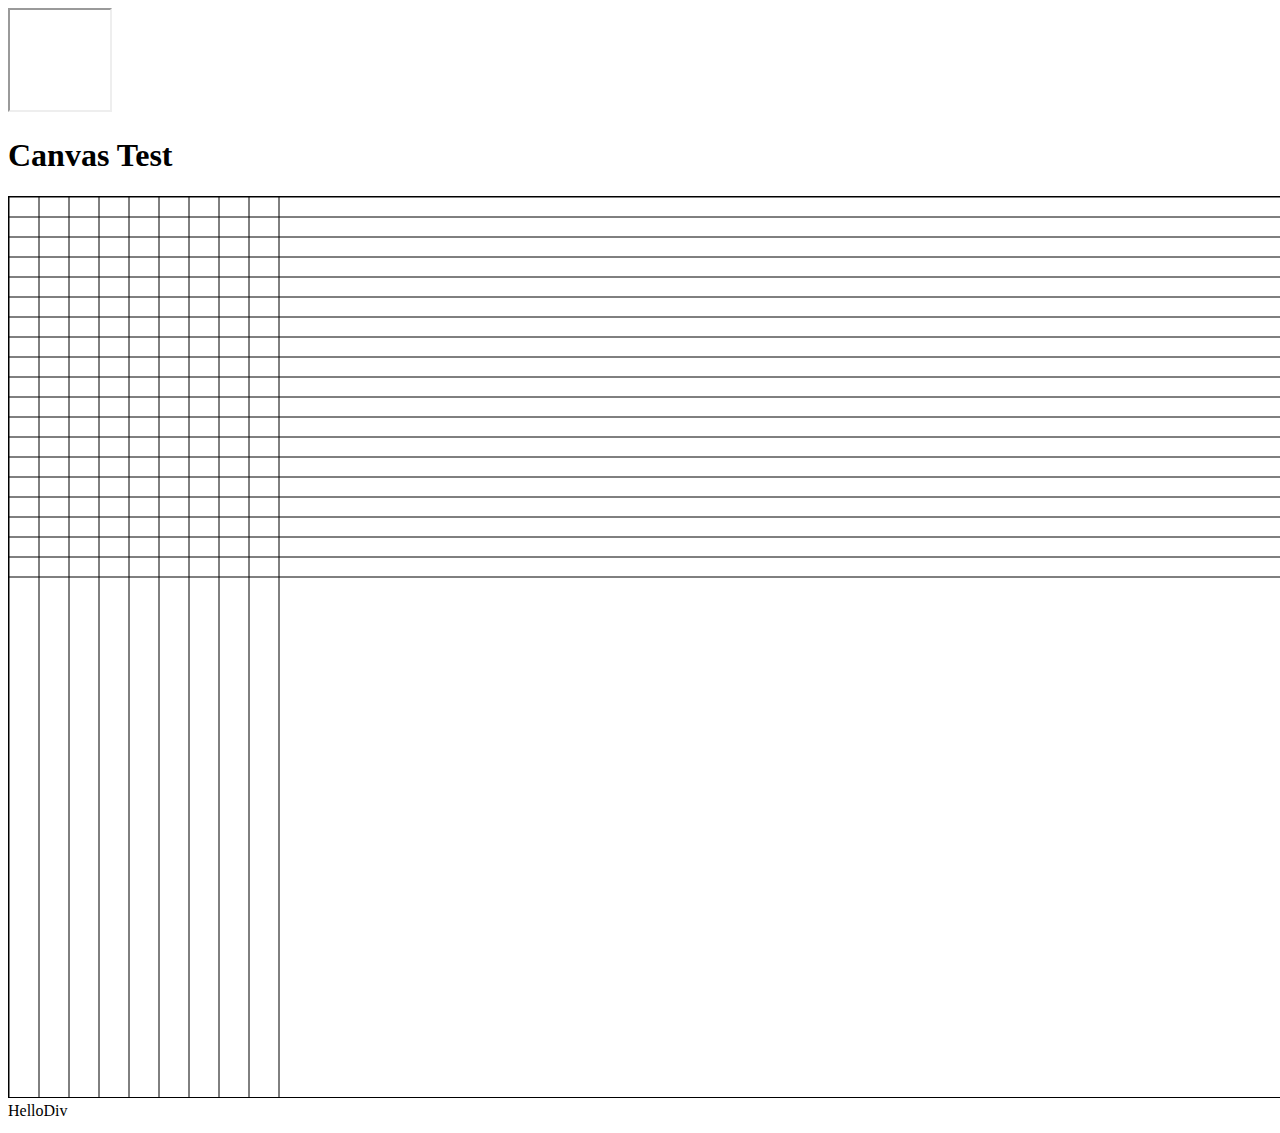
<file: assets/www/index.html>
<!DOCTYPE HTML>
<html>
	<meta charset="UTF-8" />
	<head>
		<title>HelloHtml5</title>
		<script type="text/javascript" charset="utf-8" src="phonegap.js"></script>
	</head>
	<body>
		<iframe width="100" height="100" scrolling="auto"></iframe>
		<h1>Canvas Test</h1>
		<canvas id="canvas"  style="border: 1px solid;" width="800" height="600">
			<p>
				Canvas画布
			</p>
		</canvas>
		<script type="text/javascript" src="draw.js">
		</script>
		<div class="testdiv" style="width: 2.75em; height: 1.45em;">HelloDiv</div>
	</body>
</html>
</file>
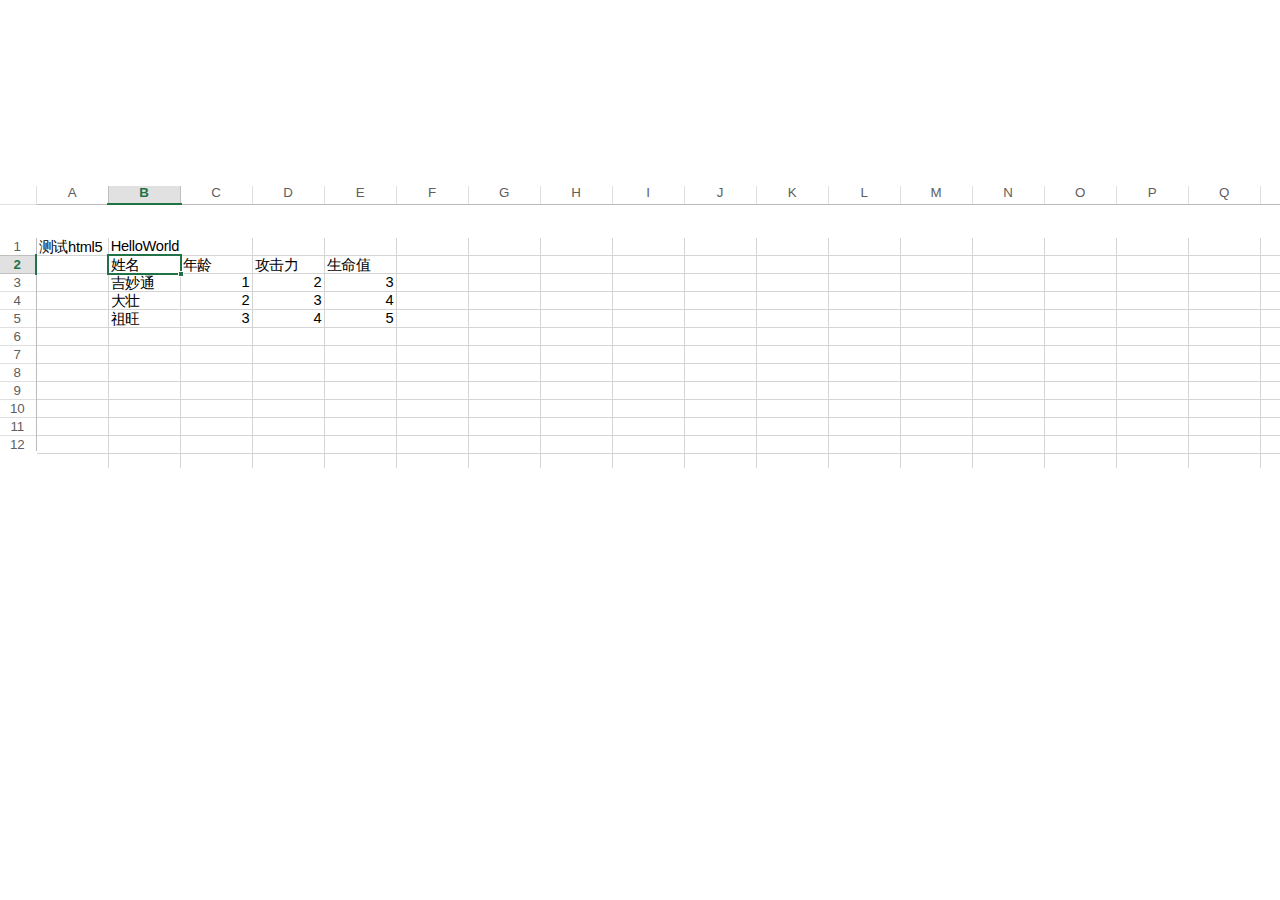
<file: assets/www/excelwebapp.html>
<!DOCTYPE html>
<html>
	<meta charset="UTF-8"/>
	<head>
		<style>
			html, body {
				overflow: hidden;
				padding-top: 0px;
				padding-right: 0px;
				padding-bottom: 0px;
				padding-left: 0px;
				margin-top: 0px;
				margin-right: 0px;
				margin-bottom: 0px;
				margin-left: 0px;
			}
			body, div.ewaContainer {
				left: 0px;
				top: 0px;
				right: 0px;
				bottom: 0px;
				position: absolute;
			}
			div.ewaContainer {
				top: 0px;
				overflow: hidden;
			}
			.ewafo {
				overflow: visible;
				position: absolute;
				z-index: 50;
			}
			.ewa-fo-img-div, .ewa-fo-webextension-div {
				left: 0px;
				top: 0px;
				width: 100%;
				height: 100%;
				overflow: hidden;
				position: absolute;
			}
			.ewa-fo-sel {
				left: -1px;
				top: -1px;
				overflow: visible;
				border-top-color: #336699;
				border-right-color: #336699;
				border-bottom-color: #336699;
				border-left-color: #336699;
				border-top-width: 1px;
				border-right-width: 1px;
				border-bottom-width: 1px;
				border-left-width: 1px;
				border-top-style: solid;
				border-right-style: solid;
				border-bottom-style: solid;
				border-left-style: solid;
				position: absolute;
			}
			.ewa-fo-drag-cursor {
				cursor: move;
			}
			.ewr-sheetcontainer, .ewr-rowhdrcontainer, .ewr-colhdrcontainer {
				position: relative;
			}
			.ewr-sheetcontainer, .ewa-chrtloading, .ewr-emptycontarea {
				overflow: auto;
			}
			.ewr-grdcontarea-ltr .ewr-sheettable {
				text-align: left;
				position: relative;
			}
			.ewr-sheettable {
				background-color: white;
			}
			.ewr-glcontainer-ltr {
				left: 0px;
				top: 0px;
				width: inherit;
				height: inherit;
				position: absolute;
			}
			.ewr-glc-ltr {
				height: inherit;
				border-right-color: #d4d4d4;
				border-right-width: 1px;
				border-right-style: solid;
				position: absolute;
			}
			.ewr-glr {
				width: inherit;
				border-bottom-color: #d4d4d4;
				border-bottom-width: 1px;
				border-bottom-style: solid;
				position: absolute;
			}
			.ewr-nglr {
				width: inherit;
				position: absolute;
			}
			.ewr-ca {
				height: inherit;
				position: absolute;
			}
			.ewr-vam {
				height: inherit;
				vertical-align: middle;
				display: table-cell;
				position: relative;
			}
			.ewr-grdusedrange {
				width: 1px;
				height: 1px;
				visibility: hidden;
				position: absolute;
			}
			.ewr-grdblkcontainer {
				outline-style: none;
			}
			.ewr-grdblkflowpush {
				width: 1px;
				height: 1px;
			}
			.ewr-grdblkflowpush, .ewr-grdblkflow, .ewr-grdblk, .ewr-grdblkpush, .grdblkflowclip {
				padding-top: 0px;
				padding-right: 0px;
				padding-bottom: 0px;
				padding-left: 0px;
				margin-top: 0px;
				margin-right: 0px;
				margin-bottom: 0px;
				margin-left: 0px;
				border-top-color: currentColor;
				border-right-color: currentColor;
				border-bottom-color: currentColor;
				border-left-color: currentColor;
				border-top-width: 0px;
				border-right-width: 0px;
				border-bottom-width: 0px;
				border-left-width: 0px;
				border-top-style: none;
				border-right-style: none;
				border-bottom-style: none;
				border-left-style: none;
			}
			.ewr-grdblkflow, .ewr-grdblk {
				position: relative;
			}
			.ewr-grdblkpush {
				height: 1px;
			}
			.ewr-sheetcontainer .ewr-grdblkflow, .ewr-sheetcontainer .ewr-grdblkflowclip, .ewr-sheetcontainer .ewr-grdblk {
				overflow: hidden;
			}
			.ewr-grdblkflowclip {
				width: 5000000px;
			}
			.ewr-rowhdrcontainer .ewr-grdblk {
				float: none;
			}
			.ewr-grdcontarea-ltr .ewr-grdblk, .ewr-grdcontarea-ltr .ewr-grdblkpush {
				float: left;
				direction: ltr;
			}
			.cv-nwl {
				overflow: hidden;
				padding-left: 2px;
				white-space: nowrap;
			}
			.ie9plus div.cv-nwl {
				letter-spacing: -0.02em;
			}
			.cv-nwr {
				overflow: hidden;
				padding-right: 2px;
				white-space: nowrap;
			}
			.ewr-hdrcornercontainer, .ewr-rowhdrcontainer {
				width: 2.75em;
			}
			.ewr-hdrcornercontainer, .ewr-colhdrcontainer {
				height: 1.45em;
			}
			.ewr-rowhdrcontainer, .ewr-colhdrcontainer, .ewr-hdrcornercontainer {
				color: #5e5e5e;
				overflow: hidden;
				padding-top: 0px;
				padding-right: 0px;
				padding-bottom: 0px;
				padding-left: 0px;
				font-family: "Microsoft Yahei UI", "Microsoft Yahei", "΢???ź?", SimSun, "????", sans-serif;
				font-size: 10pt;
			}
			.ewr-rowhdrcontainer {
				padding-top: 2px;
				margin-top: -2px;
			}
			.ewr-colhdrcontainer-brdr {
				top: -1px;
				width: inherit;
				height: inherit;
				border-bottom-color: #bbbbbb;
				border-bottom-width: 1px;
				border-bottom-style: solid;
				position: relative;
			}
			.ewr-grdcontarea-ltr .ewr-rowhdrcontainer-brdr {
				left: -1px;
				width: inherit;
				height: inherit;
				border-right-color: #bbbbbb;
				border-right-width: 1px;
				border-right-style: solid;
				position: relative;
			}
			.ewr-hdrcornercontainer {
				border-top-color: #dfdfdf;
				border-right-color: #dfdfdf;
				border-bottom-color: #dfdfdf;
				border-left-color: #dfdfdf;
				border-top-width: 0px;
				border-right-width: 0px;
				border-bottom-width: 0px;
				border-left-width: 0px;
				border-top-style: solid;
				border-right-style: solid;
				border-bottom-style: solid;
				border-left-style: solid;
			}
			.ewr-grdcontarea-ltr .ewr-hdrcornercontainer {
				margin-top: -1px;
				margin-right: 0px;
				margin-bottom: 0px;
				margin-left: -1px;
				border-top-width: 0px;
				border-right-width: 1px;
				border-bottom-width: 1px;
				border-left-width: 0px;
			}
			.ewr-hdrcornercontainer .ewr-grdblk, .ewr-rowhdrcontainer .ewr-grdblkflowclip, .ewr-rowhdrcontainer .ewr-grdblkflow, .ewr-rowhdrcontainer .ewr-grdblk, .ewrch-row-nosel, .ewrch-row-cellsel, .ewrch-row-sel {
				width: 100%;
			}
			.ewr-hdrcornercontainer .ewr-grdblk, .ewr-colhdrcontainer .ewr-grdblkflowclip, .ewr-colhdrcontainer .ewr-grdblkflow, .ewr-colhdrcontainer .ewr-grdblk, .ewrch-col-nosel, .ewrch-col-cellsel, .ewrch-col-sel {
				height: inherit;
			}
			.ewr-chc {
				height: inherit;
				text-align: center;
				overflow: hidden;
				position: relative;
			}
			.ewr-rhc {
				width: 100%;
				text-align: center;
				bottom: 0px;
				overflow: hidden;
				padding-bottom: 1px;
				position: absolute;
				max-height: 100%;
			}
			.ewrch-row-nosel, .ewrch-row-cellsel, .ewrch-row-sel, .ewrch-col-nosel, .ewrch-col-cellsel, .ewrch-col-sel, .ewrch-empty {
				border-top-color: currentColor;
				border-right-color: currentColor;
				border-bottom-color: currentColor;
				border-left-color: currentColor;
				border-top-width: 0px;
				border-right-width: 0px;
				border-bottom-width: 0px;
				border-left-width: 0px;
				border-top-style: solid;
				border-right-style: solid;
				border-bottom-style: solid;
				border-left-style: solid;
				position: absolute;
				cursor: pointer;
			}
			.ewrch-row-nosel, .ewrch-col-nosel {
				border-top-color: #dfdfdf;
				border-right-color: #dfdfdf;
				border-bottom-color: #dfdfdf;
				border-left-color: #dfdfdf;
			}
			.ewrch-row-cellsel, .ewrch-col-cellsel {
				border-top-color: #bfbfbf;
				border-right-color: #bfbfbf;
				border-bottom-color: #bfbfbf;
				border-left-color: #bfbfbf;
				background-color: rgb(225, 225, 225);
			}
			.ewrch-row-nosel, .ewrch-row-cellsel, .ewrch-row-sel {
				border-bottom-width: 1px;
			}
			.ewrch-col-nosel, .ewrch-col-cellsel, .ewrch-col-sel {
				display: inline-block;
			}
			.ewr-grdcontarea-ltr .ewrch-col-nosel, .ewr-grdcontarea-ltr .ewrch-col-cellsel, .ewr-grdcontarea-ltr .ewrch-col-sel {
				border-right-width: 1px;
			}
			.ewrch-row-cellsel, .ewrch-col-cellsel, .ewrch-row-sel, .ewrch-col-sel {
				color: #217346;
				font-weight: bold;
			}
			.ewrch-row-pre-cellsel, .ewrch-col-pre-cellsel {
				border-top-color: #bfbfbf;
				border-right-color: #bfbfbf;
				border-bottom-color: #bfbfbf;
				border-left-color: #bfbfbf;
			}
			.ewa-colresizer, .ewa-rowresizer {
				border-top-color: #56758c;
				border-right-color: #56758c;
				border-bottom-color: #56758c;
				border-left-color: #56758c;
				border-top-style: dotted;
				border-right-style: dotted;
				border-bottom-style: dotted;
				border-left-style: dotted;
				position: absolute;
				z-index: 98;
				background-color: transparent;
			}
			.ewr-grdcontarea-ltr .ewa-colresizer {
				width: 0px;
				margin-left: -1px;
				border-top-width: 0px;
				border-right-width: 1px;
				border-bottom-width: 0px;
				border-left-width: 1px;
				cursor: col-resize;
			}
			.ewa-rowresizer {
				height: 0px;
				margin-top: -1px;
				border-top-width: 1px;
				border-right-width: 0px;
				border-bottom-width: 1px;
				border-left-width: 0px;
				cursor: row-resize;
			}
			.ewr-grdcontarea-ltr .ewrol-rmax0 {
				padding-left: 0px;
			}
			.ewrol-cmax0 {
				padding-top: 0px;
			}
			.ewr-grdcontarea-ltr .ewrol-rl0.ewrol-btn {
				left: 1px;
			}
			.ewr-grdcontarea-ltr .ewrol-rl1.ewrol-btn {
				left: 13px;
			}
			.ewr-grdcontarea-ltr .ewrol-rl2.ewrol-btn {
				left: 25px;
			}
			.ewr-grdcontarea-ltr .ewrol-rl3.ewrol-btn {
				left: 37px;
			}
			.ewr-grdcontarea-ltr .ewrol-rl4.ewrol-btn {
				left: 49px;
			}
			.ewr-grdcontarea-ltr .ewrol-rl5.ewrol-btn {
				left: 61px;
			}
			.ewr-grdcontarea-ltr .ewrol-rl6.ewrol-btn {
				left: 73px;
			}
			.ewr-grdcontarea-ltr .ewrol-rl7.ewrol-btn {
				left: 85px;
			}
			.ewr-grdcontarea-ltr .ewrol-rl0 {
				left: 7px;
			}
			.ewr-grdcontarea-ltr .ewrol-rl1 {
				left: 19px;
			}
			.ewr-grdcontarea-ltr .ewrol-rl2 {
				left: 31px;
			}
			.ewr-grdcontarea-ltr .ewrol-rl3 {
				left: 43px;
			}
			.ewr-grdcontarea-ltr .ewrol-rl4 {
				left: 55px;
			}
			.ewr-grdcontarea-ltr .ewrol-rl5 {
				left: 67px;
			}
			.ewr-grdcontarea-ltr .ewrol-rl6 {
				left: 79px;
			}
			.ewr-grdcontarea-ltr .ewrol-rl7 {
				left: 91px;
			}
			.ewrol-cl0.ewrol-btn {
				top: 1px;
			}
			.ewrol-cl1.ewrol-btn {
				top: 13px;
			}
			.ewrol-cl2.ewrol-btn {
				top: 25px;
			}
			.ewrol-cl3.ewrol-btn {
				top: 37px;
			}
			.ewrol-cl4.ewrol-btn {
				top: 49px;
			}
			.ewrol-cl5.ewrol-btn {
				top: 61px;
			}
			.ewrol-cl6.ewrol-btn {
				top: 73px;
			}
			.ewrol-cl7.ewrol-btn {
				top: 85px;
			}
			.ewrol-cl0 {
				top: 7px;
			}
			.ewrol-cl1 {
				top: 19px;
			}
			.ewrol-cl2 {
				top: 31px;
			}
			.ewrol-cl3 {
				top: 43px;
			}
			.ewrol-cl4 {
				top: 55px;
			}
			.ewrol-cl5 {
				top: 67px;
			}
			.ewrol-cl6 {
				top: 79px;
			}
			.ewrol-cl7 {
				top: 91px;
			}
			a.ewrol-btn:link {
				width: 11px;
				height: 11px;
				text-align: center;
				color: #5e5e5e;
				font-family: Tahoma;
				font-size: 6pt;
				font-weight: bold;
				border-top-color: #aaaeb1;
				border-right-color: #aaaeb1;
				border-bottom-color: #aaaeb1;
				border-left-color: #aaaeb1;
				border-top-width: 1px;
				border-right-width: 1px;
				border-bottom-width: 1px;
				border-left-width: 1px;
				border-top-style: solid;
				border-right-style: solid;
				border-bottom-style: solid;
				border-left-style: solid;
				background-color: rgb(255, 255, 255);
			}
			.ewrol-rl0.ewrol-btn, .ewrol-rl1.ewrol-btn, .ewrol-rl2.ewrol-btn, .ewrol-rl3.ewrol-btn, .ewrol-rl4.ewrol-btn, .ewrol-rl5.ewrol-btn, .ewrol-rl6.ewrol-btn, .ewrol-rl7.ewrol-btn {
				top: 50%;
				margin-top: -6px;
			}
			.ewrol-cl0.ewrol-btn, .ewrol-cl1.ewrol-btn, .ewrol-cl2.ewrol-btn, .ewrol-cl3.ewrol-btn, .ewrol-cl4.ewrol-btn, .ewrol-cl5.ewrol-btn, .ewrol-cl6.ewrol-btn, .ewrol-cl7.ewrol-btn {
				left: 50%;
				margin-left: -6px;
			}
			.ewrol-rmax0 .ewrol-rl0.ewrol-btn, .ewrol-rmax0 .ewrol-rl1.ewrol-btn, .ewrol-rmax0 .ewrol-rl2.ewrol-btn, .ewrol-rmax0 .ewrol-rl3.ewrol-btn, .ewrol-rmax0 .ewrol-rl4.ewrol-btn, .ewrol-rmax0 .ewrol-rl5.ewrol-btn, .ewrol-rmax0 .ewrol-rl6.ewrol-btn, .ewrol-rmax0 .ewrol-rl7.ewrol-btn, .ewrol-rmax1 .ewrol-rl2.ewrol-btn, .ewrol-rmax1 .ewrol-rl3.ewrol-btn, .ewrol-rmax1 .ewrol-rl4.ewrol-btn, .ewrol-rmax1 .ewrol-rl5.ewrol-btn, .ewrol-rmax1 .ewrol-rl6.ewrol-btn, .ewrol-rmax1 .ewrol-rl7.ewrol-btn, .ewrol-rmax2 .ewrol-rl3.ewrol-btn, .ewrol-rmax2 .ewrol-rl4.ewrol-btn, .ewrol-rmax2 .ewrol-rl5.ewrol-btn, .ewrol-rmax2 .ewrol-rl6.ewrol-btn, .ewrol-rmax2 .ewrol-rl7.ewrol-btn, .ewrol-rmax3 .ewrol-rl4.ewrol-btn, .ewrol-rmax3 .ewrol-rl5.ewrol-btn, .ewrol-rmax3 .ewrol-rl6.ewrol-btn, .ewrol-rmax3 .ewrol-rl7.ewrol-btn, .ewrol-rmax4 .ewrol-rl5.ewrol-btn, .ewrol-rmax4 .ewrol-rl6.ewrol-btn, .ewrol-rmax4 .ewrol-rl7.ewrol-btn, .ewrol-rmax5 .ewrol-rl6.ewrol-btn, .ewrol-rmax5 .ewrol-rl7.ewrol-btn, .ewrol-rmax6 .ewrol-rl7.ewrol-btn, .ewrol-cmax0 .ewrol-cl0.ewrol-btn, .ewrol-cmax0 .ewrol-cl1.ewrol-btn, .ewrol-cmax0 .ewrol-cl2.ewrol-btn, .ewrol-cmax0 .ewrol-cl3.ewrol-btn, .ewrol-cmax0 .ewrol-cl4.ewrol-btn, .ewrol-cmax0 .ewrol-cl5.ewrol-btn, .ewrol-cmax0 .ewrol-cl6.ewrol-btn, .ewrol-cmax0 .ewrol-cl7.ewrol-btn, .ewrol-cmax1 .ewrol-cl2.ewrol-btn, .ewrol-cmax1 .ewrol-cl3.ewrol-btn, .ewrol-cmax1 .ewrol-cl4.ewrol-btn, .ewrol-cmax1 .ewrol-cl5.ewrol-btn, .ewrol-cmax1 .ewrol-cl6.ewrol-btn, .ewrol-cmax1 .ewrol-cl7.ewrol-btn, .ewrol-cmax2 .ewrol-cl3.ewrol-btn, .ewrol-cmax2 .ewrol-cl4.ewrol-btn, .ewrol-cmax2 .ewrol-cl5.ewrol-btn, .ewrol-cmax2 .ewrol-cl6.ewrol-btn, .ewrol-cmax2 .ewrol-cl7.ewrol-btn, .ewrol-cmax3 .ewrol-cl4.ewrol-btn, .ewrol-cmax3 .ewrol-cl5.ewrol-btn, .ewrol-cmax3 .ewrol-cl6.ewrol-btn, .ewrol-cmax3 .ewrol-cl7.ewrol-btn, .ewrol-cmax4 .ewrol-cl5.ewrol-btn, .ewrol-cmax4 .ewrol-cl6.ewrol-btn, .ewrol-cmax4 .ewrol-cl7.ewrol-btn, .ewrol-cmax5 .ewrol-cl6.ewrol-btn, .ewrol-cmax5 .ewrol-cl7.ewrol-btn, .ewrol-cmax6 .ewrol-cl7.ewrol-btn, .ewrol-rmax-1.ewr-hdrcornercontainer .ewrol-btn, .ewrol-cmax-1.ewr-hdrcornercontainer .ewrol-btn {
				display: none;
			}
			.ewr-hdrcornercontainer .ewrol-rl0.ewrol-btn, .ewr-hdrcornercontainer .ewrol-rl1.ewrol-btn, .ewr-hdrcornercontainer .ewrol-rl2.ewrol-btn, .ewr-hdrcornercontainer .ewrol-rl3.ewrol-btn, .ewr-hdrcornercontainer .ewrol-rl4.ewrol-btn, .ewr-hdrcornercontainer .ewrol-rl5.ewrol-btn, .ewr-hdrcornercontainer .ewrol-rl6.ewrol-btn, .ewr-hdrcornercontainer .ewrol-rl7.ewrol-btn {
				top: auto;
				bottom: 0px;
				font-family: "Microsoft Yahei UI", "Microsoft Yahei", "΢???ź?", SimSun, "????", sans-serif;
				font-weight: normal;
				margin-top: 0px;
				border-top-color: #dedfe0;
				border-right-color: #dedfe0;
				border-bottom-color: #dedfe0;
				border-left-color: #dedfe0;
			}
			.ewr-grdcontarea-ltr .ewr-hdrcornercontainer .ewrol-cl0.ewrol-btn, .ewr-grdcontarea-ltr .ewr-hdrcornercontainer .ewrol-cl1.ewrol-btn, .ewr-grdcontarea-ltr .ewr-hdrcornercontainer .ewrol-cl2.ewrol-btn, .ewr-grdcontarea-ltr .ewr-hdrcornercontainer .ewrol-cl3.ewrol-btn, .ewr-grdcontarea-ltr .ewr-hdrcornercontainer .ewrol-cl4.ewrol-btn, .ewr-grdcontarea-ltr .ewr-hdrcornercontainer .ewrol-cl5.ewrol-btn, .ewr-grdcontarea-ltr .ewr-hdrcornercontainer .ewrol-cl6.ewrol-btn, .ewr-grdcontarea-ltr .ewr-hdrcornercontainer .ewrol-cl7.ewrol-btn {
				left: auto;
				right: 0px;
				font-family: "Microsoft Yahei UI", "Microsoft Yahei", "΢???ź?", SimSun, "????", sans-serif;
				font-weight: normal;
				margin-left: 0px;
				border-top-color: #dedfe0;
				border-right-color: #dedfe0;
				border-bottom-color: #dedfe0;
				border-left-color: #dedfe0;
			}
			.ewrol-btn, .ewrol-ln, .ewrol-lnb, .ewrol-lne, .ewrol-lnbb, .ewrol-lnbe {
				padding-top: 0px;
				padding-right: 0px;
				padding-bottom: 0px;
				padding-left: 0px;
				text-decoration: none;
				display: block;
				position: absolute;
			}
			.ewa-root-ltr, .ewa-root-rtl {
				left: 0px;
				top: 0px;
				right: 0px;
				bottom: 0px;
				overflow: hidden;
				position: absolute;
			}
			.ewa-clientarea {
				left: 0px;
				right: 0px;
				bottom: 0px;
				position: absolute;
			}
			.ewa-clientarea-edit {
				top: 150px;
			}
			.ewa-contentarea {
				left: 0px;
				top: 0px;
				right: 0px;
				bottom: 0px;
				overflow: hidden;
				position: absolute;
			}
			.ewa-grid-ltr, .ewa-grid-rtl {
				left: 0px;
				top: 0px;
				right: 0px;
				bottom: 42px;
				overflow: hidden;
				position: absolute;
				min-width: 200px;
				background-color: rgb(255, 255, 255) !important;
			}
			.ewr-selection-hotcell, .ewr-selection-activecell, .ewr-marquee-selection-highlight, .ewr-cell-selection-highlight-all, .ewr-cell-selection-highlight-cols, .ewr-cell-selection-highlight-rows, .ewr-cell-selection-highlight-center, .ewr-cut-selection-highlight-solid, .ewr-cut-selection-highlight-dashed, .ewr-copy-selection-highlight-solid, .ewr-copy-selection-highlight-dashed {
				position: absolute;
			}
			.ewr-marquee-selection-highlight, .ewr-cell-selection-highlight-center {
				z-index: 9;
			}
			.ewr-cell-selection-highlight-all {
				border-top-color: #217346;
				border-right-color: #217346;
				border-bottom-color: #217346;
				border-left-color: #217346;
				border-top-width: 2px;
				border-right-width: 2px;
				border-bottom-width: 2px;
				border-left-width: 2px;
				border-top-style: solid;
				border-right-style: solid;
				border-bottom-style: solid;
				border-left-style: solid;
				z-index: 17;
			}
			.ewr-grdcontarea-ltr .ewr-cell-selection-highlight-cols {
				margin-left: -2px;
			}
			.ewr-cell-selection-highlight-cols {
				height: 0px;
				bottom: 0px;
				border-top-color: #217346;
				border-right-color: #217346;
				border-bottom-color: #217346;
				border-left-color: #217346;
				border-top-width: 2px;
				border-right-width: 2px;
				border-bottom-width: 0px;
				border-left-width: 2px;
				border-top-style: solid;
				border-right-style: solid;
				border-bottom-style: solid;
				border-left-style: solid;
				z-index: 10;
			}
			.ewr-grdcontarea-ltr .ewr-cell-selection-highlight-rows {
				width: 0px;
				right: 0px;
				border-top-color: #217346;
				border-right-color: #217346;
				border-bottom-color: #217346;
				border-left-color: #217346;
				border-top-width: 2px;
				border-right-width: 0px;
				border-bottom-width: 2px;
				border-left-width: 2px;
				border-top-style: solid;
				border-right-style: solid;
				border-bottom-style: solid;
				border-left-style: solid;
				z-index: 10;
			}
			.ewr-selection-inner-border {
				left: 0px;
				top: 0px;
				right: 0px;
				bottom: 0px;
				border-top-color: #ffffff;
				border-right-color: #ffffff;
				border-bottom-color: #ffffff;
				border-left-color: #ffffff;
				border-top-width: 1px;
				border-right-width: 1px;
				border-bottom-width: 1px;
				border-left-width: 1px;
				border-top-style: solid;
				border-right-style: solid;
				border-bottom-style: solid;
				border-left-style: solid;
				position: absolute;
			}
			.ewr-cut-selection-highlight-dashed, .ewr-copy-selection-highlight-dashed, .ewr-cut-selection-highlight-solid, .ewr-copy-selection-highlight-solid {
				z-index: 19;
			}
			.ewr-marquee-selection-highlight {
				border-top-color: #5f8ced;
				border-right-color: #5f8ced;
				border-bottom-color: #5f8ced;
				border-left-color: #5f8ced;
				border-top-width: 2px;
				border-right-width: 2px;
				border-bottom-width: 2px;
				border-left-width: 2px;
				border-top-style: solid;
				border-right-style: solid;
				border-bottom-style: solid;
				border-left-style: solid;
			}
			.ewr-cut-selection-highlight-dashed, .ewr-copy-selection-highlight-dashed {
				border-top-color: currentColor;
				border-right-color: currentColor;
				border-bottom-color: currentColor;
				border-left-color: currentColor;
				border-top-width: medium;
				border-right-width: medium;
				border-bottom-width: medium;
				border-left-width: medium;
				border-top-style: none;
				border-right-style: none;
				border-bottom-style: none;
				border-left-style: none;
			}
			.ewr-cut-selection-highlight-solid, .ewr-cut-selection-highlight-dashed {
				opacity: 0.8;
				background-color: rgb(255, 255, 255);
			}
			.ewr-cell-selection-highlight-center {
				opacity: 0.24;
				background-color: rgb(20, 20, 20);
			}
			.ewr-selection-hotcell {
				z-index: 15;
				opacity: 0.01;
				background-color: white;
			}
			.ewr-selection-fillhandle {
				width: 4px;
				height: 4px;
				bottom: -4px;
				border-top-color: #ffffff;
				border-right-color: #ffffff;
				border-bottom-color: #ffffff;
				border-left-color: #ffffff;
				border-top-width: 1px;
				border-right-width: 1px;
				border-bottom-width: 1px;
				border-left-width: 1px;
				border-top-style: solid;
				border-right-style: solid;
				border-bottom-style: solid;
				border-left-style: solid;
				position: absolute;
				z-index: 17;
				cursor: crosshair;
				background-color: rgb(33, 115, 70);
			}
			.ewr-grdcontarea-ltr .ewr-selection-fillhandle {
				right: -4px;
			}
			.ewr-selection-filldragborder {
				font-size: 0px;
				border-top-color: #217346;
				border-right-color: #217346;
				border-bottom-color: #217346;
				border-left-color: #217346;
				border-top-width: 3px;
				border-right-width: 3px;
				border-bottom-width: 3px;
				border-left-width: 3px;
				border-top-style: solid;
				border-right-style: solid;
				border-bottom-style: solid;
				border-left-style: solid;
				position: absolute;
				z-index: 18;
				background-color: transparent;
			}
			.ewr-grdcontarea-ltr .ewr-cell-selection-highlight-all, .ewr-grdcontarea-ltr .ewr-selection-filldragborder, .ewr-grdcontarea-ltr .ewr-marquee-selection-highlight {
				margin-top: -2px;
				margin-right: 0px;
				margin-bottom: 0px;
				margin-left: -2px;
			}
			.ewr-grdcontarea-ltr .ewr-cut-selection-highlight-dashed, .ewr-grdcontarea-ltr .ewr-copy-selection-highlight-dashed {
				margin-top: -1px;
				margin-right: 0px;
				margin-bottom: 0px;
				margin-left: -1px;
			}
			.ewa-scrollbars, .cui-menu {
				scrollbar-base-color: #ffffff;
				scrollbar-3dlight-color: #ffffff;
				scrollbar-shadow-color: #bec1c4;
				scrollbar-highlight-color: #bec1c4;
				scrollbar-darkshadow-color: #ffffff;
				scrollbar-arrow-color: #757778;
				scrollbar-track-color: #e7e7e7;
			}
			.ewr-grdcontarea-ltr, .ewr-grdcontarea-rtl {
				width: 100%;
				height: 100%;
				background-color: rgb(255, 255, 255) !important;
			}
			.ewa-hidden {
				display: none;
				visibility: hidden;
			}
			.ewa-root-ltr div.msospAFrameContainer, .ewa-root-rtl div.msospAFrameContainer {
				left: 0px;
				top: 0px;
				right: 0px;
				bottom: 0px;
				overflow: hidden;
				padding-top: 0px;
				padding-right: 0px;
				padding-bottom: 0px;
				padding-left: 0px;
				margin-top: 0px;
				margin-right: 0px;
				margin-bottom: 0px;
				margin-left: 0px;
				display: block;
				position: absolute;
			}
			.UIFont, .WACFrame, .WACFrameWord, .ewa-root-ltr, .ewa-root-rtl, .cui-menu, .WACDialogButtonNormal, .WACBusinessBarButton {
				font-family: "Microsoft YaHei UI", "Microsoft YaHei", "微软雅黑", SimSun, "宋体", sans-serif;
				font-size: 9pt;
			}

		</style>
	</head>
	<body class="InternetExplorer v9 Windows usehover ewa-scrollbars-enabled" id="MainApp">
		<form id="ctl01" dir="ltr" action="xlviewerinternal.aspx?edit=1&Fi=SDDC13D448E8B83383!1089&H=emul&C=1__BAY-SKY-WAC-WSHI&ui=zh-CN&rs=zh-CN&su=-2588491951200783485&cy=v921s%2fpXsg%2bry6S%2fU37zqOOVqxx2BSNUJPrhH7XoSq4%3d3&ak=m%3dzh-cn&ad=zh-CN&sc=host%3d" method="post">
			<div class="ewaContainer" id="ewaContainer">
				<div class="ewa-root-ltr" id="m_excelWebRenderer_ewaCtl_m_ewa" role="application" dir="ltr">
					<div class="msospAFrameContainer cursorControl0" id="m_excelWebRenderer_ewaCtl_msospAFrameContainer">
						<div class="ewa-clientarea ewa-clientarea-edit" id="m_excelWebRenderer_ewaCtl_clientAreaDiv" style="top: 186px;">
							<div class="ewa-contentarea" id="m_excelWebRenderer_ewaCtl_contentAreaDiv" role="main" style="bottom: 22px; margin-right: 0px;">
								<div class="ewa-grid-ltr" id="m_excelWebRenderer_ewaCtl_gridDiv" style="bottom: 27px;">
									<table class="ewr-grdcontarea-ltr ie9plus" id="m_excelWebRenderer_ewaCtl_scrollTable" role="presentation" style="border-collapse: collapse; visibility: visible;" dir="ltr" cellSpacing="0" cellPadding="0">
										<tbody>
											<tr>
												<td vAlign="top">
												<div class="ewr-hdrcornercontainer ewrol-cmax0 ewrol-rmax0" id="m_excelWebRenderer_ewaCtl_headersCornerDiv" role="presentation" style="width: 2.75em; height: 1.45em;">

													<div class="ewr-grdblk">

														<a class="ewrol-btn ewrol-cl0" onclick="_Ewa.Gim.scol(event,1,-1)" href="#">1</a>
														<a class="ewrol-btn ewrol-cl1" onclick="_Ewa.Gim.scol(event,2,-1)" href="#">2</a>
														<a class="ewrol-btn ewrol-cl2" onclick="_Ewa.Gim.scol(event,3,-1)" href="#">3</a>
														<a class="ewrol-btn ewrol-cl3" onclick="_Ewa.Gim.scol(event,4,-1)" href="#">4</a>
														<a class="ewrol-btn ewrol-cl4" onclick="_Ewa.Gim.scol(event,5,-1)" href="#">5</a>
														<a class="ewrol-btn ewrol-cl5" onclick="_Ewa.Gim.scol(event,6,-1)" href="#">6</a>
														<a class="ewrol-btn ewrol-cl6" onclick="_Ewa.Gim.scol(event,7,-1)" href="#">7</a>
														<a class="ewrol-btn ewrol-cl7" onclick="_Ewa.Gim.scol(event,8,-1)" href="#">8</a>
														<a class="ewrol-btn ewrol-rl0" onclick="_Ewa.Gim.srol(event,1,-1)" href="#">1</a>
														<a class="ewrol-btn ewrol-rl1" onclick="_Ewa.Gim.srol(event,2,-1)" href="#">2</a>
														<a class="ewrol-btn ewrol-rl2" onclick="_Ewa.Gim.srol(event,3,-1)" href="#">3</a>
														<a class="ewrol-btn ewrol-rl3" onclick="_Ewa.Gim.srol(event,4,-1)" href="#">4</a>
														<a class="ewrol-btn ewrol-rl4" onclick="_Ewa.Gim.srol(event,5,-1)" href="#">5</a>
														<a class="ewrol-btn ewrol-rl5" onclick="_Ewa.Gim.srol(event,6,-1)" href="#">6</a>
														<a class="ewrol-btn ewrol-rl6" onclick="_Ewa.Gim.srol(event,7,-1)" href="#">7</a>
														<a class="ewrol-btn ewrol-rl7" onclick="_Ewa.Gim.srol(event,8,-1)" href="#">8</a>

													</div>

												</div></td>
												<td vAlign="top">
												<div class="ewr-colhdrcontainer ewr-grdblkcontainer" id="m_excelWebRenderer_ewaCtl_columnHeadersDiv" role="presentation" style="cursor: default; width: 1792px; height: 1.45em;">
													<div class="ewr-cell-selection-highlight-cols  WacAirSpaceShared_QuickClass" id="m_excelWebRenderer_ewaCtl_selectionHighlight4" style="left: 72px; width: 71px; visibility: visible;"></div>
													<div class="ewr-grdusedrange" style="left: 3840px; top: 0px;"></div>

													<div class="ewr-grdblkflowpush ewa-hidden" style="height: 0px; display: none; visibility: hidden;"></div>
													<div class="ewr-grdblkflow" id="m_excelWebRenderer_ewaCtl_columnHeadersDiv_Flow_0" style="width: 4320px;">
														<div class="ewr-grdblkflowclip">
															<div class="ewr-grdblkpush" style="width: 0px;"></div>
															<div class="ewr-grdblk" style="width: 2160px;">
																<div class="ewr-colhdrcontainer-brdr">
																	<div class="ewrch-col-nosel ewrch-col-pre-cellsel" style="left: 0px; width: 71px;">
																		<div class="ewr-chc">
																			A
																		</div>
																	</div>
																	<div class="ewrch-col-cellsel" style="left: 72px; width: 71px;">
																		<div class="ewr-chc">
																			B
																		</div>
																	</div>
																	<div class="ewrch-col-nosel" style="left: 144px; width: 71px;">
																		<div class="ewr-chc">
																			C
																		</div>
																	</div>
																	<div class="ewrch-col-nosel" style="left: 216px; width: 71px;">
																		<div class="ewr-chc">
																			D
																		</div>
																	</div>
																	<div class="ewrch-col-nosel" style="left: 288px; width: 71px;">
																		<div class="ewr-chc">
																			E
																		</div>
																	</div>
																	<div class="ewrch-col-nosel" style="left: 360px; width: 71px;">
																		<div class="ewr-chc">
																			F
																		</div>
																	</div>
																	<div class="ewrch-col-nosel" style="left: 432px; width: 71px;">
																		<div class="ewr-chc">
																			G
																		</div>
																	</div>
																	<div class="ewrch-col-nosel" style="left: 504px; width: 71px;">
																		<div class="ewr-chc">
																			H
																		</div>
																	</div>
																	<div class="ewrch-col-nosel" style="left: 576px; width: 71px;">
																		<div class="ewr-chc">
																			I
																		</div>
																	</div>
																	<div class="ewrch-col-nosel" style="left: 648px; width: 71px;">
																		<div class="ewr-chc">
																			J
																		</div>
																	</div>
																	<div class="ewrch-col-nosel" style="left: 720px; width: 71px;">
																		<div class="ewr-chc">
																			K
																		</div>
																	</div>
																	<div class="ewrch-col-nosel" style="left: 792px; width: 71px;">
																		<div class="ewr-chc">
																			L
																		</div>
																	</div>
																	<div class="ewrch-col-nosel" style="left: 864px; width: 71px;">
																		<div class="ewr-chc">
																			M
																		</div>
																	</div>
																	<div class="ewrch-col-nosel" style="left: 936px; width: 71px;">
																		<div class="ewr-chc">
																			N
																		</div>
																	</div>
																	<div class="ewrch-col-nosel" style="left: 1008px; width: 71px;">
																		<div class="ewr-chc">
																			O
																		</div>
																	</div>
																	<div class="ewrch-col-nosel" style="left: 1080px; width: 71px;">
																		<div class="ewr-chc">
																			P
																		</div>
																	</div>
																	<div class="ewrch-col-nosel" style="left: 1152px; width: 71px;">
																		<div class="ewr-chc">
																			Q
																		</div>
																	</div>
																	<div class="ewrch-col-nosel" style="left: 1224px; width: 71px;">
																		<div class="ewr-chc">
																			R
																		</div>
																	</div>
																	<div class="ewrch-col-nosel" style="left: 1296px; width: 71px;">
																		<div class="ewr-chc">
																			S
																		</div>
																	</div>
																	<div class="ewrch-col-nosel" style="left: 1368px; width: 71px;">
																		<div class="ewr-chc">
																			T
																		</div>
																	</div>
																	<div class="ewrch-col-nosel" style="left: 1440px; width: 71px;">
																		<div class="ewr-chc">
																			U
																		</div>
																	</div>
																	<div class="ewrch-col-nosel" style="left: 1512px; width: 71px;">
																		<div class="ewr-chc">
																			V
																		</div>
																	</div>
																	<div class="ewrch-col-nosel" style="left: 1584px; width: 71px;">
																		<div class="ewr-chc">
																			W
																		</div>
																	</div>
																	<div class="ewrch-col-nosel" style="left: 1656px; width: 71px;">
																		<div class="ewr-chc">
																			X
																		</div>
																	</div>
																	<div class="ewrch-col-nosel" style="left: 1728px; width: 71px;">
																		<div class="ewr-chc">
																			Y
																		</div>
																	</div>
																	<div class="ewrch-col-nosel" style="left: 1800px; width: 71px;">
																		<div class="ewr-chc">
																			Z
																		</div>
																	</div>
																	<div class="ewrch-col-nosel" style="left: 1872px; width: 71px;">
																		<div class="ewr-chc">
																			AA
																		</div>
																	</div>
																	<div class="ewrch-col-nosel" style="left: 1944px; width: 71px;">
																		<div class="ewr-chc">
																			AB
																		</div>
																	</div>
																	<div class="ewrch-col-nosel" style="left: 2016px; width: 71px;">
																		<div class="ewr-chc">
																			AC
																		</div>
																	</div>
																	<div class="ewrch-col-nosel" style="left: 2088px; width: 71px;">
																		<div class="ewr-chc">
																			AD
																		</div>
																	</div>
																</div>
															</div>
															<div class="ewr-grdblk" style="width: 2160px;">
																<div class="ewr-colhdrcontainer-brdr">
																	<div class="ewrch-col-nosel" style="left: 0px; width: 71px;">
																		<div class="ewr-chc">
																			AE
																		</div>
																	</div>
																	<div class="ewrch-col-nosel" style="left: 72px; width: 71px;">
																		<div class="ewr-chc">
																			AF
																		</div>
																	</div>
																	<div class="ewrch-col-nosel" style="left: 144px; width: 71px;">
																		<div class="ewr-chc">
																			AG
																		</div>
																	</div>
																	<div class="ewrch-col-nosel" style="left: 216px; width: 71px;">
																		<div class="ewr-chc">
																			AH
																		</div>
																	</div>
																	<div class="ewrch-col-nosel" style="left: 288px; width: 71px;">
																		<div class="ewr-chc">
																			AI
																		</div>
																	</div>
																	<div class="ewrch-col-nosel" style="left: 360px; width: 71px;">
																		<div class="ewr-chc">
																			AJ
																		</div>
																	</div>
																	<div class="ewrch-col-nosel" style="left: 432px; width: 71px;">
																		<div class="ewr-chc">
																			AK
																		</div>
																	</div>
																	<div class="ewrch-col-nosel" style="left: 504px; width: 71px;">
																		<div class="ewr-chc">
																			AL
																		</div>
																	</div>
																	<div class="ewrch-col-nosel" style="left: 576px; width: 71px;">
																		<div class="ewr-chc">
																			AM
																		</div>
																	</div>
																	<div class="ewrch-col-nosel" style="left: 648px; width: 71px;">
																		<div class="ewr-chc">
																			AN
																		</div>
																	</div>
																	<div class="ewrch-col-nosel" style="left: 720px; width: 71px;">
																		<div class="ewr-chc">
																			AO
																		</div>
																	</div>
																	<div class="ewrch-col-nosel" style="left: 792px; width: 71px;">
																		<div class="ewr-chc">
																			AP
																		</div>
																	</div>
																	<div class="ewrch-col-nosel" style="left: 864px; width: 71px;">
																		<div class="ewr-chc">
																			AQ
																		</div>
																	</div>
																	<div class="ewrch-col-nosel" style="left: 936px; width: 71px;">
																		<div class="ewr-chc">
																			AR
																		</div>
																	</div>
																	<div class="ewrch-col-nosel" style="left: 1008px; width: 71px;">
																		<div class="ewr-chc">
																			AS
																		</div>
																	</div>
																	<div class="ewrch-col-nosel" style="left: 1080px; width: 71px;">
																		<div class="ewr-chc">
																			AT
																		</div>
																	</div>
																	<div class="ewrch-col-nosel" style="left: 1152px; width: 71px;">
																		<div class="ewr-chc">
																			AU
																		</div>
																	</div>
																	<div class="ewrch-col-nosel" style="left: 1224px; width: 71px;">
																		<div class="ewr-chc">
																			AV
																		</div>
																	</div>
																	<div class="ewrch-col-nosel" style="left: 1296px; width: 71px;">
																		<div class="ewr-chc">
																			AW
																		</div>
																	</div>
																	<div class="ewrch-col-nosel" style="left: 1368px; width: 71px;">
																		<div class="ewr-chc">
																			AX
																		</div>
																	</div>
																	<div class="ewrch-col-nosel" style="left: 1440px; width: 71px;">
																		<div class="ewr-chc">
																			AY
																		</div>
																	</div>
																	<div class="ewrch-col-nosel" style="left: 1512px; width: 71px;">
																		<div class="ewr-chc">
																			AZ
																		</div>
																	</div>
																	<div class="ewrch-col-nosel" style="left: 1584px; width: 71px;">
																		<div class="ewr-chc">
																			BA
																		</div>
																	</div>
																	<div class="ewrch-col-nosel" style="left: 1656px; width: 71px;">
																		<div class="ewr-chc">
																			BB
																		</div>
																	</div>
																	<div class="ewrch-col-nosel" style="left: 1728px; width: 71px;">
																		<div class="ewr-chc">
																			BC
																		</div>
																	</div>
																	<div class="ewrch-col-nosel" style="left: 1800px; width: 71px;">
																		<div class="ewr-chc">
																			BD
																		</div>
																	</div>
																	<div class="ewrch-col-nosel" style="left: 1872px; width: 71px;">
																		<div class="ewr-chc">
																			BE
																		</div>
																	</div>
																	<div class="ewrch-col-nosel" style="left: 1944px; width: 71px;">
																		<div class="ewr-chc">
																			BF
																		</div>
																	</div>
																	<div class="ewrch-col-nosel" style="left: 2016px; width: 71px;">
																		<div class="ewr-chc">
																			BG
																		</div>
																	</div>
																	<div class="ewrch-col-nosel" style="left: 2088px; width: 71px;">
																		<div class="ewr-chc">
																			BH
																		</div>
																	</div>
																</div>
															</div>
														</div>
													</div>
												</div></td>

											</tr>
											<tr>

												<td vAlign="top">
												<div class="ewr-rowhdrcontainer ewr-grdblkcontainer" id="m_excelWebRenderer_ewaCtl_rowHeadersDiv" role="presentation" style="cursor: default; height: 213px; width: 2.75em;">
													<div class="ewr-cell-selection-highlight-rows  WacAirSpaceShared_QuickClass" id="m_excelWebRenderer_ewaCtl_selectionHighlight3" style="top: 18px; height: 17px; visibility: visible;"></div>
													<div class="ewr-grdusedrange" style="left: 0px; top: 1008px;"></div>

													<div class="ewr-grdblkflowpush ewa-hidden" style="height: 0px; display: none; visibility: hidden;"></div>
													<div class="ewr-grdblkflow" id="m_excelWebRenderer_ewaCtl_rowHeadersDiv_Flow_0">
														<div class="ewr-grdblkflowclip">
															<div class="ewr-grdblkpush" style="width: 0px;"></div>
															<div class="ewr-grdblk" style="height: 556px;">
																<div class="ewr-rowhdrcontainer-brdr" style="height: 556px;">
																	<div class="ewrch-row-nosel ewrch-row-pre-cellsel" style="top: 0px; height: 17px;">
																		<div class="ewr-rhc">
																			1
																		</div>
																	</div>
																	<div class="ewrch-row-cellsel" style="top: 18px; height: 17px;">
																		<div class="ewr-rhc">
																			2
																		</div>
																	</div>
																	<div class="ewrch-row-nosel" style="top: 36px; height: 17px;">
																		<div class="ewr-rhc">
																			3
																		</div>
																	</div>
																	<div class="ewrch-row-nosel" style="top: 54px; height: 17px;">
																		<div class="ewr-rhc">
																			4
																		</div>
																	</div>
																	<div class="ewrch-row-nosel" style="top: 72px; height: 17px;">
																		<div class="ewr-rhc">
																			5
																		</div>
																	</div>
																	<div class="ewrch-row-nosel" style="top: 90px; height: 17px;">
																		<div class="ewr-rhc">
																			6
																		</div>
																	</div>
																	<div class="ewrch-row-nosel" style="top: 108px; height: 17px;">
																		<div class="ewr-rhc">
																			7
																		</div>
																	</div>
																	<div class="ewrch-row-nosel" style="top: 126px; height: 17px;">
																		<div class="ewr-rhc">
																			8
																		</div>
																	</div>
																	<div class="ewrch-row-nosel" style="top: 144px; height: 17px;">
																		<div class="ewr-rhc">
																			9
																		</div>
																	</div>
																	<div class="ewrch-row-nosel" style="top: 162px; height: 17px;">
																		<div class="ewr-rhc">
																			10
																		</div>
																	</div>
																	<div class="ewrch-row-nosel" style="top: 180px; height: 17px;">
																		<div class="ewr-rhc">
																			11
																		</div>
																	</div>
																	<div class="ewrch-row-nosel" style="top: 198px; height: 17px;">
																		<div class="ewr-rhc">
																			12
																		</div>
																	</div>
																	<div class="ewrch-row-nosel" style="top: 216px; height: 17px;">
																		<div class="ewr-rhc">
																			13
																		</div>
																	</div>
																	<div class="ewrch-row-nosel" style="top: 234px; height: 17px;">
																		<div class="ewr-rhc">
																			14
																		</div>
																	</div>
																	<div class="ewrch-row-nosel" style="top: 252px; height: 17px;">
																		<div class="ewr-rhc">
																			15
																		</div>
																	</div>
																	<div class="ewrch-row-nosel" style="top: 270px; height: 17px;">
																		<div class="ewr-rhc">
																			16
																		</div>
																	</div>
																	<div class="ewrch-row-nosel" style="top: 288px; height: 17px;">
																		<div class="ewr-rhc">
																			17
																		</div>
																	</div>
																	<div class="ewrch-row-nosel" style="top: 306px; height: 17px;">
																		<div class="ewr-rhc">
																			18
																		</div>
																	</div>
																	<div class="ewrch-row-nosel" style="top: 324px; height: 17px;">
																		<div class="ewr-rhc">
																			19
																		</div>
																	</div>
																	<div class="ewrch-row-nosel" style="top: 342px; height: 17px;">
																		<div class="ewr-rhc">
																			20
																		</div>
																	</div>
																	<div class="ewrch-row-nosel" style="top: 360px; height: 17px;">
																		<div class="ewr-rhc">
																			21
																		</div>
																	</div>
																	<div class="ewrch-row-nosel" style="top: 378px; height: 17px;">
																		<div class="ewr-rhc">
																			22
																		</div>
																	</div>
																	<div class="ewrch-row-nosel" style="top: 396px; height: 52px;">
																		<div class="ewr-rhc">
																			23
																		</div>
																	</div>
																	<div class="ewrch-row-nosel" style="top: 449px; height: 34px;">
																		<div class="ewr-rhc">
																			24
																		</div>
																	</div>
																	<div class="ewrch-row-nosel" style="top: 484px; height: 17px;">
																		<div class="ewr-rhc">
																			25
																		</div>
																	</div>
																	<div class="ewrch-row-nosel" style="top: 502px; height: 17px;">
																		<div class="ewr-rhc">
																			26
																		</div>
																	</div>
																	<div class="ewrch-row-nosel" style="top: 520px; height: 17px;">
																		<div class="ewr-rhc">
																			27
																		</div>
																	</div>
																	<div class="ewrch-row-nosel" style="top: 538px; height: 17px;">
																		<div class="ewr-rhc">
																			28
																		</div>
																	</div>
																</div>
															</div>
														</div>
													</div>
													<div class="ewr-grdblkflow" id="m_excelWebRenderer_ewaCtl_rowHeadersDiv_Flow_1">
														<div class="ewr-grdblkflowclip">
															<div class="ewr-grdblkpush" style="width: 0px;"></div>
															<div class="ewr-grdblk" style="height: 504px;">
																<div class="ewr-rowhdrcontainer-brdr" style="height: 504px;">
																	<div class="ewrch-row-nosel" style="top: 0px; height: 17px;">
																		<div class="ewr-rhc">
																			29
																		</div>
																	</div>
																	<div class="ewrch-row-nosel" style="top: 18px; height: 17px;">
																		<div class="ewr-rhc">
																			30
																		</div>
																	</div>
																	<div class="ewrch-row-nosel" style="top: 36px; height: 17px;">
																		<div class="ewr-rhc">
																			31
																		</div>
																	</div>
																	<div class="ewrch-row-nosel" style="top: 54px; height: 17px;">
																		<div class="ewr-rhc">
																			32
																		</div>
																	</div>
																	<div class="ewrch-row-nosel" style="top: 72px; height: 17px;">
																		<div class="ewr-rhc">
																			33
																		</div>
																	</div>
																	<div class="ewrch-row-nosel" style="top: 90px; height: 17px;">
																		<div class="ewr-rhc">
																			34
																		</div>
																	</div>
																	<div class="ewrch-row-nosel" style="top: 108px; height: 17px;">
																		<div class="ewr-rhc">
																			35
																		</div>
																	</div>
																	<div class="ewrch-row-nosel" style="top: 126px; height: 17px;">
																		<div class="ewr-rhc">
																			36
																		</div>
																	</div>
																	<div class="ewrch-row-nosel" style="top: 144px; height: 17px;">
																		<div class="ewr-rhc">
																			37
																		</div>
																	</div>
																	<div class="ewrch-row-nosel" style="top: 162px; height: 17px;">
																		<div class="ewr-rhc">
																			38
																		</div>
																	</div>
																	<div class="ewrch-row-nosel" style="top: 180px; height: 17px;">
																		<div class="ewr-rhc">
																			39
																		</div>
																	</div>
																	<div class="ewrch-row-nosel" style="top: 198px; height: 17px;">
																		<div class="ewr-rhc">
																			40
																		</div>
																	</div>
																	<div class="ewrch-row-nosel" style="top: 216px; height: 17px;">
																		<div class="ewr-rhc">
																			41
																		</div>
																	</div>
																	<div class="ewrch-row-nosel" style="top: 234px; height: 17px;">
																		<div class="ewr-rhc">
																			42
																		</div>
																	</div>
																	<div class="ewrch-row-nosel" style="top: 252px; height: 17px;">
																		<div class="ewr-rhc">
																			43
																		</div>
																	</div>
																	<div class="ewrch-row-nosel" style="top: 270px; height: 17px;">
																		<div class="ewr-rhc">
																			44
																		</div>
																	</div>
																	<div class="ewrch-row-nosel" style="top: 288px; height: 17px;">
																		<div class="ewr-rhc">
																			45
																		</div>
																	</div>
																	<div class="ewrch-row-nosel" style="top: 306px; height: 17px;">
																		<div class="ewr-rhc">
																			46
																		</div>
																	</div>
																	<div class="ewrch-row-nosel" style="top: 324px; height: 17px;">
																		<div class="ewr-rhc">
																			47
																		</div>
																	</div>
																	<div class="ewrch-row-nosel" style="top: 342px; height: 17px;">
																		<div class="ewr-rhc">
																			48
																		</div>
																	</div>
																	<div class="ewrch-row-nosel" style="top: 360px; height: 17px;">
																		<div class="ewr-rhc">
																			49
																		</div>
																	</div>
																	<div class="ewrch-row-nosel" style="top: 378px; height: 17px;">
																		<div class="ewr-rhc">
																			50
																		</div>
																	</div>
																	<div class="ewrch-row-nosel" style="top: 396px; height: 17px;">
																		<div class="ewr-rhc">
																			51
																		</div>
																	</div>
																	<div class="ewrch-row-nosel" style="top: 414px; height: 17px;">
																		<div class="ewr-rhc">
																			52
																		</div>
																	</div>
																	<div class="ewrch-row-nosel" style="top: 432px; height: 17px;">
																		<div class="ewr-rhc">
																			53
																		</div>
																	</div>
																	<div class="ewrch-row-nosel" style="top: 450px; height: 17px;">
																		<div class="ewr-rhc">
																			54
																		</div>
																	</div>
																	<div class="ewrch-row-nosel" style="top: 468px; height: 17px;">
																		<div class="ewr-rhc">
																			55
																		</div>
																	</div>
																	<div class="ewrch-row-nosel" style="top: 486px; height: 17px;">
																		<div class="ewr-rhc">
																			56
																		</div>
																	</div>
																</div>
															</div>
														</div>
													</div>
												</div></td>
												<td vAlign="top">
												<div class="ewr-sheetcontainer ewr-grdblkcontainer ewa-scrollbars" id="m_excelWebRenderer_ewaCtl_sheetContentDiv" role="presentation" style="cursor: default; background-color: transparent !important; height: 230px; width: 1809px;">
													<div class="ewa-colresizer ewa-hidden" id="m_excelWebRenderer_ewaCtl_selectionHighlight14" style="display: none; visibility: hidden;"></div>
													<div class="ewa-rowresizer ewa-hidden" id="m_excelWebRenderer_ewaCtl_selectionHighlight13" style="display: none; visibility: hidden;"></div>
													<div class="ewr-selection-filldragborder ewa-hidden" id="m_excelWebRenderer_ewaCtl_selectionHighlight8" style="display: none; visibility: hidden;"></div>
													<div class="ewr-copy-selection-highlight-dashed ewa-hidden" id="m_excelWebRenderer_ewaCtl_selectionHighlight7" style="display: none; visibility: hidden;"></div>
													<div class="ewr-cut-selection-highlight-dashed ewa-hidden" id="m_excelWebRenderer_ewaCtl_selectionHighlight6" style="display: none; visibility: hidden;"></div>
													<div class="ewr-marquee-selection-highlight ewa-hidden" id="m_excelWebRenderer_ewaCtl_selectionHighlight5" style="display: none; visibility: hidden;"></div>
													<div class="ewr-selection-hotcell ewa-hidden" id="m_excelWebRenderer_ewaCtl_selectionHighlight1" style="left: 72px; top: 0px; width: 72px; height: 18px; display: none; visibility: hidden;"></div>
													<!--<div class="ewafo ewa-fo-drag-cursor" id="m_excelWebRenderer_ewaCtl__0_1.01.0" style="left: 69px; top: 118px; width: 509px; height: 316px; z-index: 50;">
														<div class="ewa-fo-sel ewa-hidden" style="width: 509px; height: 316px;"></div>
														<div class="ewa-fo-img-div" style="visibility: visible;">
															<img title="Excel 图表或图像" style="width: 100%; height: 100%; border-top-color: currentColor; border-right-color: currentColor; border-bottom-color: currentColor; border-left-color: currentColor; border-top-width: 0px; border-right-width: 0px; border-bottom-width: 0px; border-left-width: 0px; border-top-style: none; border-right-style: none; border-bottom-style: none; border-left-style: none; display: block;" onerror="_ewa_oile(this,'\u672A\u80FD\u4E0B\u8F7D\u56FE\u8868\u6216\u56FE\u50CF');" alt="Excel 图表或图像" src="https://excel.officeapps.live.com/x/15.0.4454.1006/_layouts/DynamicImageProvider.aspx?sid=12%2E6a7c063fbf2a1%2ED123%2E1%2EE39%2Ehttp%3A%2F%2Ftier1%3Fid%3DSDDC13D448E8B83383%21108914%2E5%2Ezh%2DCN5%2Ezh%2DCN28%2E%2D2588491951200783485%2DPrivate1%2EA24%2EQs2vPp%2BQF0GFdEOvBtnTJQ%3D%3D&sidt=442QUxtRokyC2byqFVBiiw%3D%3D&stid=5&it=Chart&iid=1%2E01%2E0" />
														</div>
													</div>-->
													<div class="ewr-cell-selection-highlight-center  WacAirSpaceShared_QuickClass" id="m_excelWebRenderer_ewaCtl_selectionHighlight12" style="left: 143px; top: 18px; width: 1px; height: 17px; visibility: visible;"></div>
													<div class="ewr-cell-selection-highlight-center  WacAirSpaceShared_QuickClass" id="m_excelWebRenderer_ewaCtl_selectionHighlight11" style="left: 72px; top: 35px; width: 72px; height: 1px; visibility: visible;"></div>
													<div class="ewr-cell-selection-highlight-center  WacAirSpaceShared_QuickClass" id="m_excelWebRenderer_ewaCtl_selectionHighlight10" style="left: 72px; top: 18px; width: 0px; height: 17px; visibility: visible;"></div>
													<div class="ewr-cell-selection-highlight-center  WacAirSpaceShared_QuickClass" id="m_excelWebRenderer_ewaCtl_selectionHighlight9" style="left: 72px; top: 18px; width: 72px; height: 0px; visibility: visible;"></div>
													<div class="ewr-cell-selection-highlight-all  WacAirSpaceShared_QuickClass" id="m_excelWebRenderer_ewaCtl_selectionHighlight2" style="left: 72px; top: 18px; width: 71px; height: 17px; visibility: visible;">
														<div class="ewr-selection-inner-border"></div>
														<div class="ewr-selection-fillhandle" style="visibility: visible;"></div>
													</div>
													<div class="ewr-selection-activecell" id="m_excelWebRenderer_ewaCtl_selectionHighlight0" style="left: 72px; top: 18px; width: 72px; height: 18px; visibility: visible;"></div>
													<div class="ewr-grdusedrange" style="left: 3840px; top: 1008px;"></div>

													<div class="ewr-grdblkflowpush ewa-hidden" style="height: 0px; display: none; visibility: hidden;"></div>
													<div class="ewr-grdblkflow" id="m_excelWebRenderer_ewaCtl_sheetContentDiv_Flow_0" style="width: 4320px;">
														<div class="ewr-grdblkflowclip">
															<div class="ewr-grdblkpush" style="width: 0px;"></div>
															<div class="ewr-grdblk">
																<div class="ewr-sheettable" style='width: 2160px; height: 556px; color: #000000; line-height: normal; font-family: "宋体", "Microsoft YaHei UI", "Microsoft YaHei", "微软雅黑", SimSun, "宋体", sans-serif; font-size: 11pt; font-style: normal; font-variant: normal; font-weight: normal; text-decoration: none; font-size-adjust: none; font-stretch: normal;'>
																	<div class="ewr-glcontainer-ltr" id="grvl">
																		<div class="ewr-glc-ltr" style="left: 0px; width: 71px;"></div>
																		<div class="ewr-glc-ltr" style="left: 72px; width: 71px;"></div>
																		<div class="ewr-glc-ltr" style="left: 144px; width: 71px;"></div>
																		<div class="ewr-glc-ltr" style="left: 216px; width: 71px;"></div>
																		<div class="ewr-glc-ltr" style="left: 288px; width: 71px;"></div>
																		<div class="ewr-glc-ltr" style="left: 360px; width: 71px;"></div>
																		<div class="ewr-glc-ltr" style="left: 432px; width: 71px;"></div>
																		<div class="ewr-glc-ltr" style="left: 504px; width: 71px;"></div>
																		<div class="ewr-glc-ltr" style="left: 576px; width: 71px;"></div>
																		<div class="ewr-glc-ltr" style="left: 648px; width: 71px;"></div>
																		<div class="ewr-glc-ltr" style="left: 720px; width: 71px;"></div>
																		<div class="ewr-glc-ltr" style="left: 792px; width: 71px;"></div>
																		<div class="ewr-glc-ltr" style="left: 864px; width: 71px;"></div>
																		<div class="ewr-glc-ltr" style="left: 936px; width: 71px;"></div>
																		<div class="ewr-glc-ltr" style="left: 1008px; width: 71px;"></div>
																		<div class="ewr-glc-ltr" style="left: 1080px; width: 71px;"></div>
																		<div class="ewr-glc-ltr" style="left: 1152px; width: 71px;"></div>
																		<div class="ewr-glc-ltr" style="left: 1224px; width: 71px;"></div>
																		<div class="ewr-glc-ltr" style="left: 1296px; width: 71px;"></div>
																		<div class="ewr-glc-ltr" style="left: 1368px; width: 71px;"></div>
																		<div class="ewr-glc-ltr" style="left: 1440px; width: 71px;"></div>
																		<div class="ewr-glc-ltr" style="left: 1512px; width: 71px;"></div>
																		<div class="ewr-glc-ltr" style="left: 1584px; width: 71px;"></div>
																		<div class="ewr-glc-ltr" style="left: 1656px; width: 71px;"></div>
																		<div class="ewr-glc-ltr" style="left: 1728px; width: 71px;"></div>
																		<div class="ewr-glc-ltr" style="left: 1800px; width: 71px;"></div>
																		<div class="ewr-glc-ltr" style="left: 1872px; width: 71px;"></div>
																		<div class="ewr-glc-ltr" style="left: 1944px; width: 71px;"></div>
																		<div class="ewr-glc-ltr" style="left: 2016px; width: 71px;"></div>
																		<div class="ewr-glc-ltr" style="left: 2088px; width: 71px;"></div>
																	</div>
																	<div class="ewr-glcontainer-ltr" id="grhl">
																		<div class="ewr-glr" style="top: 0px; height: 17px;"></div>
																		<div class="ewr-glr" style="top: 18px; height: 17px;"></div>
																		<div class="ewr-glr" style="top: 36px; height: 17px;"></div>
																		<div class="ewr-glr" style="top: 54px; height: 17px;"></div>
																		<div class="ewr-glr" style="top: 72px; height: 17px;"></div>
																		<div class="ewr-glr" style="top: 90px; height: 17px;"></div>
																		<div class="ewr-glr" style="top: 108px; height: 17px;"></div>
																		<div class="ewr-glr" style="top: 126px; height: 17px;"></div>
																		<div class="ewr-glr" style="top: 144px; height: 17px;"></div>
																		<div class="ewr-glr" style="top: 162px; height: 17px;"></div>
																		<div class="ewr-glr" style="top: 180px; height: 17px;"></div>
																		<div class="ewr-glr" style="top: 198px; height: 17px;"></div>
																		<div class="ewr-glr" style="top: 216px; height: 17px;"></div>
																		<div class="ewr-glr" style="top: 234px; height: 17px;"></div>
																		<div class="ewr-glr" style="top: 252px; height: 17px;"></div>
																		<div class="ewr-glr" style="top: 270px; height: 17px;"></div>
																		<div class="ewr-glr" style="top: 288px; height: 17px;"></div>
																		<div class="ewr-glr" style="top: 306px; height: 17px;"></div>
																		<div class="ewr-glr" style="top: 324px; height: 17px;"></div>
																		<div class="ewr-glr" style="top: 342px; height: 17px;"></div>
																		<div class="ewr-glr" style="top: 360px; height: 17px;"></div>
																		<div class="ewr-glr" style="top: 378px; height: 17px;"></div>
																		<div class="ewr-glr" style="top: 396px; height: 52px;"></div>
																		<div class="ewr-glr" style="top: 449px; height: 34px;"></div>
																		<div class="ewr-glr" style="top: 484px; height: 17px;"></div>
																		<div class="ewr-glr" style="top: 502px; height: 17px;"></div>
																		<div class="ewr-glr" style="top: 520px; height: 17px;"></div>
																		<div class="ewr-glr" style="top: 538px; height: 17px;"></div>
																	</div>
																	<div class="ewr-glcontainer-ltr" id="gridRows">
																		<div class="ewr-nglr" style="top: 0px; height: 17px;">
																			<div class="ewr-ca" style="left: 0px;">
																				<div class="ewr-vam">
																					<div class="cv-nwl" style="width: 69px; text-align: left; max-height: 17px;">
																						测试html5
																					</div>
																				</div>
																			</div>
																			<div class="ewr-ca" style="left: 72px; background-color: white;" data-spillOrigin="2">
																				<div class="ewr-vam">
																					<div class="cv-nwl" style="width: 141px; text-align: left; max-height: 17px;">
																						HelloWorld
																					</div>
																				</div>
																			</div>
																		</div>
																		<div class="ewr-nglr" style="top: 18px; height: 17px;">
																			<div class="ewr-ca" style="left: 72px;">
																				<div class="ewr-vam">
																					<div class="cv-nwl" style="width: 69px; text-align: left; max-height: 17px;">
																						姓名
																					</div>
																				</div>
																			</div>
																			<div class="ewr-ca" style="left: 144px;">
																				<div class="ewr-vam">
																					<div class="cv-nwl" style="width: 69px; text-align: left; max-height: 17px;">
																						年龄
																					</div>
																				</div>
																			</div>
																			<div class="ewr-ca" style="left: 216px;">
																				<div class="ewr-vam">
																					<div class="cv-nwl" style="width: 69px; text-align: left; max-height: 17px;">
																						攻击力
																					</div>
																				</div>
																			</div>
																			<div class="ewr-ca" style="left: 288px;">
																				<div class="ewr-vam">
																					<div class="cv-nwl" style="width: 69px; text-align: left; max-height: 17px;">
																						生命值
																					</div>
																				</div>
																			</div>
																		</div>
																		<div class="ewr-nglr" style="top: 36px; height: 17px;">
																			<div class="ewr-ca" style="left: 72px;">
																				<div class="ewr-vam">
																					<div class="cv-nwl" style="width: 69px; text-align: left; max-height: 17px;">
																						吉妙通
																					</div>
																				</div>
																			</div>
																			<div class="ewr-ca" style="left: 144px;" src="1">
																				<div class="ewr-vam">
																					<div class="cv-nwr" style="width: 69px; text-align: right; max-height: 17px;">
																						1
																					</div>
																				</div>
																			</div>
																			<div class="ewr-ca" style="left: 216px;" src="2">
																				<div class="ewr-vam">
																					<div class="cv-nwr" style="width: 69px; text-align: right; max-height: 17px;">
																						2
																					</div>
																				</div>
																			</div>
																			<div class="ewr-ca" style="left: 288px;" src="3">
																				<div class="ewr-vam">
																					<div class="cv-nwr" style="width: 69px; text-align: right; max-height: 17px;">
																						3
																					</div>
																				</div>
																			</div>
																		</div>
																		<div class="ewr-nglr" style="top: 54px; height: 17px;">
																			<div class="ewr-ca" style="left: 72px;">
																				<div class="ewr-vam">
																					<div class="cv-nwl" style="width: 69px; text-align: left; max-height: 17px;">
																						大壮
																					</div>
																				</div>
																			</div>
																			<div class="ewr-ca" style="left: 144px;" src="2">
																				<div class="ewr-vam">
																					<div class="cv-nwr" style="width: 69px; text-align: right; max-height: 17px;">
																						2
																					</div>
																				</div>
																			</div>
																			<div class="ewr-ca" style="left: 216px;" src="3">
																				<div class="ewr-vam">
																					<div class="cv-nwr" style="width: 69px; text-align: right; max-height: 17px;">
																						3
																					</div>
																				</div>
																			</div>
																			<div class="ewr-ca" style="left: 288px;" src="4">
																				<div class="ewr-vam">
																					<div class="cv-nwr" style="width: 69px; text-align: right; max-height: 17px;">
																						4
																					</div>
																				</div>
																			</div>
																		</div>
																		<div class="ewr-nglr" style="top: 72px; height: 17px;">
																			<div class="ewr-ca" style="left: 72px;">
																				<div class="ewr-vam">
																					<div class="cv-nwl" style="width: 69px; text-align: left; max-height: 17px;">
																						祖旺
																					</div>
																				</div>
																			</div>
																			<div class="ewr-ca" style="left: 144px;" src="3">
																				<div class="ewr-vam">
																					<div class="cv-nwr" style="width: 69px; text-align: right; max-height: 17px;">
																						3
																					</div>
																				</div>
																			</div>
																			<div class="ewr-ca" style="left: 216px;" src="4">
																				<div class="ewr-vam">
																					<div class="cv-nwr" style="width: 69px; text-align: right; max-height: 17px;">
																						4
																					</div>
																				</div>
																			</div>
																			<div class="ewr-ca" style="left: 288px;" src="5">
																				<div class="ewr-vam">
																					<div class="cv-nwr" style="width: 69px; text-align: right; max-height: 17px;">
																						5
																					</div>
																				</div>
																			</div>
																		</div>
																		<div class="ewr-nglr" style="top: 90px; height: 17px;"></div>
																		<div class="ewr-nglr" style="top: 108px; height: 17px;"></div>
																		<div class="ewr-nglr" style="top: 126px; height: 17px;"></div>
																		<div class="ewr-nglr" style="top: 144px; height: 17px;"></div>
																		<div class="ewr-nglr" style="top: 162px; height: 17px;"></div>
																		<div class="ewr-nglr" style="top: 180px; height: 17px;"></div>
																		<div class="ewr-nglr" style="top: 198px; height: 17px;"></div>
																		<div class="ewr-nglr" style="top: 216px; height: 17px;"></div>
																		<div class="ewr-nglr" style="top: 234px; height: 17px;"></div>
																		<div class="ewr-nglr" style="top: 252px; height: 17px;"></div>
																		<div class="ewr-nglr" style="top: 270px; height: 17px;"></div>
																		<div class="ewr-nglr" style="top: 288px; height: 17px;"></div>
																		<div class="ewr-nglr" style="top: 306px; height: 17px;"></div>
																		<div class="ewr-nglr" style="top: 324px; height: 17px;"></div>
																		<div class="ewr-nglr" style="top: 342px; height: 17px;"></div>
																		<div class="ewr-nglr" style="top: 360px; height: 17px;"></div>
																		<div class="ewr-nglr" style="top: 378px; height: 17px;"></div>
																		<div class="ewr-nglr" style="top: 396px; height: 52px;"></div>
																		<div class="ewr-nglr" style="top: 449px; height: 34px;"></div>
																		<div class="ewr-nglr" style="top: 484px; height: 17px;"></div>
																		<div class="ewr-nglr" style="top: 502px; height: 17px;"></div>
																		<div class="ewr-nglr" style="top: 520px; height: 17px;"></div>
																		<div class="ewr-nglr" style="top: 538px; height: 17px;"></div>
																	</div>
																	<div id="gridStyles" style="display: none;">
																		<div style='text-align: left; color: #000000; line-height: normal; font-family: "宋体", "Microsoft YaHei UI", "Microsoft YaHei", "微软雅黑", SimSun, "宋体", sans-serif; font-size: 11pt; font-style: normal; font-variant: normal; font-weight: normal; text-decoration: none; font-size-adjust: none; font-stretch: normal;'></div>
																		<div style='color: #000000; line-height: normal; font-family: "宋体", "Microsoft YaHei UI", "Microsoft YaHei", "微软雅黑", SimSun, "宋体", sans-serif; font-size: 11pt; font-style: normal; font-variant: normal; font-weight: normal; text-decoration: none; font-size-adjust: none; font-stretch: normal;'></div>
																		<div style='color: #000000; line-height: normal; font-family: "宋体", "Microsoft YaHei UI", "Microsoft YaHei", "微软雅黑", SimSun, "宋体", sans-serif; font-size: 11pt; font-style: normal; font-variant: normal; font-weight: bold; text-decoration: none; font-size-adjust: none; font-stretch: normal;'></div>
																	</div>
																</div>
															</div>
															<div class="ewr-grdblk">
																<div class="ewr-sheettable" style='width: 2160px; height: 556px; color: #000000; line-height: normal; font-family: "宋体", "Microsoft YaHei UI", "Microsoft YaHei", "微软雅黑", SimSun, "宋体", sans-serif; font-size: 11pt; font-style: normal; font-variant: normal; font-weight: normal; text-decoration: none; font-size-adjust: none; font-stretch: normal;'>
																	<div class="ewr-glcontainer-ltr" id="grvl">
																		<div class="ewr-glc-ltr" style="left: 0px; width: 71px;"></div>
																		<div class="ewr-glc-ltr" style="left: 72px; width: 71px;"></div>
																		<div class="ewr-glc-ltr" style="left: 144px; width: 71px;"></div>
																		<div class="ewr-glc-ltr" style="left: 216px; width: 71px;"></div>
																		<div class="ewr-glc-ltr" style="left: 288px; width: 71px;"></div>
																		<div class="ewr-glc-ltr" style="left: 360px; width: 71px;"></div>
																		<div class="ewr-glc-ltr" style="left: 432px; width: 71px;"></div>
																		<div class="ewr-glc-ltr" style="left: 504px; width: 71px;"></div>
																		<div class="ewr-glc-ltr" style="left: 576px; width: 71px;"></div>
																		<div class="ewr-glc-ltr" style="left: 648px; width: 71px;"></div>
																		<div class="ewr-glc-ltr" style="left: 720px; width: 71px;"></div>
																		<div class="ewr-glc-ltr" style="left: 792px; width: 71px;"></div>
																		<div class="ewr-glc-ltr" style="left: 864px; width: 71px;"></div>
																		<div class="ewr-glc-ltr" style="left: 936px; width: 71px;"></div>
																		<div class="ewr-glc-ltr" style="left: 1008px; width: 71px;"></div>
																		<div class="ewr-glc-ltr" style="left: 1080px; width: 71px;"></div>
																		<div class="ewr-glc-ltr" style="left: 1152px; width: 71px;"></div>
																		<div class="ewr-glc-ltr" style="left: 1224px; width: 71px;"></div>
																		<div class="ewr-glc-ltr" style="left: 1296px; width: 71px;"></div>
																		<div class="ewr-glc-ltr" style="left: 1368px; width: 71px;"></div>
																		<div class="ewr-glc-ltr" style="left: 1440px; width: 71px;"></div>
																		<div class="ewr-glc-ltr" style="left: 1512px; width: 71px;"></div>
																		<div class="ewr-glc-ltr" style="left: 1584px; width: 71px;"></div>
																		<div class="ewr-glc-ltr" style="left: 1656px; width: 71px;"></div>
																		<div class="ewr-glc-ltr" style="left: 1728px; width: 71px;"></div>
																		<div class="ewr-glc-ltr" style="left: 1800px; width: 71px;"></div>
																		<div class="ewr-glc-ltr" style="left: 1872px; width: 71px;"></div>
																		<div class="ewr-glc-ltr" style="left: 1944px; width: 71px;"></div>
																		<div class="ewr-glc-ltr" style="left: 2016px; width: 71px;"></div>
																		<div class="ewr-glc-ltr" style="left: 2088px; width: 71px;"></div>
																	</div>
																	<div class="ewr-glcontainer-ltr" id="grhl">
																		<div class="ewr-glr" style="top: 0px; height: 17px;"></div>
																		<div class="ewr-glr" style="top: 18px; height: 17px;"></div>
																		<div class="ewr-glr" style="top: 36px; height: 17px;"></div>
																		<div class="ewr-glr" style="top: 54px; height: 17px;"></div>
																		<div class="ewr-glr" style="top: 72px; height: 17px;"></div>
																		<div class="ewr-glr" style="top: 90px; height: 17px;"></div>
																		<div class="ewr-glr" style="top: 108px; height: 17px;"></div>
																		<div class="ewr-glr" style="top: 126px; height: 17px;"></div>
																		<div class="ewr-glr" style="top: 144px; height: 17px;"></div>
																		<div class="ewr-glr" style="top: 162px; height: 17px;"></div>
																		<div class="ewr-glr" style="top: 180px; height: 17px;"></div>
																		<div class="ewr-glr" style="top: 198px; height: 17px;"></div>
																		<div class="ewr-glr" style="top: 216px; height: 17px;"></div>
																		<div class="ewr-glr" style="top: 234px; height: 17px;"></div>
																		<div class="ewr-glr" style="top: 252px; height: 17px;"></div>
																		<div class="ewr-glr" style="top: 270px; height: 17px;"></div>
																		<div class="ewr-glr" style="top: 288px; height: 17px;"></div>
																		<div class="ewr-glr" style="top: 306px; height: 17px;"></div>
																		<div class="ewr-glr" style="top: 324px; height: 17px;"></div>
																		<div class="ewr-glr" style="top: 342px; height: 17px;"></div>
																		<div class="ewr-glr" style="top: 360px; height: 17px;"></div>
																		<div class="ewr-glr" style="top: 378px; height: 17px;"></div>
																		<div class="ewr-glr" style="top: 396px; height: 52px;"></div>
																		<div class="ewr-glr" style="top: 449px; height: 34px;"></div>
																		<div class="ewr-glr" style="top: 484px; height: 17px;"></div>
																		<div class="ewr-glr" style="top: 502px; height: 17px;"></div>
																		<div class="ewr-glr" style="top: 520px; height: 17px;"></div>
																		<div class="ewr-glr" style="top: 538px; height: 17px;"></div>
																	</div>
																	<div class="ewr-glcontainer-ltr" id="gridRows">
																		<div class="ewr-nglr" style="top: 0px; height: 17px;"></div>
																		<div class="ewr-nglr" style="top: 18px; height: 17px;"></div>
																		<div class="ewr-nglr" style="top: 36px; height: 17px;"></div>
																		<div class="ewr-nglr" style="top: 54px; height: 17px;"></div>
																		<div class="ewr-nglr" style="top: 72px; height: 17px;"></div>
																		<div class="ewr-nglr" style="top: 90px; height: 17px;"></div>
																		<div class="ewr-nglr" style="top: 108px; height: 17px;"></div>
																		<div class="ewr-nglr" style="top: 126px; height: 17px;"></div>
																		<div class="ewr-nglr" style="top: 144px; height: 17px;"></div>
																		<div class="ewr-nglr" style="top: 162px; height: 17px;"></div>
																		<div class="ewr-nglr" style="top: 180px; height: 17px;"></div>
																		<div class="ewr-nglr" style="top: 198px; height: 17px;"></div>
																		<div class="ewr-nglr" style="top: 216px; height: 17px;"></div>
																		<div class="ewr-nglr" style="top: 234px; height: 17px;"></div>
																		<div class="ewr-nglr" style="top: 252px; height: 17px;"></div>
																		<div class="ewr-nglr" style="top: 270px; height: 17px;"></div>
																		<div class="ewr-nglr" style="top: 288px; height: 17px;"></div>
																		<div class="ewr-nglr" style="top: 306px; height: 17px;"></div>
																		<div class="ewr-nglr" style="top: 324px; height: 17px;"></div>
																		<div class="ewr-nglr" style="top: 342px; height: 17px;"></div>
																		<div class="ewr-nglr" style="top: 360px; height: 17px;"></div>
																		<div class="ewr-nglr" style="top: 378px; height: 17px;"></div>
																		<div class="ewr-nglr" style="top: 396px; height: 52px;"></div>
																		<div class="ewr-nglr" style="top: 449px; height: 34px;"></div>
																		<div class="ewr-nglr" style="top: 484px; height: 17px;"></div>
																		<div class="ewr-nglr" style="top: 502px; height: 17px;"></div>
																		<div class="ewr-nglr" style="top: 520px; height: 17px;"></div>
																		<div class="ewr-nglr" style="top: 538px; height: 17px;"></div>
																	</div>
																	<div id="gridStyles" style="display: none;"></div>
																</div>
															</div>
														</div>
													</div>
													<div class="ewr-grdblkflow" id="m_excelWebRenderer_ewaCtl_sheetContentDiv_Flow_1" style="width: 4320px;">
														<div class="ewr-grdblkflowclip">
															<div class="ewr-grdblkpush" style="width: 0px;"></div>
															<div class="ewr-grdblk">
																<div class="ewr-sheettable" style='width: 2160px; height: 504px; color: #000000; line-height: normal; font-family: "宋体", "Microsoft YaHei UI", "Microsoft YaHei", "微软雅黑", SimSun, "宋体", sans-serif; font-size: 11pt; font-style: normal; font-variant: normal; font-weight: normal; text-decoration: none; font-size-adjust: none; font-stretch: normal;'>
																	<div class="ewr-glcontainer-ltr" id="grvl">
																		<div class="ewr-glc-ltr" style="left: 0px; width: 71px;"></div>
																		<div class="ewr-glc-ltr" style="left: 72px; width: 71px;"></div>
																		<div class="ewr-glc-ltr" style="left: 144px; width: 71px;"></div>
																		<div class="ewr-glc-ltr" style="left: 216px; width: 71px;"></div>
																		<div class="ewr-glc-ltr" style="left: 288px; width: 71px;"></div>
																		<div class="ewr-glc-ltr" style="left: 360px; width: 71px;"></div>
																		<div class="ewr-glc-ltr" style="left: 432px; width: 71px;"></div>
																		<div class="ewr-glc-ltr" style="left: 504px; width: 71px;"></div>
																		<div class="ewr-glc-ltr" style="left: 576px; width: 71px;"></div>
																		<div class="ewr-glc-ltr" style="left: 648px; width: 71px;"></div>
																		<div class="ewr-glc-ltr" style="left: 720px; width: 71px;"></div>
																		<div class="ewr-glc-ltr" style="left: 792px; width: 71px;"></div>
																		<div class="ewr-glc-ltr" style="left: 864px; width: 71px;"></div>
																		<div class="ewr-glc-ltr" style="left: 936px; width: 71px;"></div>
																		<div class="ewr-glc-ltr" style="left: 1008px; width: 71px;"></div>
																		<div class="ewr-glc-ltr" style="left: 1080px; width: 71px;"></div>
																		<div class="ewr-glc-ltr" style="left: 1152px; width: 71px;"></div>
																		<div class="ewr-glc-ltr" style="left: 1224px; width: 71px;"></div>
																		<div class="ewr-glc-ltr" style="left: 1296px; width: 71px;"></div>
																		<div class="ewr-glc-ltr" style="left: 1368px; width: 71px;"></div>
																		<div class="ewr-glc-ltr" style="left: 1440px; width: 71px;"></div>
																		<div class="ewr-glc-ltr" style="left: 1512px; width: 71px;"></div>
																		<div class="ewr-glc-ltr" style="left: 1584px; width: 71px;"></div>
																		<div class="ewr-glc-ltr" style="left: 1656px; width: 71px;"></div>
																		<div class="ewr-glc-ltr" style="left: 1728px; width: 71px;"></div>
																		<div class="ewr-glc-ltr" style="left: 1800px; width: 71px;"></div>
																		<div class="ewr-glc-ltr" style="left: 1872px; width: 71px;"></div>
																		<div class="ewr-glc-ltr" style="left: 1944px; width: 71px;"></div>
																		<div class="ewr-glc-ltr" style="left: 2016px; width: 71px;"></div>
																		<div class="ewr-glc-ltr" style="left: 2088px; width: 71px;"></div>
																	</div>
																	<div class="ewr-glcontainer-ltr" id="grhl">
																		<div class="ewr-glr" style="top: 0px; height: 17px;"></div>
																		<div class="ewr-glr" style="top: 18px; height: 17px;"></div>
																		<div class="ewr-glr" style="top: 36px; height: 17px;"></div>
																		<div class="ewr-glr" style="top: 54px; height: 17px;"></div>
																		<div class="ewr-glr" style="top: 72px; height: 17px;"></div>
																		<div class="ewr-glr" style="top: 90px; height: 17px;"></div>
																		<div class="ewr-glr" style="top: 108px; height: 17px;"></div>
																		<div class="ewr-glr" style="top: 126px; height: 17px;"></div>
																		<div class="ewr-glr" style="top: 144px; height: 17px;"></div>
																		<div class="ewr-glr" style="top: 162px; height: 17px;"></div>
																		<div class="ewr-glr" style="top: 180px; height: 17px;"></div>
																		<div class="ewr-glr" style="top: 198px; height: 17px;"></div>
																		<div class="ewr-glr" style="top: 216px; height: 17px;"></div>
																		<div class="ewr-glr" style="top: 234px; height: 17px;"></div>
																		<div class="ewr-glr" style="top: 252px; height: 17px;"></div>
																		<div class="ewr-glr" style="top: 270px; height: 17px;"></div>
																		<div class="ewr-glr" style="top: 288px; height: 17px;"></div>
																		<div class="ewr-glr" style="top: 306px; height: 17px;"></div>
																		<div class="ewr-glr" style="top: 324px; height: 17px;"></div>
																		<div class="ewr-glr" style="top: 342px; height: 17px;"></div>
																		<div class="ewr-glr" style="top: 360px; height: 17px;"></div>
																		<div class="ewr-glr" style="top: 378px; height: 17px;"></div>
																		<div class="ewr-glr" style="top: 396px; height: 17px;"></div>
																		<div class="ewr-glr" style="top: 414px; height: 17px;"></div>
																		<div class="ewr-glr" style="top: 432px; height: 17px;"></div>
																		<div class="ewr-glr" style="top: 450px; height: 17px;"></div>
																		<div class="ewr-glr" style="top: 468px; height: 17px;"></div>
																		<div class="ewr-glr" style="top: 486px; height: 17px;"></div>
																	</div>
																	<div class="ewr-glcontainer-ltr" id="gridRows">
																		<div class="ewr-nglr" style="top: 0px; height: 17px;"></div>
																		<div class="ewr-nglr" style="top: 18px; height: 17px;"></div>
																		<div class="ewr-nglr" style="top: 36px; height: 17px;"></div>
																		<div class="ewr-nglr" style="top: 54px; height: 17px;"></div>
																		<div class="ewr-nglr" style="top: 72px; height: 17px;"></div>
																		<div class="ewr-nglr" style="top: 90px; height: 17px;"></div>
																		<div class="ewr-nglr" style="top: 108px; height: 17px;"></div>
																		<div class="ewr-nglr" style="top: 126px; height: 17px;"></div>
																		<div class="ewr-nglr" style="top: 144px; height: 17px;"></div>
																		<div class="ewr-nglr" style="top: 162px; height: 17px;"></div>
																		<div class="ewr-nglr" style="top: 180px; height: 17px;"></div>
																		<div class="ewr-nglr" style="top: 198px; height: 17px;"></div>
																		<div class="ewr-nglr" style="top: 216px; height: 17px;"></div>
																		<div class="ewr-nglr" style="top: 234px; height: 17px;"></div>
																		<div class="ewr-nglr" style="top: 252px; height: 17px;"></div>
																		<div class="ewr-nglr" style="top: 270px; height: 17px;"></div>
																		<div class="ewr-nglr" style="top: 288px; height: 17px;"></div>
																		<div class="ewr-nglr" style="top: 306px; height: 17px;"></div>
																		<div class="ewr-nglr" style="top: 324px; height: 17px;"></div>
																		<div class="ewr-nglr" style="top: 342px; height: 17px;"></div>
																		<div class="ewr-nglr" style="top: 360px; height: 17px;"></div>
																		<div class="ewr-nglr" style="top: 378px; height: 17px;"></div>
																		<div class="ewr-nglr" style="top: 396px; height: 17px;"></div>
																		<div class="ewr-nglr" style="top: 414px; height: 17px;"></div>
																		<div class="ewr-nglr" style="top: 432px; height: 17px;"></div>
																		<div class="ewr-nglr" style="top: 450px; height: 17px;"></div>
																		<div class="ewr-nglr" style="top: 468px; height: 17px;"></div>
																		<div class="ewr-nglr" style="top: 486px; height: 17px;"></div>
																	</div>
																	<div id="gridStyles" style="display: none;"></div>
																</div>
															</div>
															<div class="ewr-grdblk">
																<div class="ewr-sheettable" style='width: 2160px; height: 504px; color: #000000; line-height: normal; font-family: "宋体", "Microsoft YaHei UI", "Microsoft YaHei", "微软雅黑", SimSun, "宋体", sans-serif; font-size: 11pt; font-style: normal; font-variant: normal; font-weight: normal; text-decoration: none; font-size-adjust: none; font-stretch: normal;'>
																	<div class="ewr-glcontainer-ltr" id="grvl">
																		<div class="ewr-glc-ltr" style="left: 0px; width: 71px;"></div>
																		<div class="ewr-glc-ltr" style="left: 72px; width: 71px;"></div>
																		<div class="ewr-glc-ltr" style="left: 144px; width: 71px;"></div>
																		<div class="ewr-glc-ltr" style="left: 216px; width: 71px;"></div>
																		<div class="ewr-glc-ltr" style="left: 288px; width: 71px;"></div>
																		<div class="ewr-glc-ltr" style="left: 360px; width: 71px;"></div>
																		<div class="ewr-glc-ltr" style="left: 432px; width: 71px;"></div>
																		<div class="ewr-glc-ltr" style="left: 504px; width: 71px;"></div>
																		<div class="ewr-glc-ltr" style="left: 576px; width: 71px;"></div>
																		<div class="ewr-glc-ltr" style="left: 648px; width: 71px;"></div>
																		<div class="ewr-glc-ltr" style="left: 720px; width: 71px;"></div>
																		<div class="ewr-glc-ltr" style="left: 792px; width: 71px;"></div>
																		<div class="ewr-glc-ltr" style="left: 864px; width: 71px;"></div>
																		<div class="ewr-glc-ltr" style="left: 936px; width: 71px;"></div>
																		<div class="ewr-glc-ltr" style="left: 1008px; width: 71px;"></div>
																		<div class="ewr-glc-ltr" style="left: 1080px; width: 71px;"></div>
																		<div class="ewr-glc-ltr" style="left: 1152px; width: 71px;"></div>
																		<div class="ewr-glc-ltr" style="left: 1224px; width: 71px;"></div>
																		<div class="ewr-glc-ltr" style="left: 1296px; width: 71px;"></div>
																		<div class="ewr-glc-ltr" style="left: 1368px; width: 71px;"></div>
																		<div class="ewr-glc-ltr" style="left: 1440px; width: 71px;"></div>
																		<div class="ewr-glc-ltr" style="left: 1512px; width: 71px;"></div>
																		<div class="ewr-glc-ltr" style="left: 1584px; width: 71px;"></div>
																		<div class="ewr-glc-ltr" style="left: 1656px; width: 71px;"></div>
																		<div class="ewr-glc-ltr" style="left: 1728px; width: 71px;"></div>
																		<div class="ewr-glc-ltr" style="left: 1800px; width: 71px;"></div>
																		<div class="ewr-glc-ltr" style="left: 1872px; width: 71px;"></div>
																		<div class="ewr-glc-ltr" style="left: 1944px; width: 71px;"></div>
																		<div class="ewr-glc-ltr" style="left: 2016px; width: 71px;"></div>
																		<div class="ewr-glc-ltr" style="left: 2088px; width: 71px;"></div>
																	</div>
																	<div class="ewr-glcontainer-ltr" id="grhl">
																		<div class="ewr-glr" style="top: 0px; height: 17px;"></div>
																		<div class="ewr-glr" style="top: 18px; height: 17px;"></div>
																		<div class="ewr-glr" style="top: 36px; height: 17px;"></div>
																		<div class="ewr-glr" style="top: 54px; height: 17px;"></div>
																		<div class="ewr-glr" style="top: 72px; height: 17px;"></div>
																		<div class="ewr-glr" style="top: 90px; height: 17px;"></div>
																		<div class="ewr-glr" style="top: 108px; height: 17px;"></div>
																		<div class="ewr-glr" style="top: 126px; height: 17px;"></div>
																		<div class="ewr-glr" style="top: 144px; height: 17px;"></div>
																		<div class="ewr-glr" style="top: 162px; height: 17px;"></div>
																		<div class="ewr-glr" style="top: 180px; height: 17px;"></div>
																		<div class="ewr-glr" style="top: 198px; height: 17px;"></div>
																		<div class="ewr-glr" style="top: 216px; height: 17px;"></div>
																		<div class="ewr-glr" style="top: 234px; height: 17px;"></div>
																		<div class="ewr-glr" style="top: 252px; height: 17px;"></div>
																		<div class="ewr-glr" style="top: 270px; height: 17px;"></div>
																		<div class="ewr-glr" style="top: 288px; height: 17px;"></div>
																		<div class="ewr-glr" style="top: 306px; height: 17px;"></div>
																		<div class="ewr-glr" style="top: 324px; height: 17px;"></div>
																		<div class="ewr-glr" style="top: 342px; height: 17px;"></div>
																		<div class="ewr-glr" style="top: 360px; height: 17px;"></div>
																		<div class="ewr-glr" style="top: 378px; height: 17px;"></div>
																		<div class="ewr-glr" style="top: 396px; height: 17px;"></div>
																		<div class="ewr-glr" style="top: 414px; height: 17px;"></div>
																		<div class="ewr-glr" style="top: 432px; height: 17px;"></div>
																		<div class="ewr-glr" style="top: 450px; height: 17px;"></div>
																		<div class="ewr-glr" style="top: 468px; height: 17px;"></div>
																		<div class="ewr-glr" style="top: 486px; height: 17px;"></div>
																	</div>
																	<div class="ewr-glcontainer-ltr" id="gridRows">
																		<div class="ewr-nglr" style="top: 0px; height: 17px;"></div>
																		<div class="ewr-nglr" style="top: 18px; height: 17px;"></div>
																		<div class="ewr-nglr" style="top: 36px; height: 17px;"></div>
																		<div class="ewr-nglr" style="top: 54px; height: 17px;"></div>
																		<div class="ewr-nglr" style="top: 72px; height: 17px;"></div>
																		<div class="ewr-nglr" style="top: 90px; height: 17px;"></div>
																		<div class="ewr-nglr" style="top: 108px; height: 17px;"></div>
																		<div class="ewr-nglr" style="top: 126px; height: 17px;"></div>
																		<div class="ewr-nglr" style="top: 144px; height: 17px;"></div>
																		<div class="ewr-nglr" style="top: 162px; height: 17px;"></div>
																		<div class="ewr-nglr" style="top: 180px; height: 17px;"></div>
																		<div class="ewr-nglr" style="top: 198px; height: 17px;"></div>
																		<div class="ewr-nglr" style="top: 216px; height: 17px;"></div>
																		<div class="ewr-nglr" style="top: 234px; height: 17px;"></div>
																		<div class="ewr-nglr" style="top: 252px; height: 17px;"></div>
																		<div class="ewr-nglr" style="top: 270px; height: 17px;"></div>
																		<div class="ewr-nglr" style="top: 288px; height: 17px;"></div>
																		<div class="ewr-nglr" style="top: 306px; height: 17px;"></div>
																		<div class="ewr-nglr" style="top: 324px; height: 17px;"></div>
																		<div class="ewr-nglr" style="top: 342px; height: 17px;"></div>
																		<div class="ewr-nglr" style="top: 360px; height: 17px;"></div>
																		<div class="ewr-nglr" style="top: 378px; height: 17px;"></div>
																		<div class="ewr-nglr" style="top: 396px; height: 17px;"></div>
																		<div class="ewr-nglr" style="top: 414px; height: 17px;"></div>
																		<div class="ewr-nglr" style="top: 432px; height: 17px;"></div>
																		<div class="ewr-nglr" style="top: 450px; height: 17px;"></div>
																		<div class="ewr-nglr" style="top: 468px; height: 17px;"></div>
																		<div class="ewr-nglr" style="top: 486px; height: 17px;"></div>
																	</div>
																	<div id="gridStyles" style="display: none;"></div>
																</div>
															</div>
														</div>
													</div>
												</div></td>

											</tr>

										</tbody>

									</table>
								</div>
							</div>
						</div>
					</div>
				</div>
			</div>
		</form>
	</body>
</html>
</file>
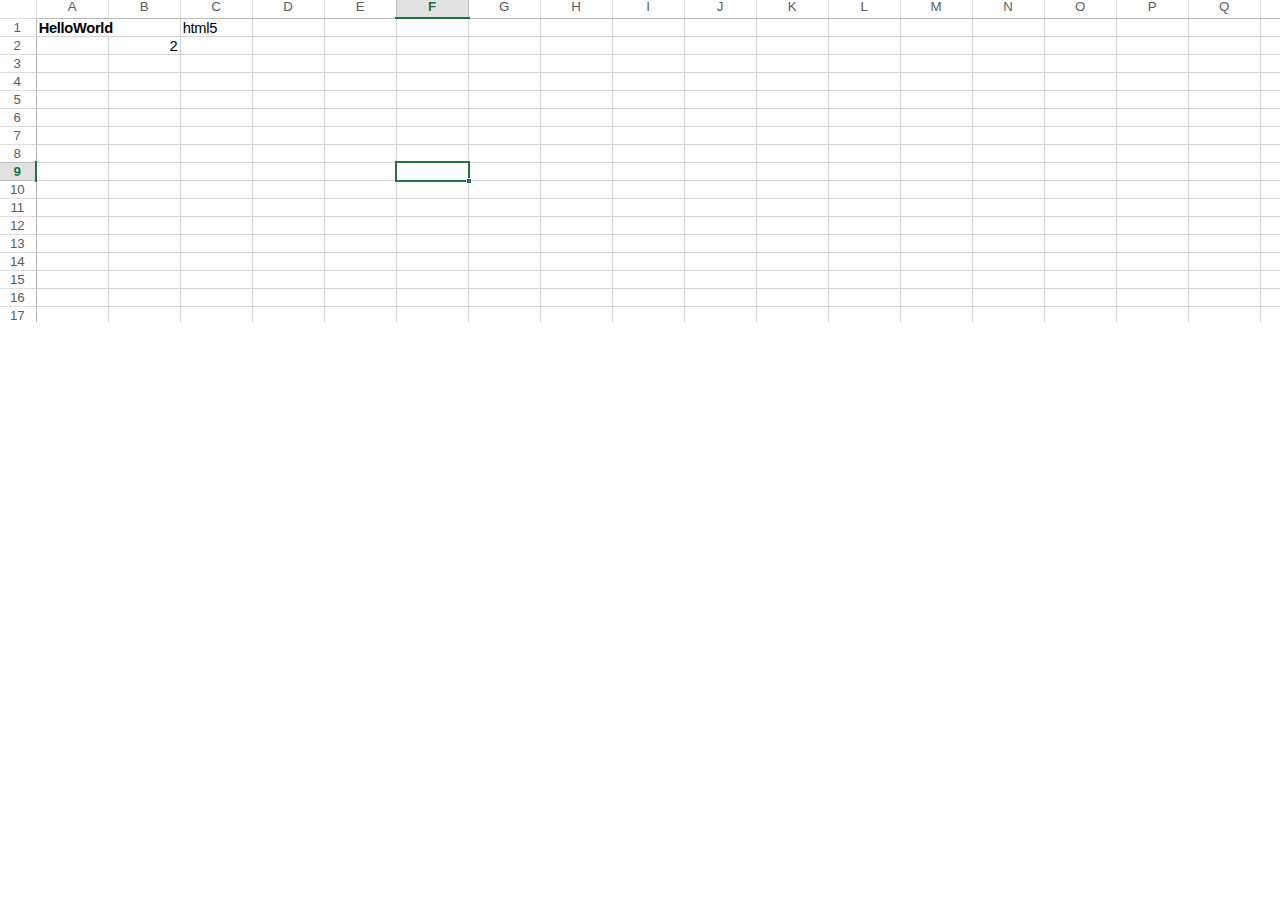
<file: assets/www/helloSpreadsheet.html>
<!DOCTYPE html>
<html>
	<meta charset="UTF-8" />
	<head>
		<link rel="stylesheet" type="text/css" href="gridsheet.css"/>
		<script type="text/javascript" charset="UTF-8" src="iscroll.js"></script>
		<script type="text/javascript" charset="UTF-8" src="gridsheet.js"></script>
	</head>
	<body class="InternetExplorer v9 Windows usehover ewa-scrollbars-enabled" id="MainApp">
		<form id="ctl01" dir="ltr" action="xlviewerinternal.aspx?edit=1&Fi=SDDC13D448E8B83383!1105&H=emul&C=1__BAY-SKY-WAC-WSHI&ui=zh-CN&rs=zh-CN&su=-2588491951200783485&cy=dyW8gHnZZxmXnFulKUc6068V4gNVeyKBjbqEj5UkRGk%3d2&ak=m%3dzh-cn&ad=zh-CN&sc=host%3d" method="post">
			<div class="ewaContainer" id="ewaContainer">
				<div class="ewa-root-ltr" id="m_excelWebRenderer_ewaCtl_m_ewa" role="application" dir="ltr">
					<div class="msospAFrameContainer cursorControl0" id="m_excelWebRenderer_ewaCtl_msospAFrameContainer">
						<div class="ewa-clientarea ewa-clientarea-edit" id="m_excelWebRenderer_ewaCtl_clientAreaDiv" style="top: 0px;">
							<div class="ewa-contentarea" id="m_excelWebRenderer_ewaCtl_contentAreaDiv" role="main" style="bottom: 22px; margin-right: 0px;">
								<div class="ewa-grid-ltr" id="m_excelWebRenderer_ewaCtl_gridDiv" style="bottom: 27px;">
									<table class="ewr-grdcontarea-ltr ie9plus" id="m_excelWebRenderer_ewaCtl_scrollTable" role="presentation" style="border-collapse: collapse; visibility: visible;" dir="ltr" cellSpacing="0" cellPadding="0">
										<tbody>
											<tr>
												<td vAlign="top">
												<div class="ewr-hdrcornercontainer ewrol-cmax0 ewrol-rmax0" id="m_excelWebRenderer_ewaCtl_headersCornerDiv" role="presentation" style="width: 2.75em; height: 1.45em;">
													<div class="ewr-grdblk">
														<a class="ewrol-btn ewrol-cl0" onclick="_Ewa.Gim.scol(event,1,-1)" href="#">1</a>
														<a class="ewrol-btn ewrol-cl1" onclick="_Ewa.Gim.scol(event,2,-1)" href="#">2</a>
														<a class="ewrol-btn ewrol-cl2" onclick="_Ewa.Gim.scol(event,3,-1)" href="#">3</a>
														<a class="ewrol-btn ewrol-cl3" onclick="_Ewa.Gim.scol(event,4,-1)" href="#">4</a>
														<a class="ewrol-btn ewrol-cl4" onclick="_Ewa.Gim.scol(event,5,-1)" href="#">5</a>
														<a class="ewrol-btn ewrol-cl5" onclick="_Ewa.Gim.scol(event,6,-1)" href="#">6</a>
														<a class="ewrol-btn ewrol-cl6" onclick="_Ewa.Gim.scol(event,7,-1)" href="#">7</a>
														<a class="ewrol-btn ewrol-cl7" onclick="_Ewa.Gim.scol(event,8,-1)" href="#">8</a>
														<a class="ewrol-btn ewrol-rl0" onclick="_Ewa.Gim.srol(event,1,-1)" href="#">1</a>
														<a class="ewrol-btn ewrol-rl1" onclick="_Ewa.Gim.srol(event,2,-1)" href="#">2</a>
														<a class="ewrol-btn ewrol-rl2" onclick="_Ewa.Gim.srol(event,3,-1)" href="#">3</a>
														<a class="ewrol-btn ewrol-rl3" onclick="_Ewa.Gim.srol(event,4,-1)" href="#">4</a>
														<a class="ewrol-btn ewrol-rl4" onclick="_Ewa.Gim.srol(event,5,-1)" href="#">5</a>
														<a class="ewrol-btn ewrol-rl5" onclick="_Ewa.Gim.srol(event,6,-1)" href="#">6</a>
														<a class="ewrol-btn ewrol-rl6" onclick="_Ewa.Gim.srol(event,7,-1)" href="#">7</a>
														<a class="ewrol-btn ewrol-rl7" onclick="_Ewa.Gim.srol(event,8,-1)" href="#">8</a>
													</div>
												</div></td>
												<td vAlign="top">
												<div class="ewr-colhdrcontainer ewr-grdblkcontainer" id="m_excelWebRenderer_ewaCtl_columnHeadersDiv" role="presentation" style="cursor: default; width: 1792px; height: 1.45em;">
													<div class="ewr-cell-selection-highlight-cols  WacAirSpaceShared_QuickClass" id="m_excelWebRenderer_ewaCtl_selectionHighlight4" style="left: 360px; width: 71px; visibility: visible;"></div>
													<div class="ewr-grdusedrange" style="left: 3840px; top: 0px;"></div>
													<div class="ewr-grdblkflowpush ewa-hidden" style="height: 0px; display: none; visibility: hidden;"></div>
													<div class="ewr-grdblkflow" id="m_excelWebRenderer_ewaCtl_columnHeadersDiv_Flow_0" style="width: 4320px;">
														<div class="ewr-grdblkflowclip">
															<div class="ewr-grdblkpush" style="width: 0px;"></div>
															<div class="ewr-grdblk" style="width: 2160px;">
																<div class="ewr-colhdrcontainer-brdr">
																	<div class="ewrch-col-nosel" style="left: 0px; width: 71px;">
																		<div class="ewr-chc">
																			A
																		</div>
																	</div>
																	<div class="ewrch-col-nosel" style="left: 72px; width: 71px;">
																		<div class="ewr-chc">
																			B
																		</div>
																	</div>
																	<div class="ewrch-col-nosel" style="left: 144px; width: 71px;">
																		<div class="ewr-chc">
																			C
																		</div>
																	</div>
																	<div class="ewrch-col-nosel" style="left: 216px; width: 71px;">
																		<div class="ewr-chc">
																			D
																		</div>
																	</div>
																	<div class="ewrch-col-nosel ewrch-col-pre-cellsel" style="left: 288px; width: 71px;">
																		<div class="ewr-chc">
																			E
																		</div>
																	</div>
																	<div class="ewrch-col-cellsel" style="left: 360px; width: 71px;">
																		<div class="ewr-chc">
																			F
																		</div>
																	</div>
																	<div class="ewrch-col-nosel" style="left: 432px; width: 71px;">
																		<div class="ewr-chc">
																			G
																		</div>
																	</div>
																	<div class="ewrch-col-nosel" style="left: 504px; width: 71px;">
																		<div class="ewr-chc">
																			H
																		</div>
																	</div>
																	<div class="ewrch-col-nosel" style="left: 576px; width: 71px;">
																		<div class="ewr-chc">
																			I
																		</div>
																	</div>
																	<div class="ewrch-col-nosel" style="left: 648px; width: 71px;">
																		<div class="ewr-chc">
																			J
																		</div>
																	</div>
																	<div class="ewrch-col-nosel" style="left: 720px; width: 71px;">
																		<div class="ewr-chc">
																			K
																		</div>
																	</div>
																	<div class="ewrch-col-nosel" style="left: 792px; width: 71px;">
																		<div class="ewr-chc">
																			L
																		</div>
																	</div>
																	<div class="ewrch-col-nosel" style="left: 864px; width: 71px;">
																		<div class="ewr-chc">
																			M
																		</div>
																	</div>
																	<div class="ewrch-col-nosel" style="left: 936px; width: 71px;">
																		<div class="ewr-chc">
																			N
																		</div>
																	</div>
																	<div class="ewrch-col-nosel" style="left: 1008px; width: 71px;">
																		<div class="ewr-chc">
																			O
																		</div>
																	</div>
																	<div class="ewrch-col-nosel" style="left: 1080px; width: 71px;">
																		<div class="ewr-chc">
																			P
																		</div>
																	</div>
																	<div class="ewrch-col-nosel" style="left: 1152px; width: 71px;">
																		<div class="ewr-chc">
																			Q
																		</div>
																	</div>
																	<div class="ewrch-col-nosel" style="left: 1224px; width: 71px;">
																		<div class="ewr-chc">
																			R
																		</div>
																	</div>
																	<div class="ewrch-col-nosel" style="left: 1296px; width: 71px;">
																		<div class="ewr-chc">
																			S
																		</div>
																	</div>
																	<div class="ewrch-col-nosel" style="left: 1368px; width: 71px;">
																		<div class="ewr-chc">
																			T
																		</div>
																	</div>
																	<div class="ewrch-col-nosel" style="left: 1440px; width: 71px;">
																		<div class="ewr-chc">
																			U
																		</div>
																	</div>
																	<div class="ewrch-col-nosel" style="left: 1512px; width: 71px;">
																		<div class="ewr-chc">
																			V
																		</div>
																	</div>
																	<div class="ewrch-col-nosel" style="left: 1584px; width: 71px;">
																		<div class="ewr-chc">
																			W
																		</div>
																	</div>
																	<div class="ewrch-col-nosel" style="left: 1656px; width: 71px;">
																		<div class="ewr-chc">
																			X
																		</div>
																	</div>
																	<div class="ewrch-col-nosel" style="left: 1728px; width: 71px;">
																		<div class="ewr-chc">
																			Y
																		</div>
																	</div>
																	<div class="ewrch-col-nosel" style="left: 1800px; width: 71px;">
																		<div class="ewr-chc">
																			Z
																		</div>
																	</div>
																	<div class="ewrch-col-nosel" style="left: 1872px; width: 71px;">
																		<div class="ewr-chc">
																			AA
																		</div>
																	</div>
																	<div class="ewrch-col-nosel" style="left: 1944px; width: 71px;">
																		<div class="ewr-chc">
																			AB
																		</div>
																	</div>
																	<div class="ewrch-col-nosel" style="left: 2016px; width: 71px;">
																		<div class="ewr-chc">
																			AC
																		</div>
																	</div>
																	<div class="ewrch-col-nosel" style="left: 2088px; width: 71px;">
																		<div class="ewr-chc">
																			AD
																		</div>
																	</div>
																</div>
															</div>
															<div class="ewr-grdblk" style="width: 2160px;">
																<div class="ewr-colhdrcontainer-brdr">
																	<div class="ewrch-col-nosel" style="left: 0px; width: 71px;">
																		<div class="ewr-chc">
																			AE
																		</div>
																	</div>
																	<div class="ewrch-col-nosel" style="left: 72px; width: 71px;">
																		<div class="ewr-chc">
																			AF
																		</div>
																	</div>
																	<div class="ewrch-col-nosel" style="left: 144px; width: 71px;">
																		<div class="ewr-chc">
																			AG
																		</div>
																	</div>
																	<div class="ewrch-col-nosel" style="left: 216px; width: 71px;">
																		<div class="ewr-chc">
																			AH
																		</div>
																	</div>
																	<div class="ewrch-col-nosel" style="left: 288px; width: 71px;">
																		<div class="ewr-chc">
																			AI
																		</div>
																	</div>
																	<div class="ewrch-col-nosel" style="left: 360px; width: 71px;">
																		<div class="ewr-chc">
																			AJ
																		</div>
																	</div>
																	<div class="ewrch-col-nosel" style="left: 432px; width: 71px;">
																		<div class="ewr-chc">
																			AK
																		</div>
																	</div>
																	<div class="ewrch-col-nosel" style="left: 504px; width: 71px;">
																		<div class="ewr-chc">
																			AL
																		</div>
																	</div>
																	<div class="ewrch-col-nosel" style="left: 576px; width: 71px;">
																		<div class="ewr-chc">
																			AM
																		</div>
																	</div>
																	<div class="ewrch-col-nosel" style="left: 648px; width: 71px;">
																		<div class="ewr-chc">
																			AN
																		</div>
																	</div>
																	<div class="ewrch-col-nosel" style="left: 720px; width: 71px;">
																		<div class="ewr-chc">
																			AO
																		</div>
																	</div>
																	<div class="ewrch-col-nosel" style="left: 792px; width: 71px;">
																		<div class="ewr-chc">
																			AP
																		</div>
																	</div>
																	<div class="ewrch-col-nosel" style="left: 864px; width: 71px;">
																		<div class="ewr-chc">
																			AQ
																		</div>
																	</div>
																	<div class="ewrch-col-nosel" style="left: 936px; width: 71px;">
																		<div class="ewr-chc">
																			AR
																		</div>
																	</div>
																	<div class="ewrch-col-nosel" style="left: 1008px; width: 71px;">
																		<div class="ewr-chc">
																			AS
																		</div>
																	</div>
																	<div class="ewrch-col-nosel" style="left: 1080px; width: 71px;">
																		<div class="ewr-chc">
																			AT
																		</div>
																	</div>
																	<div class="ewrch-col-nosel" style="left: 1152px; width: 71px;">
																		<div class="ewr-chc">
																			AU
																		</div>
																	</div>
																	<div class="ewrch-col-nosel" style="left: 1224px; width: 71px;">
																		<div class="ewr-chc">
																			AV
																		</div>
																	</div>
																	<div class="ewrch-col-nosel" style="left: 1296px; width: 71px;">
																		<div class="ewr-chc">
																			AW
																		</div>
																	</div>
																	<div class="ewrch-col-nosel" style="left: 1368px; width: 71px;">
																		<div class="ewr-chc">
																			AX
																		</div>
																	</div>
																	<div class="ewrch-col-nosel" style="left: 1440px; width: 71px;">
																		<div class="ewr-chc">
																			AY
																		</div>
																	</div>
																	<div class="ewrch-col-nosel" style="left: 1512px; width: 71px;">
																		<div class="ewr-chc">
																			AZ
																		</div>
																	</div>
																	<div class="ewrch-col-nosel" style="left: 1584px; width: 71px;">
																		<div class="ewr-chc">
																			BA
																		</div>
																	</div>
																	<div class="ewrch-col-nosel" style="left: 1656px; width: 71px;">
																		<div class="ewr-chc">
																			BB
																		</div>
																	</div>
																	<div class="ewrch-col-nosel" style="left: 1728px; width: 71px;">
																		<div class="ewr-chc">
																			BC
																		</div>
																	</div>
																	<div class="ewrch-col-nosel" style="left: 1800px; width: 71px;">
																		<div class="ewr-chc">
																			BD
																		</div>
																	</div>
																	<div class="ewrch-col-nosel" style="left: 1872px; width: 71px;">
																		<div class="ewr-chc">
																			BE
																		</div>
																	</div>
																	<div class="ewrch-col-nosel" style="left: 1944px; width: 71px;">
																		<div class="ewr-chc">
																			BF
																		</div>
																	</div>
																	<div class="ewrch-col-nosel" style="left: 2016px; width: 71px;">
																		<div class="ewr-chc">
																			BG
																		</div>
																	</div>
																	<div class="ewrch-col-nosel" style="left: 2088px; width: 71px;">
																		<div class="ewr-chc">
																			BH
																		</div>
																	</div>
																</div>
															</div>
														</div>
													</div>
												</div></td>
											</tr>
											<tr>
												<td vAlign="top">
												<div class="ewr-rowhdrcontainer ewr-grdblkcontainer" id="m_excelWebRenderer_ewaCtl_rowHeadersDiv" role="presentation" style="cursor: default; height: 303px; width: 2.75em;">
													<div class="ewr-cell-selection-highlight-rows  WacAirSpaceShared_QuickClass" id="m_excelWebRenderer_ewaCtl_selectionHighlight3" style="top: 144px; height: 17px; visibility: visible;"></div>
													<div class="ewr-grdusedrange" style="left: 0px; top: 1008px;"></div>

													<div class="ewr-grdblkflowpush ewa-hidden" style="height: 0px; display: none; visibility: hidden;"></div>
													<div class="ewr-grdblkflow" id="m_excelWebRenderer_ewaCtl_rowHeadersDiv_Flow_0">
														<div class="ewr-grdblkflowclip">
															<div class="ewr-grdblkpush" style="width: 0px;"></div>
															<div class="ewr-grdblk" style="height: 504px;">
																<div class="ewr-rowhdrcontainer-brdr" style="height: 504px;">
																	<div class="ewrch-row-nosel" style="top: 0px; height: 17px;">
																		<div class="ewr-rhc">
																			1
																		</div>
																	</div>
																	<div class="ewrch-row-nosel" style="top: 18px; height: 17px;">
																		<div class="ewr-rhc">
																			2
																		</div>
																	</div>
																	<div class="ewrch-row-nosel" style="top: 36px; height: 17px;">
																		<div class="ewr-rhc">
																			3
																		</div>
																	</div>
																	<div class="ewrch-row-nosel" style="top: 54px; height: 17px;">
																		<div class="ewr-rhc">
																			4
																		</div>
																	</div>
																	<div class="ewrch-row-nosel" style="top: 72px; height: 17px;">
																		<div class="ewr-rhc">
																			5
																		</div>
																	</div>
																	<div class="ewrch-row-nosel" style="top: 90px; height: 17px;">
																		<div class="ewr-rhc">
																			6
																		</div>
																	</div>
																	<div class="ewrch-row-nosel" style="top: 108px; height: 17px;">
																		<div class="ewr-rhc">
																			7
																		</div>
																	</div>
																	<div class="ewrch-row-nosel ewrch-row-pre-cellsel" style="top: 126px; height: 17px;">
																		<div class="ewr-rhc">
																			8
																		</div>
																	</div>
																	<div class="ewrch-row-cellsel" style="top: 144px; height: 17px;">
																		<div class="ewr-rhc">
																			9
																		</div>
																	</div>
																	<div class="ewrch-row-nosel" style="top: 162px; height: 17px;">
																		<div class="ewr-rhc">
																			10
																		</div>
																	</div>
																	<div class="ewrch-row-nosel" style="top: 180px; height: 17px;">
																		<div class="ewr-rhc">
																			11
																		</div>
																	</div>
																	<div class="ewrch-row-nosel" style="top: 198px; height: 17px;">
																		<div class="ewr-rhc">
																			12
																		</div>
																	</div>
																	<div class="ewrch-row-nosel" style="top: 216px; height: 17px;">
																		<div class="ewr-rhc">
																			13
																		</div>
																	</div>
																	<div class="ewrch-row-nosel" style="top: 234px; height: 17px;">
																		<div class="ewr-rhc">
																			14
																		</div>
																	</div>
																	<div class="ewrch-row-nosel" style="top: 252px; height: 17px;">
																		<div class="ewr-rhc">
																			15
																		</div>
																	</div>
																	<div class="ewrch-row-nosel" style="top: 270px; height: 17px;">
																		<div class="ewr-rhc">
																			16
																		</div>
																	</div>
																	<div class="ewrch-row-nosel" style="top: 288px; height: 17px;">
																		<div class="ewr-rhc">
																			17
																		</div>
																	</div>
																	<div class="ewrch-row-nosel" style="top: 306px; height: 17px;">
																		<div class="ewr-rhc">
																			18
																		</div>
																	</div>
																	<div class="ewrch-row-nosel" style="top: 324px; height: 17px;">
																		<div class="ewr-rhc">
																			19
																		</div>
																	</div>
																	<div class="ewrch-row-nosel" style="top: 342px; height: 17px;">
																		<div class="ewr-rhc">
																			20
																		</div>
																	</div>
																	<div class="ewrch-row-nosel" style="top: 360px; height: 17px;">
																		<div class="ewr-rhc">
																			21
																		</div>
																	</div>
																	<div class="ewrch-row-nosel" style="top: 378px; height: 17px;">
																		<div class="ewr-rhc">
																			22
																		</div>
																	</div>
																	<div class="ewrch-row-nosel" style="top: 396px; height: 17px;">
																		<div class="ewr-rhc">
																			23
																		</div>
																	</div>
																	<div class="ewrch-row-nosel" style="top: 414px; height: 17px;">
																		<div class="ewr-rhc">
																			24
																		</div>
																	</div>
																	<div class="ewrch-row-nosel" style="top: 432px; height: 17px;">
																		<div class="ewr-rhc">
																			25
																		</div>
																	</div>
																	<div class="ewrch-row-nosel" style="top: 450px; height: 17px;">
																		<div class="ewr-rhc">
																			26
																		</div>
																	</div>
																	<div class="ewrch-row-nosel" style="top: 468px; height: 17px;">
																		<div class="ewr-rhc">
																			27
																		</div>
																	</div>
																	<div class="ewrch-row-nosel" style="top: 486px; height: 17px;">
																		<div class="ewr-rhc">
																			28
																		</div>
																	</div>
																</div>
															</div>
														</div>
													</div>
													<div class="ewr-grdblkflow" id="m_excelWebRenderer_ewaCtl_rowHeadersDiv_Flow_1">
														<div class="ewr-grdblkflowclip">
															<div class="ewr-grdblkpush" style="width: 0px;"></div>
															<div class="ewr-grdblk" style="height: 504px;">
																<div class="ewr-rowhdrcontainer-brdr" style="height: 504px;">
																	<div class="ewrch-row-nosel" style="top: 0px; height: 17px;">
																		<div class="ewr-rhc">
																			29
																		</div>
																	</div>
																	<div class="ewrch-row-nosel" style="top: 18px; height: 17px;">
																		<div class="ewr-rhc">
																			30
																		</div>
																	</div>
																	<div class="ewrch-row-nosel" style="top: 36px; height: 17px;">
																		<div class="ewr-rhc">
																			31
																		</div>
																	</div>
																	<div class="ewrch-row-nosel" style="top: 54px; height: 17px;">
																		<div class="ewr-rhc">
																			32
																		</div>
																	</div>
																	<div class="ewrch-row-nosel" style="top: 72px; height: 17px;">
																		<div class="ewr-rhc">
																			33
																		</div>
																	</div>
																	<div class="ewrch-row-nosel" style="top: 90px; height: 17px;">
																		<div class="ewr-rhc">
																			34
																		</div>
																	</div>
																	<div class="ewrch-row-nosel" style="top: 108px; height: 17px;">
																		<div class="ewr-rhc">
																			35
																		</div>
																	</div>
																	<div class="ewrch-row-nosel" style="top: 126px; height: 17px;">
																		<div class="ewr-rhc">
																			36
																		</div>
																	</div>
																	<div class="ewrch-row-nosel" style="top: 144px; height: 17px;">
																		<div class="ewr-rhc">
																			37
																		</div>
																	</div>
																	<div class="ewrch-row-nosel" style="top: 162px; height: 17px;">
																		<div class="ewr-rhc">
																			38
																		</div>
																	</div>
																	<div class="ewrch-row-nosel" style="top: 180px; height: 17px;">
																		<div class="ewr-rhc">
																			39
																		</div>
																	</div>
																	<div class="ewrch-row-nosel" style="top: 198px; height: 17px;">
																		<div class="ewr-rhc">
																			40
																		</div>
																	</div>
																	<div class="ewrch-row-nosel" style="top: 216px; height: 17px;">
																		<div class="ewr-rhc">
																			41
																		</div>
																	</div>
																	<div class="ewrch-row-nosel" style="top: 234px; height: 17px;">
																		<div class="ewr-rhc">
																			42
																		</div>
																	</div>
																	<div class="ewrch-row-nosel" style="top: 252px; height: 17px;">
																		<div class="ewr-rhc">
																			43
																		</div>
																	</div>
																	<div class="ewrch-row-nosel" style="top: 270px; height: 17px;">
																		<div class="ewr-rhc">
																			44
																		</div>
																	</div>
																	<div class="ewrch-row-nosel" style="top: 288px; height: 17px;">
																		<div class="ewr-rhc">
																			45
																		</div>
																	</div>
																	<div class="ewrch-row-nosel" style="top: 306px; height: 17px;">
																		<div class="ewr-rhc">
																			46
																		</div>
																	</div>
																	<div class="ewrch-row-nosel" style="top: 324px; height: 17px;">
																		<div class="ewr-rhc">
																			47
																		</div>
																	</div>
																	<div class="ewrch-row-nosel" style="top: 342px; height: 17px;">
																		<div class="ewr-rhc">
																			48
																		</div>
																	</div>
																	<div class="ewrch-row-nosel" style="top: 360px; height: 17px;">
																		<div class="ewr-rhc">
																			49
																		</div>
																	</div>
																	<div class="ewrch-row-nosel" style="top: 378px; height: 17px;">
																		<div class="ewr-rhc">
																			50
																		</div>
																	</div>
																	<div class="ewrch-row-nosel" style="top: 396px; height: 17px;">
																		<div class="ewr-rhc">
																			51
																		</div>
																	</div>
																	<div class="ewrch-row-nosel" style="top: 414px; height: 17px;">
																		<div class="ewr-rhc">
																			52
																		</div>
																	</div>
																	<div class="ewrch-row-nosel" style="top: 432px; height: 17px;">
																		<div class="ewr-rhc">
																			53
																		</div>
																	</div>
																	<div class="ewrch-row-nosel" style="top: 450px; height: 17px;">
																		<div class="ewr-rhc">
																			54
																		</div>
																	</div>
																	<div class="ewrch-row-nosel" style="top: 468px; height: 17px;">
																		<div class="ewr-rhc">
																			55
																		</div>
																	</div>
																	<div class="ewrch-row-nosel" style="top: 486px; height: 17px;">
																		<div class="ewr-rhc">
																			56
																		</div>
																	</div>
																</div>
															</div>
														</div>
													</div>
												</div></td>
												<td vAlign="top">
												<div class="ewr-sheetcontainer ewr-grdblkcontainer ewa-scrollbars" id="m_excelWebRenderer_ewaCtl_sheetContentDiv" role="presentation" style="cursor: default; background-color: transparent !important; height: 303px; width: 1792px;">
													<div class="ewr-selection-hotcell ewa-hidden" id="m_excelWebRenderer_ewaCtl_selectionHighlight1" style="left: 360px; top: 144px; width: 72px; height: 18px; display: none; visibility: hidden;"></div>
													<div class="ewr-cell-selection-highlight-center  WacAirSpaceShared_QuickClass" id="m_excelWebRenderer_ewaCtl_selectionHighlight12" style="left: 431px; top: 144px; width: 1px; height: 17px; visibility: visible;"></div>
													<div class="ewr-cell-selection-highlight-center  WacAirSpaceShared_QuickClass" id="m_excelWebRenderer_ewaCtl_selectionHighlight11" style="left: 360px; top: 161px; width: 72px; height: 1px; visibility: visible;"></div>
													<div class="ewr-cell-selection-highlight-center  WacAirSpaceShared_QuickClass" id="m_excelWebRenderer_ewaCtl_selectionHighlight10" style="left: 360px; top: 144px; width: 0px; height: 17px; visibility: visible;"></div>
													<div class="ewr-cell-selection-highlight-center  WacAirSpaceShared_QuickClass" id="m_excelWebRenderer_ewaCtl_selectionHighlight9" style="left: 360px; top: 144px; width: 72px; height: 0px; visibility: visible;"></div>
													<div class="ewr-cell-selection-highlight-all  WacAirSpaceShared_QuickClass" id="m_excelWebRenderer_ewaCtl_selectionHighlight2" style="left: 360px; top: 144px; width: 71px; height: 17px; visibility: visible;">
														<div class="ewr-selection-inner-border"></div>
														<div class="ewr-selection-fillhandle" style="visibility: visible;"></div>
													</div>
													<div class="ewr-selection-activecell" id="m_excelWebRenderer_ewaCtl_selectionHighlight0" style="left: 360px; top: 144px; width: 72px; height: 18px; visibility: visible;"></div>
													<div class="ewr-grdusedrange" style="left: 3840px; top: 1008px;"></div>

													<div class="ewr-grdblkflowpush ewa-hidden" style="height: 0px; display: none; visibility: hidden;"></div>
													<div class="ewr-grdblkflow" id="m_excelWebRenderer_ewaCtl_sheetContentDiv_Flow_0" style="width: 4320px;">
														<div class="ewr-grdblkflowclip">
															<div class="ewr-grdblkpush" style="width: 0px;"></div>
															<div class="ewr-grdblk">
																<div class="ewr-sheettable" style='width: 2160px; height: 504px; color: #000000; line-height: normal; font-family: "宋体", "Microsoft YaHei UI", "Microsoft YaHei", "微软雅黑", SimSun, "宋体", sans-serif; font-size: 11pt; font-style: normal; font-variant: normal; font-weight: normal; text-decoration: none; font-size-adjust: none; font-stretch: normal;'>
																	<div class="ewr-glcontainer-ltr" id="grvl">
																		<div class="ewr-glc-ltr" style="left: 0px; width: 71px;"></div>
																		<div class="ewr-glc-ltr" style="left: 72px; width: 71px;"></div>
																		<div class="ewr-glc-ltr" style="left: 144px; width: 71px;"></div>
																		<div class="ewr-glc-ltr" style="left: 216px; width: 71px;"></div>
																		<div class="ewr-glc-ltr" style="left: 288px; width: 71px;"></div>
																		<div class="ewr-glc-ltr" style="left: 360px; width: 71px;"></div>
																		<div class="ewr-glc-ltr" style="left: 432px; width: 71px;"></div>
																		<div class="ewr-glc-ltr" style="left: 504px; width: 71px;"></div>
																		<div class="ewr-glc-ltr" style="left: 576px; width: 71px;"></div>
																		<div class="ewr-glc-ltr" style="left: 648px; width: 71px;"></div>
																		<div class="ewr-glc-ltr" style="left: 720px; width: 71px;"></div>
																		<div class="ewr-glc-ltr" style="left: 792px; width: 71px;"></div>
																		<div class="ewr-glc-ltr" style="left: 864px; width: 71px;"></div>
																		<div class="ewr-glc-ltr" style="left: 936px; width: 71px;"></div>
																		<div class="ewr-glc-ltr" style="left: 1008px; width: 71px;"></div>
																		<div class="ewr-glc-ltr" style="left: 1080px; width: 71px;"></div>
																		<div class="ewr-glc-ltr" style="left: 1152px; width: 71px;"></div>
																		<div class="ewr-glc-ltr" style="left: 1224px; width: 71px;"></div>
																		<div class="ewr-glc-ltr" style="left: 1296px; width: 71px;"></div>
																		<div class="ewr-glc-ltr" style="left: 1368px; width: 71px;"></div>
																		<div class="ewr-glc-ltr" style="left: 1440px; width: 71px;"></div>
																		<div class="ewr-glc-ltr" style="left: 1512px; width: 71px;"></div>
																		<div class="ewr-glc-ltr" style="left: 1584px; width: 71px;"></div>
																		<div class="ewr-glc-ltr" style="left: 1656px; width: 71px;"></div>
																		<div class="ewr-glc-ltr" style="left: 1728px; width: 71px;"></div>
																		<div class="ewr-glc-ltr" style="left: 1800px; width: 71px;"></div>
																		<div class="ewr-glc-ltr" style="left: 1872px; width: 71px;"></div>
																		<div class="ewr-glc-ltr" style="left: 1944px; width: 71px;"></div>
																		<div class="ewr-glc-ltr" style="left: 2016px; width: 71px;"></div>
																		<div class="ewr-glc-ltr" style="left: 2088px; width: 71px;"></div>
																	</div>
																	<div class="ewr-glcontainer-ltr" id="grhl">
																		<div class="ewr-glr" style="top: 0px; height: 17px;"></div>
																		<div class="ewr-glr" style="top: 18px; height: 17px;"></div>
																		<div class="ewr-glr" style="top: 36px; height: 17px;"></div>
																		<div class="ewr-glr" style="top: 54px; height: 17px;"></div>
																		<div class="ewr-glr" style="top: 72px; height: 17px;"></div>
																		<div class="ewr-glr" style="top: 90px; height: 17px;"></div>
																		<div class="ewr-glr" style="top: 108px; height: 17px;"></div>
																		<div class="ewr-glr" style="top: 126px; height: 17px;"></div>
																		<div class="ewr-glr" style="top: 144px; height: 17px;"></div>
																		<div class="ewr-glr" style="top: 162px; height: 17px;"></div>
																		<div class="ewr-glr" style="top: 180px; height: 17px;"></div>
																		<div class="ewr-glr" style="top: 198px; height: 17px;"></div>
																		<div class="ewr-glr" style="top: 216px; height: 17px;"></div>
																		<div class="ewr-glr" style="top: 234px; height: 17px;"></div>
																		<div class="ewr-glr" style="top: 252px; height: 17px;"></div>
																		<div class="ewr-glr" style="top: 270px; height: 17px;"></div>
																		<div class="ewr-glr" style="top: 288px; height: 17px;"></div>
																		<div class="ewr-glr" style="top: 306px; height: 17px;"></div>
																		<div class="ewr-glr" style="top: 324px; height: 17px;"></div>
																		<div class="ewr-glr" style="top: 342px; height: 17px;"></div>
																		<div class="ewr-glr" style="top: 360px; height: 17px;"></div>
																		<div class="ewr-glr" style="top: 378px; height: 17px;"></div>
																		<div class="ewr-glr" style="top: 396px; height: 17px;"></div>
																		<div class="ewr-glr" style="top: 414px; height: 17px;"></div>
																		<div class="ewr-glr" style="top: 432px; height: 17px;"></div>
																		<div class="ewr-glr" style="top: 450px; height: 17px;"></div>
																		<div class="ewr-glr" style="top: 468px; height: 17px;"></div>
																		<div class="ewr-glr" style="top: 486px; height: 17px;"></div>
																	</div>
																	<div class="ewr-glcontainer-ltr" id="gridRows">
																		<div class="ewr-nglr" style="top: 0px; height: 17px;">
																			<div class="ewr-ca" style="left: 0px; background-color: white;" data-spillOrigin="1">
																				<div class="ewr-vam">
																					<div class="cv-nwl" style='width: 141px; text-align: left; line-height: normal; font-family: "宋体", "Microsoft YaHei UI", "Microsoft YaHei", "微软雅黑", SimSun, "宋体", sans-serif; font-size: 11pt; font-style: normal; font-variant: normal; font-weight: bold; max-height: 17px; font-size-adjust: none; font-stretch: normal;'>
																						HelloWorld
																					</div>
																				</div>
																			</div>
																			<div class="ewr-ca" style="left: 144px;">
																				<div class="ewr-vam">
																					<div class="cv-nwl" style="width: 69px; text-align: left; max-height: 17px;">
																						html5
																					</div>
																				</div>
																			</div>
																		</div>
																		<div class="ewr-nglr" style="top: 18px; height: 17px;">
																			<div class="ewr-ca" style="left: 72px;" src="2">
																				<div class="ewr-vam">
																					<div class="cv-nwr" style="width: 69px; text-align: right; max-height: 17px;">
																						2
																					</div>
																				</div>
																			</div>
																		</div>
																		<div class="ewr-nglr" style="top: 36px; height: 17px;"></div>
																		<div class="ewr-nglr" style="top: 54px; height: 17px;"></div>
																		<div class="ewr-nglr" style="top: 72px; height: 17px;"></div>
																		<div class="ewr-nglr" style="top: 90px; height: 17px;"></div>
																		<div class="ewr-nglr" style="top: 108px; height: 17px;"></div>
																		<div class="ewr-nglr" style="top: 126px; height: 17px;"></div>
																		<div class="ewr-nglr" style="top: 144px; height: 17px;"></div>
																		<div class="ewr-nglr" style="top: 162px; height: 17px;"></div>
																		<div class="ewr-nglr" style="top: 180px; height: 17px;"></div>
																		<div class="ewr-nglr" style="top: 198px; height: 17px;"></div>
																		<div class="ewr-nglr" style="top: 216px; height: 17px;"></div>
																		<div class="ewr-nglr" style="top: 234px; height: 17px;"></div>
																		<div class="ewr-nglr" style="top: 252px; height: 17px;"></div>
																		<div class="ewr-nglr" style="top: 270px; height: 17px;"></div>
																		<div class="ewr-nglr" style="top: 288px; height: 17px;"></div>
																		<div class="ewr-nglr" style="top: 306px; height: 17px;"></div>
																		<div class="ewr-nglr" style="top: 324px; height: 17px;"></div>
																		<div class="ewr-nglr" style="top: 342px; height: 17px;"></div>
																		<div class="ewr-nglr" style="top: 360px; height: 17px;"></div>
																		<div class="ewr-nglr" style="top: 378px; height: 17px;"></div>
																		<div class="ewr-nglr" style="top: 396px; height: 17px;"></div>
																		<div class="ewr-nglr" style="top: 414px; height: 17px;"></div>
																		<div class="ewr-nglr" style="top: 432px; height: 17px;"></div>
																		<div class="ewr-nglr" style="top: 450px; height: 17px;"></div>
																		<div class="ewr-nglr" style="top: 468px; height: 17px;"></div>
																		<div class="ewr-nglr" style="top: 486px; height: 17px;"></div>
																	</div>
																	<div id="gridStyles" style="display: none;">
																		<div style='text-align: left; color: #000000; line-height: normal; font-family: "宋体", "Microsoft YaHei UI", "Microsoft YaHei", "微软雅黑", SimSun, "宋体", sans-serif; font-size: 11pt; font-style: normal; font-variant: normal; font-weight: bold; text-decoration: none; font-size-adjust: none; font-stretch: normal;'></div>
																	</div>
																</div>
															</div>
															<div class="ewr-grdblk">
																<div class="ewr-sheettable" style='width: 2160px; height: 504px; color: #000000; line-height: normal; font-family: "宋体", "Microsoft YaHei UI", "Microsoft YaHei", "微软雅黑", SimSun, "宋体", sans-serif; font-size: 11pt; font-style: normal; font-variant: normal; font-weight: normal; text-decoration: none; font-size-adjust: none; font-stretch: normal;'>
																	<div class="ewr-glcontainer-ltr" id="grvl">
																		<div class="ewr-glc-ltr" style="left: 0px; width: 71px;"></div>
																		<div class="ewr-glc-ltr" style="left: 72px; width: 71px;"></div>
																		<div class="ewr-glc-ltr" style="left: 144px; width: 71px;"></div>
																		<div class="ewr-glc-ltr" style="left: 216px; width: 71px;"></div>
																		<div class="ewr-glc-ltr" style="left: 288px; width: 71px;"></div>
																		<div class="ewr-glc-ltr" style="left: 360px; width: 71px;"></div>
																		<div class="ewr-glc-ltr" style="left: 432px; width: 71px;"></div>
																		<div class="ewr-glc-ltr" style="left: 504px; width: 71px;"></div>
																		<div class="ewr-glc-ltr" style="left: 576px; width: 71px;"></div>
																		<div class="ewr-glc-ltr" style="left: 648px; width: 71px;"></div>
																		<div class="ewr-glc-ltr" style="left: 720px; width: 71px;"></div>
																		<div class="ewr-glc-ltr" style="left: 792px; width: 71px;"></div>
																		<div class="ewr-glc-ltr" style="left: 864px; width: 71px;"></div>
																		<div class="ewr-glc-ltr" style="left: 936px; width: 71px;"></div>
																		<div class="ewr-glc-ltr" style="left: 1008px; width: 71px;"></div>
																		<div class="ewr-glc-ltr" style="left: 1080px; width: 71px;"></div>
																		<div class="ewr-glc-ltr" style="left: 1152px; width: 71px;"></div>
																		<div class="ewr-glc-ltr" style="left: 1224px; width: 71px;"></div>
																		<div class="ewr-glc-ltr" style="left: 1296px; width: 71px;"></div>
																		<div class="ewr-glc-ltr" style="left: 1368px; width: 71px;"></div>
																		<div class="ewr-glc-ltr" style="left: 1440px; width: 71px;"></div>
																		<div class="ewr-glc-ltr" style="left: 1512px; width: 71px;"></div>
																		<div class="ewr-glc-ltr" style="left: 1584px; width: 71px;"></div>
																		<div class="ewr-glc-ltr" style="left: 1656px; width: 71px;"></div>
																		<div class="ewr-glc-ltr" style="left: 1728px; width: 71px;"></div>
																		<div class="ewr-glc-ltr" style="left: 1800px; width: 71px;"></div>
																		<div class="ewr-glc-ltr" style="left: 1872px; width: 71px;"></div>
																		<div class="ewr-glc-ltr" style="left: 1944px; width: 71px;"></div>
																		<div class="ewr-glc-ltr" style="left: 2016px; width: 71px;"></div>
																		<div class="ewr-glc-ltr" style="left: 2088px; width: 71px;"></div>
																	</div>
																	<div class="ewr-glcontainer-ltr" id="grhl">
																		<div class="ewr-glr" style="top: 0px; height: 17px;"></div>
																		<div class="ewr-glr" style="top: 18px; height: 17px;"></div>
																		<div class="ewr-glr" style="top: 36px; height: 17px;"></div>
																		<div class="ewr-glr" style="top: 54px; height: 17px;"></div>
																		<div class="ewr-glr" style="top: 72px; height: 17px;"></div>
																		<div class="ewr-glr" style="top: 90px; height: 17px;"></div>
																		<div class="ewr-glr" style="top: 108px; height: 17px;"></div>
																		<div class="ewr-glr" style="top: 126px; height: 17px;"></div>
																		<div class="ewr-glr" style="top: 144px; height: 17px;"></div>
																		<div class="ewr-glr" style="top: 162px; height: 17px;"></div>
																		<div class="ewr-glr" style="top: 180px; height: 17px;"></div>
																		<div class="ewr-glr" style="top: 198px; height: 17px;"></div>
																		<div class="ewr-glr" style="top: 216px; height: 17px;"></div>
																		<div class="ewr-glr" style="top: 234px; height: 17px;"></div>
																		<div class="ewr-glr" style="top: 252px; height: 17px;"></div>
																		<div class="ewr-glr" style="top: 270px; height: 17px;"></div>
																		<div class="ewr-glr" style="top: 288px; height: 17px;"></div>
																		<div class="ewr-glr" style="top: 306px; height: 17px;"></div>
																		<div class="ewr-glr" style="top: 324px; height: 17px;"></div>
																		<div class="ewr-glr" style="top: 342px; height: 17px;"></div>
																		<div class="ewr-glr" style="top: 360px; height: 17px;"></div>
																		<div class="ewr-glr" style="top: 378px; height: 17px;"></div>
																		<div class="ewr-glr" style="top: 396px; height: 17px;"></div>
																		<div class="ewr-glr" style="top: 414px; height: 17px;"></div>
																		<div class="ewr-glr" style="top: 432px; height: 17px;"></div>
																		<div class="ewr-glr" style="top: 450px; height: 17px;"></div>
																		<div class="ewr-glr" style="top: 468px; height: 17px;"></div>
																		<div class="ewr-glr" style="top: 486px; height: 17px;"></div>
																	</div>
																	<div class="ewr-glcontainer-ltr" id="gridRows">
																		<div class="ewr-nglr" style="top: 0px; height: 17px;">
																			<div class="ewr-ca" style="left: 0px; background-color: white;" data-spillOrigin="1">
																				<div class="ewr-vam">
																					<div class="cv-nwl" style='width: 141px; text-align: left; line-height: normal; font-family: "宋体", "Microsoft YaHei UI", "Microsoft YaHei", "微软雅黑", SimSun, "宋体", sans-serif; font-size: 11pt; font-style: normal; font-variant: normal; font-weight: bold; max-height: 17px; font-size-adjust: none; font-stretch: normal;'>
																						HelloWorld1
																					</div>
																				</div>
																			</div>
																		</div>
																		<div class="ewr-nglr" style="top: 18px; height: 17px;"></div>
																		<div class="ewr-nglr" style="top: 36px; height: 17px;"></div>
																		<div class="ewr-nglr" style="top: 54px; height: 17px;"></div>
																		<div class="ewr-nglr" style="top: 72px; height: 17px;"></div>
																		<div class="ewr-nglr" style="top: 90px; height: 17px;"></div>
																		<div class="ewr-nglr" style="top: 108px; height: 17px;"></div>
																		<div class="ewr-nglr" style="top: 126px; height: 17px;"></div>
																		<div class="ewr-nglr" style="top: 144px; height: 17px;"></div>
																		<div class="ewr-nglr" style="top: 162px; height: 17px;"></div>
																		<div class="ewr-nglr" style="top: 180px; height: 17px;"></div>
																		<div class="ewr-nglr" style="top: 198px; height: 17px;"></div>
																		<div class="ewr-nglr" style="top: 216px; height: 17px;"></div>
																		<div class="ewr-nglr" style="top: 234px; height: 17px;"></div>
																		<div class="ewr-nglr" style="top: 252px; height: 17px;"></div>
																		<div class="ewr-nglr" style="top: 270px; height: 17px;"></div>
																		<div class="ewr-nglr" style="top: 288px; height: 17px;"></div>
																		<div class="ewr-nglr" style="top: 306px; height: 17px;"></div>
																		<div class="ewr-nglr" style="top: 324px; height: 17px;"></div>
																		<div class="ewr-nglr" style="top: 342px; height: 17px;"></div>
																		<div class="ewr-nglr" style="top: 360px; height: 17px;"></div>
																		<div class="ewr-nglr" style="top: 378px; height: 17px;"></div>
																		<div class="ewr-nglr" style="top: 396px; height: 17px;"></div>
																		<div class="ewr-nglr" style="top: 414px; height: 17px;"></div>
																		<div class="ewr-nglr" style="top: 432px; height: 17px;"></div>
																		<div class="ewr-nglr" style="top: 450px; height: 17px;"></div>
																		<div class="ewr-nglr" style="top: 468px; height: 17px;"></div>
																		<div class="ewr-nglr" style="top: 486px; height: 17px;"></div>
																	</div>
																	<div id="gridStyles" style="display: none;"></div>
																</div>
															</div>
														</div>
													</div>
													<div class="ewr-grdblkflow" id="m_excelWebRenderer_ewaCtl_sheetContentDiv_Flow_1" style="width: 4320px;">
														<div class="ewr-grdblkflowclip">
															<div class="ewr-grdblkpush" style="width: 0px;"></div>
															<div class="ewr-grdblk">
																<div class="ewr-sheettable" style='width: 2160px; height: 504px; color: #000000; line-height: normal; font-family: "宋体", "Microsoft YaHei UI", "Microsoft YaHei", "微软雅黑", SimSun, "宋体", sans-serif; font-size: 11pt; font-style: normal; font-variant: normal; font-weight: normal; text-decoration: none; font-size-adjust: none; font-stretch: normal;'>
																	<div class="ewr-glcontainer-ltr" id="grvl">
																		<div class="ewr-glc-ltr" style="left: 0px; width: 71px;"></div>
																		<div class="ewr-glc-ltr" style="left: 72px; width: 71px;"></div>
																		<div class="ewr-glc-ltr" style="left: 144px; width: 71px;"></div>
																		<div class="ewr-glc-ltr" style="left: 216px; width: 71px;"></div>
																		<div class="ewr-glc-ltr" style="left: 288px; width: 71px;"></div>
																		<div class="ewr-glc-ltr" style="left: 360px; width: 71px;"></div>
																		<div class="ewr-glc-ltr" style="left: 432px; width: 71px;"></div>
																		<div class="ewr-glc-ltr" style="left: 504px; width: 71px;"></div>
																		<div class="ewr-glc-ltr" style="left: 576px; width: 71px;"></div>
																		<div class="ewr-glc-ltr" style="left: 648px; width: 71px;"></div>
																		<div class="ewr-glc-ltr" style="left: 720px; width: 71px;"></div>
																		<div class="ewr-glc-ltr" style="left: 792px; width: 71px;"></div>
																		<div class="ewr-glc-ltr" style="left: 864px; width: 71px;"></div>
																		<div class="ewr-glc-ltr" style="left: 936px; width: 71px;"></div>
																		<div class="ewr-glc-ltr" style="left: 1008px; width: 71px;"></div>
																		<div class="ewr-glc-ltr" style="left: 1080px; width: 71px;"></div>
																		<div class="ewr-glc-ltr" style="left: 1152px; width: 71px;"></div>
																		<div class="ewr-glc-ltr" style="left: 1224px; width: 71px;"></div>
																		<div class="ewr-glc-ltr" style="left: 1296px; width: 71px;"></div>
																		<div class="ewr-glc-ltr" style="left: 1368px; width: 71px;"></div>
																		<div class="ewr-glc-ltr" style="left: 1440px; width: 71px;"></div>
																		<div class="ewr-glc-ltr" style="left: 1512px; width: 71px;"></div>
																		<div class="ewr-glc-ltr" style="left: 1584px; width: 71px;"></div>
																		<div class="ewr-glc-ltr" style="left: 1656px; width: 71px;"></div>
																		<div class="ewr-glc-ltr" style="left: 1728px; width: 71px;"></div>
																		<div class="ewr-glc-ltr" style="left: 1800px; width: 71px;"></div>
																		<div class="ewr-glc-ltr" style="left: 1872px; width: 71px;"></div>
																		<div class="ewr-glc-ltr" style="left: 1944px; width: 71px;"></div>
																		<div class="ewr-glc-ltr" style="left: 2016px; width: 71px;"></div>
																		<div class="ewr-glc-ltr" style="left: 2088px; width: 71px;"></div>
																	</div>
																	<div class="ewr-glcontainer-ltr" id="grhl">
																		<div class="ewr-glr" style="top: 0px; height: 17px;"></div>
																		<div class="ewr-glr" style="top: 18px; height: 17px;"></div>
																		<div class="ewr-glr" style="top: 36px; height: 17px;"></div>
																		<div class="ewr-glr" style="top: 54px; height: 17px;"></div>
																		<div class="ewr-glr" style="top: 72px; height: 17px;"></div>
																		<div class="ewr-glr" style="top: 90px; height: 17px;"></div>
																		<div class="ewr-glr" style="top: 108px; height: 17px;"></div>
																		<div class="ewr-glr" style="top: 126px; height: 17px;"></div>
																		<div class="ewr-glr" style="top: 144px; height: 17px;"></div>
																		<div class="ewr-glr" style="top: 162px; height: 17px;"></div>
																		<div class="ewr-glr" style="top: 180px; height: 17px;"></div>
																		<div class="ewr-glr" style="top: 198px; height: 17px;"></div>
																		<div class="ewr-glr" style="top: 216px; height: 17px;"></div>
																		<div class="ewr-glr" style="top: 234px; height: 17px;"></div>
																		<div class="ewr-glr" style="top: 252px; height: 17px;"></div>
																		<div class="ewr-glr" style="top: 270px; height: 17px;"></div>
																		<div class="ewr-glr" style="top: 288px; height: 17px;"></div>
																		<div class="ewr-glr" style="top: 306px; height: 17px;"></div>
																		<div class="ewr-glr" style="top: 324px; height: 17px;"></div>
																		<div class="ewr-glr" style="top: 342px; height: 17px;"></div>
																		<div class="ewr-glr" style="top: 360px; height: 17px;"></div>
																		<div class="ewr-glr" style="top: 378px; height: 17px;"></div>
																		<div class="ewr-glr" style="top: 396px; height: 17px;"></div>
																		<div class="ewr-glr" style="top: 414px; height: 17px;"></div>
																		<div class="ewr-glr" style="top: 432px; height: 17px;"></div>
																		<div class="ewr-glr" style="top: 450px; height: 17px;"></div>
																		<div class="ewr-glr" style="top: 468px; height: 17px;"></div>
																		<div class="ewr-glr" style="top: 486px; height: 17px;"></div>
																	</div>
																	<div class="ewr-glcontainer-ltr" id="gridRows">
																		<div class="ewr-nglr" style="top: 0px; height: 17px;"></div>
																		<div class="ewr-nglr" style="top: 18px; height: 17px;"></div>
																		<div class="ewr-nglr" style="top: 36px; height: 17px;"></div>
																		<div class="ewr-nglr" style="top: 54px; height: 17px;"></div>
																		<div class="ewr-nglr" style="top: 72px; height: 17px;"></div>
																		<div class="ewr-nglr" style="top: 90px; height: 17px;"></div>
																		<div class="ewr-nglr" style="top: 108px; height: 17px;"></div>
																		<div class="ewr-nglr" style="top: 126px; height: 17px;"></div>
																		<div class="ewr-nglr" style="top: 144px; height: 17px;"></div>
																		<div class="ewr-nglr" style="top: 162px; height: 17px;"></div>
																		<div class="ewr-nglr" style="top: 180px; height: 17px;"></div>
																		<div class="ewr-nglr" style="top: 198px; height: 17px;"></div>
																		<div class="ewr-nglr" style="top: 216px; height: 17px;"></div>
																		<div class="ewr-nglr" style="top: 234px; height: 17px;"></div>
																		<div class="ewr-nglr" style="top: 252px; height: 17px;"></div>
																		<div class="ewr-nglr" style="top: 270px; height: 17px;"></div>
																		<div class="ewr-nglr" style="top: 288px; height: 17px;"></div>
																		<div class="ewr-nglr" style="top: 306px; height: 17px;"></div>
																		<div class="ewr-nglr" style="top: 324px; height: 17px;"></div>
																		<div class="ewr-nglr" style="top: 342px; height: 17px;"></div>
																		<div class="ewr-nglr" style="top: 360px; height: 17px;"></div>
																		<div class="ewr-nglr" style="top: 378px; height: 17px;"></div>
																		<div class="ewr-nglr" style="top: 396px; height: 17px;"></div>
																		<div class="ewr-nglr" style="top: 414px; height: 17px;"></div>
																		<div class="ewr-nglr" style="top: 432px; height: 17px;"></div>
																		<div class="ewr-nglr" style="top: 450px; height: 17px;"></div>
																		<div class="ewr-nglr" style="top: 468px; height: 17px;"></div>
																		<div class="ewr-nglr" style="top: 486px; height: 17px;"></div>
																	</div>
																	<div id="gridStyles" style="display: none;"></div>
																</div>
															</div>
															<div class="ewr-grdblk">
																<div class="ewr-sheettable" style='width: 2160px; height: 504px; color: #000000; line-height: normal; font-family: "宋体", "Microsoft YaHei UI", "Microsoft YaHei", "微软雅黑", SimSun, "宋体", sans-serif; font-size: 11pt; font-style: normal; font-variant: normal; font-weight: normal; text-decoration: none; font-size-adjust: none; font-stretch: normal;'>
																	<div class="ewr-glcontainer-ltr" id="grvl">
																		<div class="ewr-glc-ltr" style="left: 0px; width: 71px;"></div>
																		<div class="ewr-glc-ltr" style="left: 72px; width: 71px;"></div>
																		<div class="ewr-glc-ltr" style="left: 144px; width: 71px;"></div>
																		<div class="ewr-glc-ltr" style="left: 216px; width: 71px;"></div>
																		<div class="ewr-glc-ltr" style="left: 288px; width: 71px;"></div>
																		<div class="ewr-glc-ltr" style="left: 360px; width: 71px;"></div>
																		<div class="ewr-glc-ltr" style="left: 432px; width: 71px;"></div>
																		<div class="ewr-glc-ltr" style="left: 504px; width: 71px;"></div>
																		<div class="ewr-glc-ltr" style="left: 576px; width: 71px;"></div>
																		<div class="ewr-glc-ltr" style="left: 648px; width: 71px;"></div>
																		<div class="ewr-glc-ltr" style="left: 720px; width: 71px;"></div>
																		<div class="ewr-glc-ltr" style="left: 792px; width: 71px;"></div>
																		<div class="ewr-glc-ltr" style="left: 864px; width: 71px;"></div>
																		<div class="ewr-glc-ltr" style="left: 936px; width: 71px;"></div>
																		<div class="ewr-glc-ltr" style="left: 1008px; width: 71px;"></div>
																		<div class="ewr-glc-ltr" style="left: 1080px; width: 71px;"></div>
																		<div class="ewr-glc-ltr" style="left: 1152px; width: 71px;"></div>
																		<div class="ewr-glc-ltr" style="left: 1224px; width: 71px;"></div>
																		<div class="ewr-glc-ltr" style="left: 1296px; width: 71px;"></div>
																		<div class="ewr-glc-ltr" style="left: 1368px; width: 71px;"></div>
																		<div class="ewr-glc-ltr" style="left: 1440px; width: 71px;"></div>
																		<div class="ewr-glc-ltr" style="left: 1512px; width: 71px;"></div>
																		<div class="ewr-glc-ltr" style="left: 1584px; width: 71px;"></div>
																		<div class="ewr-glc-ltr" style="left: 1656px; width: 71px;"></div>
																		<div class="ewr-glc-ltr" style="left: 1728px; width: 71px;"></div>
																		<div class="ewr-glc-ltr" style="left: 1800px; width: 71px;"></div>
																		<div class="ewr-glc-ltr" style="left: 1872px; width: 71px;"></div>
																		<div class="ewr-glc-ltr" style="left: 1944px; width: 71px;"></div>
																		<div class="ewr-glc-ltr" style="left: 2016px; width: 71px;"></div>
																		<div class="ewr-glc-ltr" style="left: 2088px; width: 71px;"></div>
																	</div>
																	<div class="ewr-glcontainer-ltr" id="grhl">
																		<div class="ewr-glr" style="top: 0px; height: 17px;"></div>
																		<div class="ewr-glr" style="top: 18px; height: 17px;"></div>
																		<div class="ewr-glr" style="top: 36px; height: 17px;"></div>
																		<div class="ewr-glr" style="top: 54px; height: 17px;"></div>
																		<div class="ewr-glr" style="top: 72px; height: 17px;"></div>
																		<div class="ewr-glr" style="top: 90px; height: 17px;"></div>
																		<div class="ewr-glr" style="top: 108px; height: 17px;"></div>
																		<div class="ewr-glr" style="top: 126px; height: 17px;"></div>
																		<div class="ewr-glr" style="top: 144px; height: 17px;"></div>
																		<div class="ewr-glr" style="top: 162px; height: 17px;"></div>
																		<div class="ewr-glr" style="top: 180px; height: 17px;"></div>
																		<div class="ewr-glr" style="top: 198px; height: 17px;"></div>
																		<div class="ewr-glr" style="top: 216px; height: 17px;"></div>
																		<div class="ewr-glr" style="top: 234px; height: 17px;"></div>
																		<div class="ewr-glr" style="top: 252px; height: 17px;"></div>
																		<div class="ewr-glr" style="top: 270px; height: 17px;"></div>
																		<div class="ewr-glr" style="top: 288px; height: 17px;"></div>
																		<div class="ewr-glr" style="top: 306px; height: 17px;"></div>
																		<div class="ewr-glr" style="top: 324px; height: 17px;"></div>
																		<div class="ewr-glr" style="top: 342px; height: 17px;"></div>
																		<div class="ewr-glr" style="top: 360px; height: 17px;"></div>
																		<div class="ewr-glr" style="top: 378px; height: 17px;"></div>
																		<div class="ewr-glr" style="top: 396px; height: 17px;"></div>
																		<div class="ewr-glr" style="top: 414px; height: 17px;"></div>
																		<div class="ewr-glr" style="top: 432px; height: 17px;"></div>
																		<div class="ewr-glr" style="top: 450px; height: 17px;"></div>
																		<div class="ewr-glr" style="top: 468px; height: 17px;"></div>
																		<div class="ewr-glr" style="top: 486px; height: 17px;"></div>
																	</div>
																	<div class="ewr-glcontainer-ltr" id="gridRows">
																		<div class="ewr-nglr" style="top: 0px; height: 17px;"></div>
																		<div class="ewr-nglr" style="top: 18px; height: 17px;"></div>
																		<div class="ewr-nglr" style="top: 36px; height: 17px;"></div>
																		<div class="ewr-nglr" style="top: 54px; height: 17px;"></div>
																		<div class="ewr-nglr" style="top: 72px; height: 17px;"></div>
																		<div class="ewr-nglr" style="top: 90px; height: 17px;"></div>
																		<div class="ewr-nglr" style="top: 108px; height: 17px;"></div>
																		<div class="ewr-nglr" style="top: 126px; height: 17px;"></div>
																		<div class="ewr-nglr" style="top: 144px; height: 17px;"></div>
																		<div class="ewr-nglr" style="top: 162px; height: 17px;"></div>
																		<div class="ewr-nglr" style="top: 180px; height: 17px;"></div>
																		<div class="ewr-nglr" style="top: 198px; height: 17px;"></div>
																		<div class="ewr-nglr" style="top: 216px; height: 17px;"></div>
																		<div class="ewr-nglr" style="top: 234px; height: 17px;"></div>
																		<div class="ewr-nglr" style="top: 252px; height: 17px;"></div>
																		<div class="ewr-nglr" style="top: 270px; height: 17px;"></div>
																		<div class="ewr-nglr" style="top: 288px; height: 17px;"></div>
																		<div class="ewr-nglr" style="top: 306px; height: 17px;"></div>
																		<div class="ewr-nglr" style="top: 324px; height: 17px;"></div>
																		<div class="ewr-nglr" style="top: 342px; height: 17px;"></div>
																		<div class="ewr-nglr" style="top: 360px; height: 17px;"></div>
																		<div class="ewr-nglr" style="top: 378px; height: 17px;"></div>
																		<div class="ewr-nglr" style="top: 396px; height: 17px;"></div>
																		<div class="ewr-nglr" style="top: 414px; height: 17px;"></div>
																		<div class="ewr-nglr" style="top: 432px; height: 17px;"></div>
																		<div class="ewr-nglr" style="top: 450px; height: 17px;"></div>
																		<div class="ewr-nglr" style="top: 468px; height: 17px;"></div>
																		<div class="ewr-nglr" style="top: 486px; height: 17px;"></div>
																	</div>
																	<div id="gridStyles" style="display: none;"></div>
																</div>
															</div>
														</div>
													</div>
												</div></td>
											</tr>
										</tbody>
									</table>
								</div>
							</div>
						</div>
					</div>
				</div>
			</div>
		</form>
	</body>
</html>
</file>
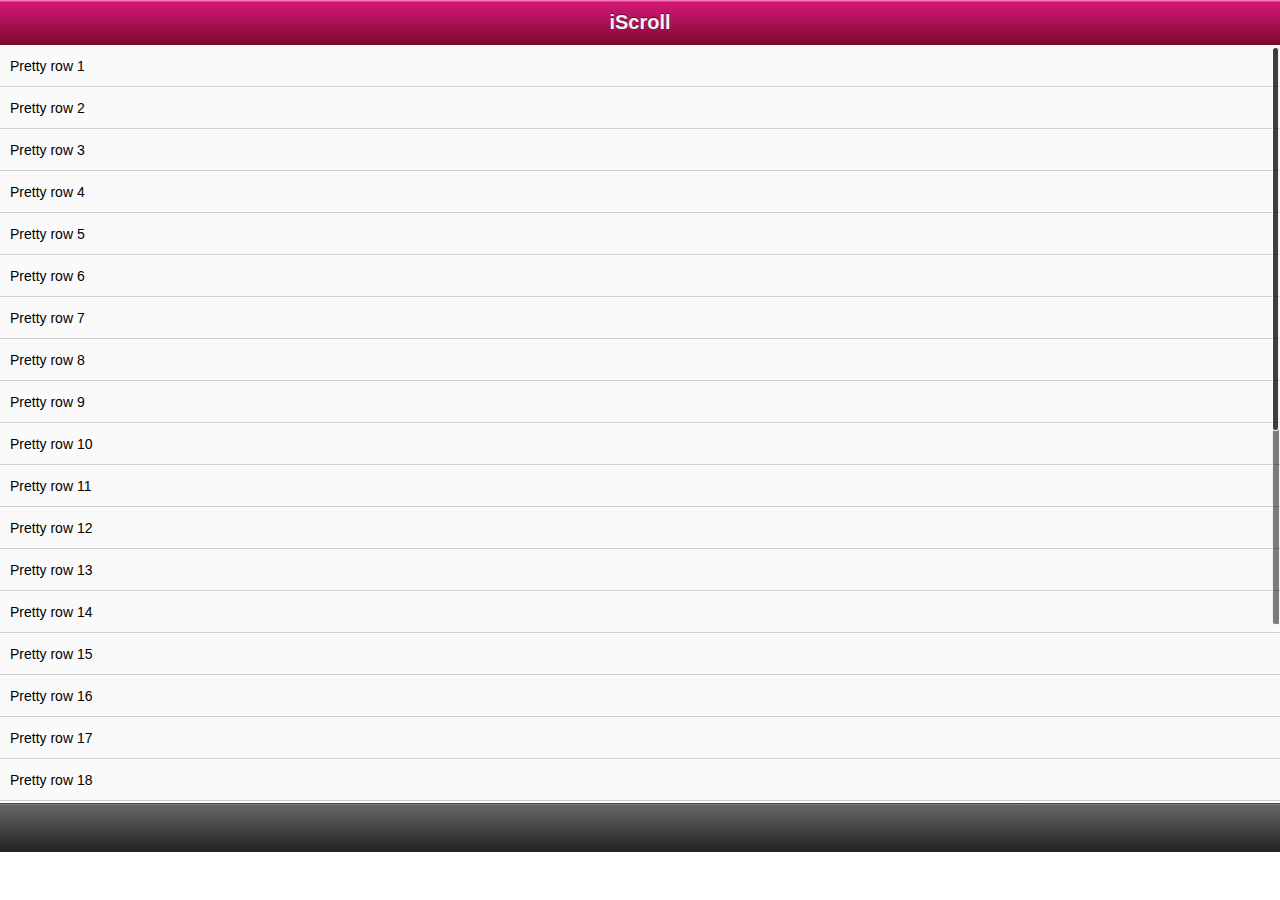
<file: assets/www/myScroll.html>
<!DOCTYPE HTML>
<html>
	<head>
		<META content="IE=9.0000" http-equiv="X-UA-Compatible">
		<meta content="text/html; charset=utf-8" http-equiv="Content-Type">
		<meta name="viewport" content="width=device-width, initial-scale=1.0, user-scalable=0, minimum-scale=1.0, maximum-scale=1.0">
		<meta name="apple-mobile-web-app-capable" content="yes">
		<meta name="apple-mobile-web-app-status-bar-style" content="black">
		<title>iScroll demo: simple</title>
		<script type="text/javascript" charset="UTF-8" src="iscroll.js"></script>
		<script type="text/javascript">
			var myScroll;
			function loaded() {
				myScroll = new iScroll('wrapper');
			}

			document.addEventListener('touchmove', function(e) {
				e.preventDefault();
			}, false);

			document.addEventListener('DOMContentLoaded', function() {
				setTimeout(loaded, 200);
			}, false);

		</script>
		
		<style type="text/css" media="all">
			body, ul, li {
				padding: 0;
				margin: 0;
				border: 0;
			}

			body {
				font-size: 12px;
				-webkit-user-select: none;
				-webkit-text-size-adjust: none;
				font-family: helvetica;
			}

			#header {
				position: absolute;
				z-index: 2;
				top: 0;
				left: 0;
				width: 100%;
				height: 45px;
				line-height: 45px;
				background-color: #d51875;
				background-image: -webkit-gradient(linear, 0 0, 0 100%, color-stop(0, #fe96c9), color-stop(0.05, #d51875), color-stop(1, #7b0a2e));
				background-image: -moz-linear-gradient(top, #fe96c9, #d51875 5%, #7b0a2e);
				background-image: -o-linear-gradient(top, #fe96c9, #d51875 5%, #7b0a2e);
				padding: 0;
				color: #eee;
				font-size: 20px;
				text-align: center;
			}

			#header a {
				color: #f3f3f3;
				text-decoration: none;
				font-weight: bold;
				text-shadow: 0 -1px 0 rgba(0,0,0,0.5);
			}

			#footer {
				position: absolute;
				z-index: 2;
				bottom: 0;
				left: 0;
				width: 100%;
				height: 48px;
				background-color: #222;
				background-image: -webkit-gradient(linear, 0 0, 0 100%, color-stop(0, #999), color-stop(0.02, #666), color-stop(1, #222));
				background-image: -moz-linear-gradient(top, #999, #666 2%, #222);
				background-image: -o-linear-gradient(top, #999, #666 2%, #222);
				padding: 0;
				border-top: 1px solid #444;
			}

			#wrapper {
				position: absolute;
				z-index: 1;
				top: 45px;
				bottom: 48px;
				left: 0;
				width: 100%;
				background: #aaa;
				overflow: auto;
			}

			#scroller {
				position: absolute;
				z-index: 1;
				-webkit-tap-highlight-color: rgba(0,0,0,0);
				width: 100%;
				padding: 0;
			}

			#scroller ul {
				list-style: none;
				padding: 0;
				margin: 0;
				width: 100%;
				text-align: left;
			}

			#scroller li {
				padding: 0 10px;
				height: 40px;
				line-height: 40px;
				border-bottom: 1px solid #ccc;
				border-top: 1px solid #fff;
				background-color: #fafafa;
				font-size: 14px;
			}
		</style>
	</head>
	<body>
		<div id="header">
			<a href="http://cubiq.org/iscroll">iScroll</a>
		</div>

		<div style="overflow: hidden;" id="wrapper">
			<div style="-ms-transform-origin: 0px 0px; -ms-transform: translate(0px, -20px) scale(1);" id="scroller">
				<ul id="thelist">
					<li>
						Pretty row 1
					</li>
					<li>
						Pretty row 2
					</li>
					<li>
						Pretty row 3
					</li>
					<li>
						Pretty row 4
					</li>
					<li>
						Pretty row 5
					</li>
					<li>
						Pretty row 6
					</li>
					<li>
						Pretty row 7
					</li>
					<li>
						Pretty row 8
					</li>
					<li>
						Pretty row 9
					</li>
					<li>
						Pretty row 10
					</li>
					<li>
						Pretty row 11
					</li>
					<li>
						Pretty row 12
					</li>
					<li>
						Pretty row 13
					</li>
					<li>
						Pretty row 14
					</li>
					<li>
						Pretty row 15
					</li>
					<li>
						Pretty row 16
					</li>
					<li>
						Pretty row 17
					</li>
					<li>
						Pretty row 18
					</li>
					<li>
						Pretty row 19
					</li>
					<li>
						Pretty row 20
					</li>
					<li>
						Pretty row 21
					</li>
					<li>
						Pretty row 22
					</li>
					<li>
						Pretty row 23
					</li>
					<li>
						Pretty row 24
					</li>
					<li>
						Pretty row 25
					</li>
					<li>
						Pretty row 26
					</li>
					<li>
						Pretty row 27
					</li>
					<li>
						Pretty row 28
					</li>
					<li>
						Pretty row 29
					</li>
					<li>
						Pretty row 30
					</li>
					<li>
						Pretty row 31
					</li>
					<li>
						Pretty row 32
					</li>
					<li>
						Pretty row 33
					</li>
					<li>
						Pretty row 34
					</li>
					<li>
						Pretty row 35
					</li>
					<li>
						Pretty row 36
					</li>
					<li>
						Pretty row 37
					</li>
					<li>
						Pretty row 38
					</li>
					<li>
						Pretty row 39
					</li>
					<li>
						Pretty row 40
					</li>
				</ul>
			</div>
			<div style="top: 2px; width: 7px; right: 1px; bottom: 2px; overflow: hidden; position: absolute; z-index: 100; opacity: 1; pointer-events: none; -ms-transition-property: opacity; -ms-transition-duration: 0;">
				<div style="background: rgba(0, 0, 0, 0.5); border-radius: 3px; border: 1px solid rgba(255, 255, 255, 0.9); width: 100%; height: 576px; position: absolute; z-index: 100; pointer-events: none; -ms-transform: translate(0, 11.763px); -ms-transition-property: -ms-transform; -ms-transition-duration: 0; -ms-background-clip: padding-box; -ms-box-sizing: border-box; -ms-border-radius: 3px; -ms-transition-timing-function: cubic-bezier(0.33, 0.66, 0.66, 1);"></div>
			</div>
			<div id="footer"></div>
	</body>
</html>
</file>
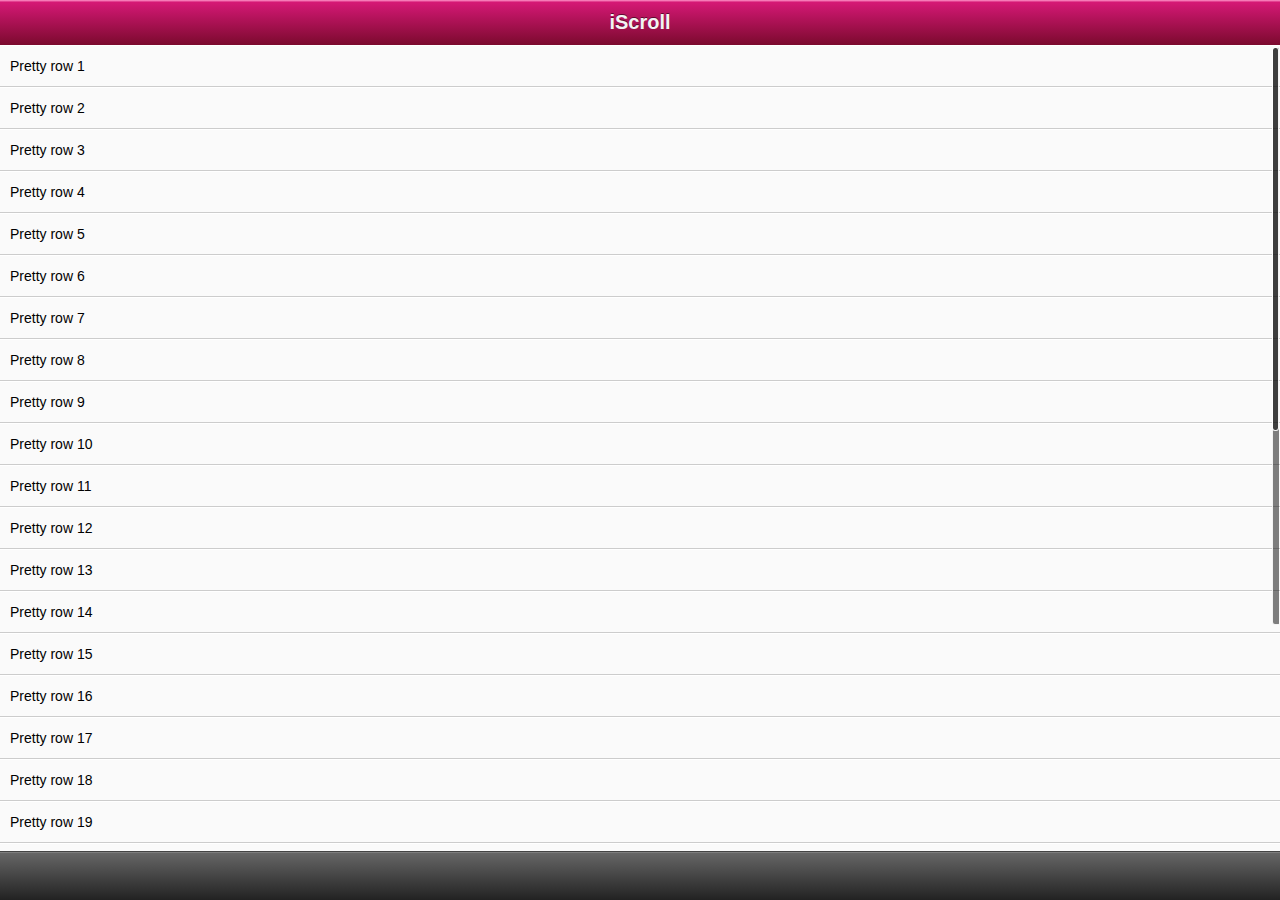
<file: assets/www/scrollExample.html>
<!DOCTYPE HTML>
<html>
	<head>
		<META content="IE=9.0000" http-equiv="X-UA-Compatible">
		<meta content="text/html; charset=utf-8" http-equiv="Content-Type">
		<meta name="viewport" content="width=device-width, initial-scale=1.0, user-scalable=0, minimum-scale=1.0, maximum-scale=1.0">
		<meta name="apple-mobile-web-app-capable" content="yes">
		<meta name="apple-mobile-web-app-status-bar-style" content="black">
		<title>iScroll demo: simple</title>
		<script type="text/javascript" charset="UTF-8" src="iscroll.js"></script>
		<script type="text/javascript">
			var myScroll;
			function loaded() {
				myScroll = new iScroll('wrapper');
			}

			document.addEventListener('touchmove', function(e) {
				e.preventDefault();
			}, false);

			document.addEventListener('DOMContentLoaded', function() {
				setTimeout(loaded, 200);
			}, false);

		</script>

		<style type="text/css" media="all">
			body, ul, li {
				padding: 0;
				margin: 0;
				border: 0;
			}

			body {
				font-size: 12px;
				-webkit-user-select: none;
				-webkit-text-size-adjust: none;
				font-family: helvetica;
			}

			#header {
				position: absolute;
				z-index: 2;
				top: 0;
				left: 0;
				width: 100%;
				height: 45px;
				line-height: 45px;
				background-color: #d51875;
				background-image: -webkit-gradient(linear, 0 0, 0 100%, color-stop(0, #fe96c9), color-stop(0.05, #d51875), color-stop(1, #7b0a2e));
				background-image: -moz-linear-gradient(top, #fe96c9, #d51875 5%, #7b0a2e);
				background-image: -o-linear-gradient(top, #fe96c9, #d51875 5%, #7b0a2e);
				padding: 0;
				color: #eee;
				font-size: 20px;
				text-align: center;
			}

			#header a {
				color: #f3f3f3;
				text-decoration: none;
				font-weight: bold;
				text-shadow: 0 -1px 0 rgba(0,0,0,0.5);
			}

			#footer {
				position: absolute;
				z-index: 2;
				bottom: 0;
				left: 0;
				width: 100%;
				height: 48px;
				background-color: #222;
				background-image: -webkit-gradient(linear, 0 0, 0 100%, color-stop(0, #999), color-stop(0.02, #666), color-stop(1, #222));
				background-image: -moz-linear-gradient(top, #999, #666 2%, #222);
				background-image: -o-linear-gradient(top, #999, #666 2%, #222);
				padding: 0;
				border-top: 1px solid #444;
			}

			#wrapper {
				position: absolute;
				z-index: 1;
				top: 45px;
				bottom: 48px;
				left: 0;
				width: 100%;
				background: #aaa;
				overflow: auto;
			}

			#scroller {
				position: absolute;
				z-index: 1;
				-webkit-tap-highlight-color: rgba(0,0,0,0);
				width: 100%;
				padding: 0;
			}

			#scroller ul {
				list-style: none;
				padding: 0;
				margin: 0;
				width: 100%;
				text-align: left;
			}

			#scroller li {
				padding: 0 10px;
				height: 40px;
				line-height: 40px;
				border-bottom: 1px solid #ccc;
				border-top: 1px solid #fff;
				background-color: #fafafa;
				font-size: 14px;
			}
		</style>
	</head>
	<body>

		<div id="header">
			<a href="http://cubiq.org/iscroll">iScroll</a>
		</div>
		<div style="overflow: hidden;" id="wrapper">
			<div style="-ms-transform-origin: 0px 0px; -ms-transform: translate(0px, -20px) scale(1);" id="scroller">
				<ul id="thelist">
					<li>
						Pretty row 1
					</li>
					<li>
						Pretty row 2
					</li>
					<li>
						Pretty row 3
					</li>
					<li>
						Pretty row 4
					</li>
					<li>
						Pretty row 5
					</li>
					<li>
						Pretty row 6
					</li>
					<li>
						Pretty row 7
					</li>
					<li>
						Pretty row 8
					</li>
					<li>
						Pretty row 9
					</li>
					<li>
						Pretty row 10
					</li>
					<li>
						Pretty row 11
					</li>
					<li>
						Pretty row 12
					</li>
					<li>
						Pretty row 13
					</li>
					<li>
						Pretty row 14
					</li>
					<li>
						Pretty row 15
					</li>
					<li>
						Pretty row 16
					</li>
					<li>
						Pretty row 17
					</li>
					<li>
						Pretty row 18
					</li>
					<li>
						Pretty row 19
					</li>
					<li>
						Pretty row 20
					</li>
					<li>
						Pretty row 21
					</li>
					<li>
						Pretty row 22
					</li>
					<li>
						Pretty row 23
					</li>
					<li>
						Pretty row 24
					</li>
					<li>
						Pretty row 25
					</li>
					<li>
						Pretty row 26
					</li>
					<li>
						Pretty row 27
					</li>
					<li>
						Pretty row 28
					</li>
					<li>
						Pretty row 29
					</li>
					<li>
						Pretty row 30
					</li>
					<li>
						Pretty row 31
					</li>
					<li>
						Pretty row 32
					</li>
					<li>
						Pretty row 33
					</li>
					<li>
						Pretty row 34
					</li>
					<li>
						Pretty row 35
					</li>
					<li>
						Pretty row 36
					</li>
					<li>
						Pretty row 37
					</li>
					<li>
						Pretty row 38
					</li>
					<li>
						Pretty row 39
					</li>
					<li>
						Pretty row 40
					</li>
				</ul>
			</div>
			<div style="top: 2px; width: 7px; right: 1px; bottom: 2px; overflow: hidden; position: absolute; z-index: 100; opacity: 1; pointer-events: none; -ms-transition-property: opacity; -ms-transition-duration: 0;">
				<div style="background: rgba(0, 0, 0, 0.5); border-radius: 3px; border: 1px solid rgba(255, 255, 255, 0.9); width: 100%; height: 576px; position: absolute; z-index: 100; pointer-events: none; -ms-transform: translate(0, 11.763px); -ms-transition-property: -ms-transform; -ms-transition-duration: 0; -ms-background-clip: padding-box; -ms-box-sizing: border-box; -ms-border-radius: 3px; -ms-transition-timing-function: cubic-bezier(0.33, 0.66, 0.66, 1);"></div>
			</div>
		</div>
		<div id="footer"></div>

	</body>
</html>
</file>
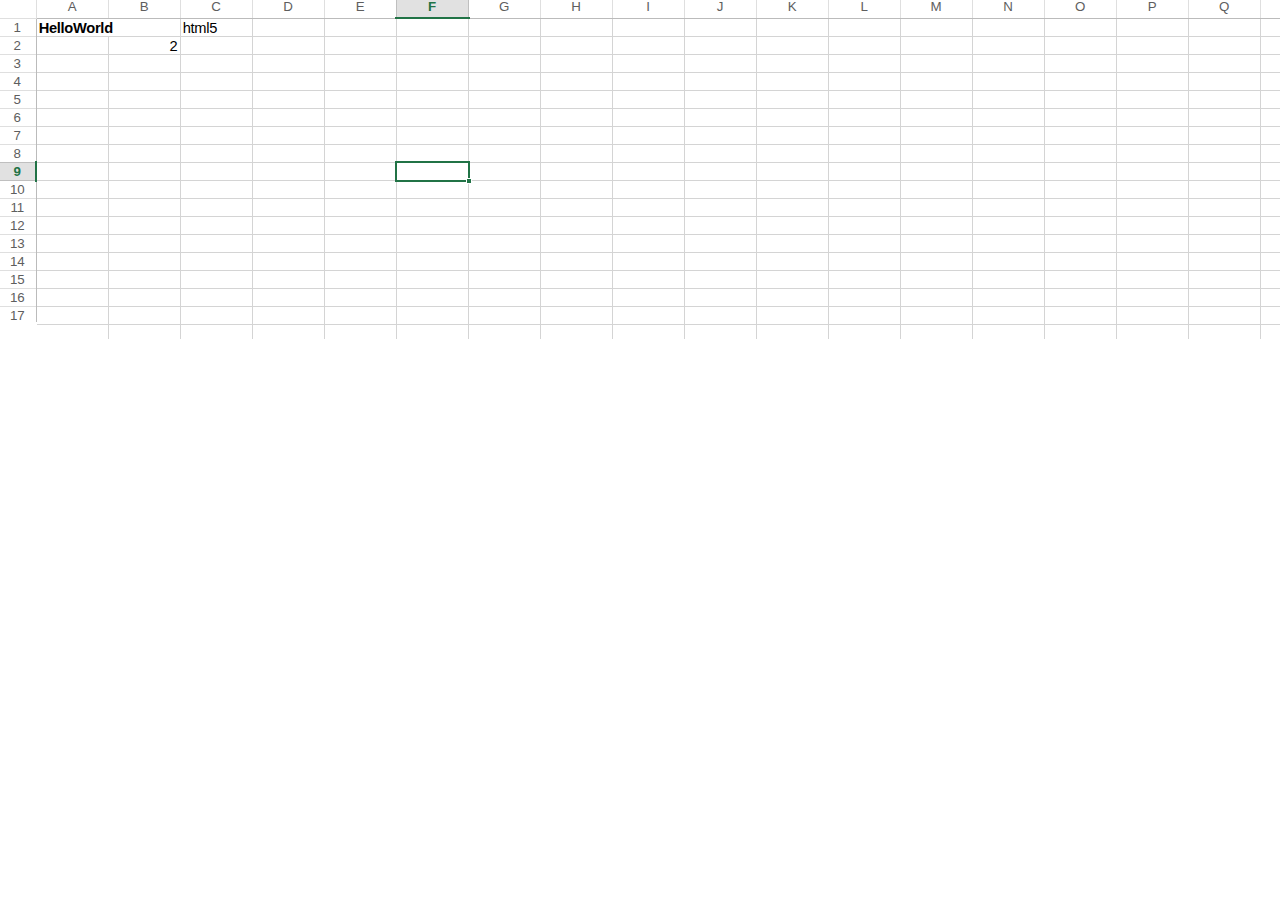
<file: assets/www/table.html>
<!DOCTYPE html>
<html>
	<meta charset="UTF-8" />
	<head>
		 <link rel="stylesheet" type="text/css" href="gridsheet.css"/>
		 <script type="text/javascript" charset="UTF-8" src="gridsheet.js"></script>
	</head>
	<body class="InternetExplorer v9 Windows usehover ewa-scrollbars-enabled" id="MainApp">
		<form id="ctl01" dir="ltr" action="xlviewerinternal.aspx?edit=1&Fi=SDDC13D448E8B83383!1105&H=emul&C=1__BAY-SKY-WAC-WSHI&ui=zh-CN&rs=zh-CN&su=-2588491951200783485&cy=dyW8gHnZZxmXnFulKUc6068V4gNVeyKBjbqEj5UkRGk%3d2&ak=m%3dzh-cn&ad=zh-CN&sc=host%3d" method="post">
			<div class="ewaContainer" id="ewaContainer">
				<div class="ewa-root-ltr" id="m_excelWebRenderer_ewaCtl_m_ewa" role="application" dir="ltr">
					<div class="msospAFrameContainer cursorControl0" id="m_excelWebRenderer_ewaCtl_msospAFrameContainer">
						<div class="ewa-clientarea ewa-clientarea-edit" id="m_excelWebRenderer_ewaCtl_clientAreaDiv" style="top: 0px;">
							<div class="ewa-contentarea" id="m_excelWebRenderer_ewaCtl_contentAreaDiv" role="main" style="bottom: 22px; margin-right: 0px;">
								<div class="ewa-grid-ltr" id="m_excelWebRenderer_ewaCtl_gridDiv" style="bottom: 27px;">
									<table class="ewr-grdcontarea-ltr ie9plus" id="m_excelWebRenderer_ewaCtl_scrollTable" role="presentation" style="border-collapse: collapse; visibility: visible;" dir="ltr" cellSpacing="0" cellPadding="0">
										<tbody>
											<tr>
												<td vAlign="top">
												<div class="ewr-hdrcornercontainer ewrol-cmax0 ewrol-rmax0" id="m_excelWebRenderer_ewaCtl_headersCornerDiv" role="presentation" style="width: 2.75em; height: 1.45em;">
													<div class="ewr-grdblk">
														<a class="ewrol-btn ewrol-cl0" onclick="_Ewa.Gim.scol(event,1,-1)" href="#">1</a>
														<a class="ewrol-btn ewrol-cl1" onclick="_Ewa.Gim.scol(event,2,-1)" href="#">2</a>
														<a class="ewrol-btn ewrol-cl2" onclick="_Ewa.Gim.scol(event,3,-1)" href="#">3</a>
														<a class="ewrol-btn ewrol-cl3" onclick="_Ewa.Gim.scol(event,4,-1)" href="#">4</a>
														<a class="ewrol-btn ewrol-cl4" onclick="_Ewa.Gim.scol(event,5,-1)" href="#">5</a>
														<a class="ewrol-btn ewrol-cl5" onclick="_Ewa.Gim.scol(event,6,-1)" href="#">6</a>
														<a class="ewrol-btn ewrol-cl6" onclick="_Ewa.Gim.scol(event,7,-1)" href="#">7</a>
														<a class="ewrol-btn ewrol-cl7" onclick="_Ewa.Gim.scol(event,8,-1)" href="#">8</a>
														<a class="ewrol-btn ewrol-rl0" onclick="_Ewa.Gim.srol(event,1,-1)" href="#">1</a>
														<a class="ewrol-btn ewrol-rl1" onclick="_Ewa.Gim.srol(event,2,-1)" href="#">2</a>
														<a class="ewrol-btn ewrol-rl2" onclick="_Ewa.Gim.srol(event,3,-1)" href="#">3</a>
														<a class="ewrol-btn ewrol-rl3" onclick="_Ewa.Gim.srol(event,4,-1)" href="#">4</a>
														<a class="ewrol-btn ewrol-rl4" onclick="_Ewa.Gim.srol(event,5,-1)" href="#">5</a>
														<a class="ewrol-btn ewrol-rl5" onclick="_Ewa.Gim.srol(event,6,-1)" href="#">6</a>
														<a class="ewrol-btn ewrol-rl6" onclick="_Ewa.Gim.srol(event,7,-1)" href="#">7</a>
														<a class="ewrol-btn ewrol-rl7" onclick="_Ewa.Gim.srol(event,8,-1)" href="#">8</a>
													</div>
												</div></td>
												<td vAlign="top">
												<div class="ewr-colhdrcontainer ewr-grdblkcontainer" id="m_excelWebRenderer_ewaCtl_columnHeadersDiv" role="presentation" style="cursor: default; width: 1792px; height: 1.45em;">
													<div class="ewr-cell-selection-highlight-cols  WacAirSpaceShared_QuickClass" id="m_excelWebRenderer_ewaCtl_selectionHighlight4" style="left: 360px; width: 71px; visibility: visible;"></div>
													<div class="ewr-grdusedrange" style="left: 3840px; top: 0px;"></div>
													<div class="ewr-grdblkflowpush ewa-hidden" style="height: 0px; display: none; visibility: hidden;"></div>
													<div class="ewr-grdblkflow" id="m_excelWebRenderer_ewaCtl_columnHeadersDiv_Flow_0" style="width: 4320px;">
														<div class="ewr-grdblkflowclip">
															<div class="ewr-grdblkpush" style="width: 0px;"></div>
															<div class="ewr-grdblk" style="width: 2160px;">
																<div class="ewr-colhdrcontainer-brdr">
																	<div class="ewrch-col-nosel" style="left: 0px; width: 71px;">
																		<div class="ewr-chc">
																			A
																		</div>
																	</div>
																	<div class="ewrch-col-nosel" style="left: 72px; width: 71px;">
																		<div class="ewr-chc">
																			B
																		</div>
																	</div>
																	<div class="ewrch-col-nosel" style="left: 144px; width: 71px;">
																		<div class="ewr-chc">
																			C
																		</div>
																	</div>
																	<div class="ewrch-col-nosel" style="left: 216px; width: 71px;">
																		<div class="ewr-chc">
																			D
																		</div>
																	</div>
																	<div class="ewrch-col-nosel ewrch-col-pre-cellsel" style="left: 288px; width: 71px;">
																		<div class="ewr-chc">
																			E
																		</div>
																	</div>
																	<div class="ewrch-col-cellsel" style="left: 360px; width: 71px;">
																		<div class="ewr-chc">
																			F
																		</div>
																	</div>
																	<div class="ewrch-col-nosel" style="left: 432px; width: 71px;">
																		<div class="ewr-chc">
																			G
																		</div>
																	</div>
																	<div class="ewrch-col-nosel" style="left: 504px; width: 71px;">
																		<div class="ewr-chc">
																			H
																		</div>
																	</div>
																	<div class="ewrch-col-nosel" style="left: 576px; width: 71px;">
																		<div class="ewr-chc">
																			I
																		</div>
																	</div>
																	<div class="ewrch-col-nosel" style="left: 648px; width: 71px;">
																		<div class="ewr-chc">
																			J
																		</div>
																	</div>
																	<div class="ewrch-col-nosel" style="left: 720px; width: 71px;">
																		<div class="ewr-chc">
																			K
																		</div>
																	</div>
																	<div class="ewrch-col-nosel" style="left: 792px; width: 71px;">
																		<div class="ewr-chc">
																			L
																		</div>
																	</div>
																	<div class="ewrch-col-nosel" style="left: 864px; width: 71px;">
																		<div class="ewr-chc">
																			M
																		</div>
																	</div>
																	<div class="ewrch-col-nosel" style="left: 936px; width: 71px;">
																		<div class="ewr-chc">
																			N
																		</div>
																	</div>
																	<div class="ewrch-col-nosel" style="left: 1008px; width: 71px;">
																		<div class="ewr-chc">
																			O
																		</div>
																	</div>
																	<div class="ewrch-col-nosel" style="left: 1080px; width: 71px;">
																		<div class="ewr-chc">
																			P
																		</div>
																	</div>
																	<div class="ewrch-col-nosel" style="left: 1152px; width: 71px;">
																		<div class="ewr-chc">
																			Q
																		</div>
																	</div>
																	<div class="ewrch-col-nosel" style="left: 1224px; width: 71px;">
																		<div class="ewr-chc">
																			R
																		</div>
																	</div>
																	<div class="ewrch-col-nosel" style="left: 1296px; width: 71px;">
																		<div class="ewr-chc">
																			S
																		</div>
																	</div>
																	<div class="ewrch-col-nosel" style="left: 1368px; width: 71px;">
																		<div class="ewr-chc">
																			T
																		</div>
																	</div>
																	<div class="ewrch-col-nosel" style="left: 1440px; width: 71px;">
																		<div class="ewr-chc">
																			U
																		</div>
																	</div>
																	<div class="ewrch-col-nosel" style="left: 1512px; width: 71px;">
																		<div class="ewr-chc">
																			V
																		</div>
																	</div>
																	<div class="ewrch-col-nosel" style="left: 1584px; width: 71px;">
																		<div class="ewr-chc">
																			W
																		</div>
																	</div>
																	<div class="ewrch-col-nosel" style="left: 1656px; width: 71px;">
																		<div class="ewr-chc">
																			X
																		</div>
																	</div>
																	<div class="ewrch-col-nosel" style="left: 1728px; width: 71px;">
																		<div class="ewr-chc">
																			Y
																		</div>
																	</div>
																	<div class="ewrch-col-nosel" style="left: 1800px; width: 71px;">
																		<div class="ewr-chc">
																			Z
																		</div>
																	</div>
																	<div class="ewrch-col-nosel" style="left: 1872px; width: 71px;">
																		<div class="ewr-chc">
																			AA
																		</div>
																	</div>
																	<div class="ewrch-col-nosel" style="left: 1944px; width: 71px;">
																		<div class="ewr-chc">
																			AB
																		</div>
																	</div>
																	<div class="ewrch-col-nosel" style="left: 2016px; width: 71px;">
																		<div class="ewr-chc">
																			AC
																		</div>
																	</div>
																	<div class="ewrch-col-nosel" style="left: 2088px; width: 71px;">
																		<div class="ewr-chc">
																			AD
																		</div>
																	</div>
																</div>
															</div>
														</div>
													</div>
												</div></td>
											</tr>
											<tr>
												<td vAlign="top">
												<div class="ewr-rowhdrcontainer ewr-grdblkcontainer" id="m_excelWebRenderer_ewaCtl_rowHeadersDiv" role="presentation" style="cursor: default; height: 303px; width: 2.75em;">
													<div class="ewr-cell-selection-highlight-rows  WacAirSpaceShared_QuickClass" id="m_excelWebRenderer_ewaCtl_selectionHighlight3" style="top: 144px; height: 17px; visibility: visible;"></div>
													<div class="ewr-grdusedrange" style="left: 0px; top: 1008px;"></div>

													<div class="ewr-grdblkflowpush ewa-hidden" style="height: 0px; display: none; visibility: hidden;"></div>
													<div class="ewr-grdblkflow" id="m_excelWebRenderer_ewaCtl_rowHeadersDiv_Flow_0">
														<div class="ewr-grdblkflowclip">
															<div class="ewr-grdblkpush" style="width: 0px;"></div>
															<div class="ewr-grdblk" style="height: 504px;">
																<div class="ewr-rowhdrcontainer-brdr" style="height: 504px;">
																	<div class="ewrch-row-nosel" style="top: 0px; height: 17px;">
																		<div class="ewr-rhc">
																			1
																		</div>
																	</div>
																	<div class="ewrch-row-nosel" style="top: 18px; height: 17px;">
																		<div class="ewr-rhc">
																			2
																		</div>
																	</div>
																	<div class="ewrch-row-nosel" style="top: 36px; height: 17px;">
																		<div class="ewr-rhc">
																			3
																		</div>
																	</div>
																	<div class="ewrch-row-nosel" style="top: 54px; height: 17px;">
																		<div class="ewr-rhc">
																			4
																		</div>
																	</div>
																	<div class="ewrch-row-nosel" style="top: 72px; height: 17px;">
																		<div class="ewr-rhc">
																			5
																		</div>
																	</div>
																	<div class="ewrch-row-nosel" style="top: 90px; height: 17px;">
																		<div class="ewr-rhc">
																			6
																		</div>
																	</div>
																	<div class="ewrch-row-nosel" style="top: 108px; height: 17px;">
																		<div class="ewr-rhc">
																			7
																		</div>
																	</div>
																	<div class="ewrch-row-nosel ewrch-row-pre-cellsel" style="top: 126px; height: 17px;">
																		<div class="ewr-rhc">
																			8
																		</div>
																	</div>
																	<div class="ewrch-row-cellsel" style="top: 144px; height: 17px;">
																		<div class="ewr-rhc">
																			9
																		</div>
																	</div>
																	<div class="ewrch-row-nosel" style="top: 162px; height: 17px;">
																		<div class="ewr-rhc">
																			10
																		</div>
																	</div>
																	<div class="ewrch-row-nosel" style="top: 180px; height: 17px;">
																		<div class="ewr-rhc">
																			11
																		</div>
																	</div>
																	<div class="ewrch-row-nosel" style="top: 198px; height: 17px;">
																		<div class="ewr-rhc">
																			12
																		</div>
																	</div>
																	<div class="ewrch-row-nosel" style="top: 216px; height: 17px;">
																		<div class="ewr-rhc">
																			13
																		</div>
																	</div>
																	<div class="ewrch-row-nosel" style="top: 234px; height: 17px;">
																		<div class="ewr-rhc">
																			14
																		</div>
																	</div>
																	<div class="ewrch-row-nosel" style="top: 252px; height: 17px;">
																		<div class="ewr-rhc">
																			15
																		</div>
																	</div>
																	<div class="ewrch-row-nosel" style="top: 270px; height: 17px;">
																		<div class="ewr-rhc">
																			16
																		</div>
																	</div>
																	<div class="ewrch-row-nosel" style="top: 288px; height: 17px;">
																		<div class="ewr-rhc">
																			17
																		</div>
																	</div>
																	<div class="ewrch-row-nosel" style="top: 306px; height: 17px;">
																		<div class="ewr-rhc">
																			18
																		</div>
																	</div>
																	<div class="ewrch-row-nosel" style="top: 324px; height: 17px;">
																		<div class="ewr-rhc">
																			19
																		</div>
																	</div>
																	<div class="ewrch-row-nosel" style="top: 342px; height: 17px;">
																		<div class="ewr-rhc">
																			20
																		</div>
																	</div>
																	<div class="ewrch-row-nosel" style="top: 360px; height: 17px;">
																		<div class="ewr-rhc">
																			21
																		</div>
																	</div>
																	<div class="ewrch-row-nosel" style="top: 378px; height: 17px;">
																		<div class="ewr-rhc">
																			22
																		</div>
																	</div>
																	<div class="ewrch-row-nosel" style="top: 396px; height: 17px;">
																		<div class="ewr-rhc">
																			23
																		</div>
																	</div>
																	<div class="ewrch-row-nosel" style="top: 414px; height: 17px;">
																		<div class="ewr-rhc">
																			24
																		</div>
																	</div>
																	<div class="ewrch-row-nosel" style="top: 432px; height: 17px;">
																		<div class="ewr-rhc">
																			25
																		</div>
																	</div>
																	<div class="ewrch-row-nosel" style="top: 450px; height: 17px;">
																		<div class="ewr-rhc">
																			26
																		</div>
																	</div>
																	<div class="ewrch-row-nosel" style="top: 468px; height: 17px;">
																		<div class="ewr-rhc">
																			27
																		</div>
																	</div>
																	<div class="ewrch-row-nosel" style="top: 486px; height: 17px;">
																		<div class="ewr-rhc">
																			28
																		</div>
																	</div>
																</div>
															</div>
														</div>
													</div>
												</div></td>
												<td vAlign="top">
												<div class="ewr-sheetcontainer ewr-grdblkcontainer ewa-scrollbars" id="m_excelWebRenderer_ewaCtl_sheetContentDiv" role="presentation" style="cursor: default; background-color: transparent !important; height: 320px; width: 1809px;">
													<div class="ewr-selection-hotcell ewa-hidden" id="m_excelWebRenderer_ewaCtl_selectionHighlight1" style="left: 360px; top: 144px; width: 72px; height: 18px; display: none; visibility: hidden;"></div>
													<div class="ewr-cell-selection-highlight-center  WacAirSpaceShared_QuickClass" id="m_excelWebRenderer_ewaCtl_selectionHighlight12" style="left: 431px; top: 144px; width: 1px; height: 17px; visibility: visible;"></div>
													<div class="ewr-cell-selection-highlight-center  WacAirSpaceShared_QuickClass" id="m_excelWebRenderer_ewaCtl_selectionHighlight11" style="left: 360px; top: 161px; width: 72px; height: 1px; visibility: visible;"></div>
													<div class="ewr-cell-selection-highlight-center  WacAirSpaceShared_QuickClass" id="m_excelWebRenderer_ewaCtl_selectionHighlight10" style="left: 360px; top: 144px; width: 0px; height: 17px; visibility: visible;"></div>
													<div class="ewr-cell-selection-highlight-center  WacAirSpaceShared_QuickClass" id="m_excelWebRenderer_ewaCtl_selectionHighlight9" style="left: 360px; top: 144px; width: 72px; height: 0px; visibility: visible;"></div>
													<div class="ewr-cell-selection-highlight-all  WacAirSpaceShared_QuickClass" id="m_excelWebRenderer_ewaCtl_selectionHighlight2" style="left: 360px; top: 144px; width: 71px; height: 17px; visibility: visible;">
														<div class="ewr-selection-inner-border"></div>
														<div class="ewr-selection-fillhandle" style="visibility: visible;"></div>
													</div>
													<div class="ewr-selection-activecell" id="m_excelWebRenderer_ewaCtl_selectionHighlight0" style="left: 360px; top: 144px; width: 72px; height: 18px; visibility: visible;"></div>
													<div class="ewr-grdusedrange" style="left: 3840px; top: 1008px;"></div>

													<div class="ewr-grdblkflowpush ewa-hidden" style="height: 0px; display: none; visibility: hidden;"></div>
													<div class="ewr-grdblkflow" id="m_excelWebRenderer_ewaCtl_sheetContentDiv_Flow_0" style="width: 4320px;">
														<div class="ewr-grdblkflowclip">
															<div class="ewr-grdblkpush" style="width: 0px;"></div>
															<div class="ewr-grdblk">
																<div class="ewr-sheettable" style='width: 2160px; height: 504px; color: #000000; line-height: normal; font-family: "宋体", "Microsoft YaHei UI", "Microsoft YaHei", "微软雅黑", SimSun, "宋体", sans-serif; font-size: 11pt; font-style: normal; font-variant: normal; font-weight: normal; text-decoration: none; font-size-adjust: none; font-stretch: normal;'>
																	<div class="ewr-glcontainer-ltr" id="grvl">
																		<div class="ewr-glc-ltr" style="left: 0px; width: 71px;"></div>
																		<div class="ewr-glc-ltr" style="left: 72px; width: 71px;"></div>
																		<div class="ewr-glc-ltr" style="left: 144px; width: 71px;"></div>
																		<div class="ewr-glc-ltr" style="left: 216px; width: 71px;"></div>
																		<div class="ewr-glc-ltr" style="left: 288px; width: 71px;"></div>
																		<div class="ewr-glc-ltr" style="left: 360px; width: 71px;"></div>
																		<div class="ewr-glc-ltr" style="left: 432px; width: 71px;"></div>
																		<div class="ewr-glc-ltr" style="left: 504px; width: 71px;"></div>
																		<div class="ewr-glc-ltr" style="left: 576px; width: 71px;"></div>
																		<div class="ewr-glc-ltr" style="left: 648px; width: 71px;"></div>
																		<div class="ewr-glc-ltr" style="left: 720px; width: 71px;"></div>
																		<div class="ewr-glc-ltr" style="left: 792px; width: 71px;"></div>
																		<div class="ewr-glc-ltr" style="left: 864px; width: 71px;"></div>
																		<div class="ewr-glc-ltr" style="left: 936px; width: 71px;"></div>
																		<div class="ewr-glc-ltr" style="left: 1008px; width: 71px;"></div>
																		<div class="ewr-glc-ltr" style="left: 1080px; width: 71px;"></div>
																		<div class="ewr-glc-ltr" style="left: 1152px; width: 71px;"></div>
																		<div class="ewr-glc-ltr" style="left: 1224px; width: 71px;"></div>
																		<div class="ewr-glc-ltr" style="left: 1296px; width: 71px;"></div>
																		<div class="ewr-glc-ltr" style="left: 1368px; width: 71px;"></div>
																		<div class="ewr-glc-ltr" style="left: 1440px; width: 71px;"></div>
																		<div class="ewr-glc-ltr" style="left: 1512px; width: 71px;"></div>
																		<div class="ewr-glc-ltr" style="left: 1584px; width: 71px;"></div>
																		<div class="ewr-glc-ltr" style="left: 1656px; width: 71px;"></div>
																		<div class="ewr-glc-ltr" style="left: 1728px; width: 71px;"></div>
																		<div class="ewr-glc-ltr" style="left: 1800px; width: 71px;"></div>
																		<div class="ewr-glc-ltr" style="left: 1872px; width: 71px;"></div>
																		<div class="ewr-glc-ltr" style="left: 1944px; width: 71px;"></div>
																		<div class="ewr-glc-ltr" style="left: 2016px; width: 71px;"></div>
																		<div class="ewr-glc-ltr" style="left: 2088px; width: 71px;"></div>
																	</div>
																	<div class="ewr-glcontainer-ltr" id="grhl">
																		<div class="ewr-glr" style="top: 0px; height: 17px;"></div>
																		<div class="ewr-glr" style="top: 18px; height: 17px;"></div>
																		<div class="ewr-glr" style="top: 36px; height: 17px;"></div>
																		<div class="ewr-glr" style="top: 54px; height: 17px;"></div>
																		<div class="ewr-glr" style="top: 72px; height: 17px;"></div>
																		<div class="ewr-glr" style="top: 90px; height: 17px;"></div>
																		<div class="ewr-glr" style="top: 108px; height: 17px;"></div>
																		<div class="ewr-glr" style="top: 126px; height: 17px;"></div>
																		<div class="ewr-glr" style="top: 144px; height: 17px;"></div>
																		<div class="ewr-glr" style="top: 162px; height: 17px;"></div>
																		<div class="ewr-glr" style="top: 180px; height: 17px;"></div>
																		<div class="ewr-glr" style="top: 198px; height: 17px;"></div>
																		<div class="ewr-glr" style="top: 216px; height: 17px;"></div>
																		<div class="ewr-glr" style="top: 234px; height: 17px;"></div>
																		<div class="ewr-glr" style="top: 252px; height: 17px;"></div>
																		<div class="ewr-glr" style="top: 270px; height: 17px;"></div>
																		<div class="ewr-glr" style="top: 288px; height: 17px;"></div>
																		<div class="ewr-glr" style="top: 306px; height: 17px;"></div>
																		<div class="ewr-glr" style="top: 324px; height: 17px;"></div>
																		<div class="ewr-glr" style="top: 342px; height: 17px;"></div>
																		<div class="ewr-glr" style="top: 360px; height: 17px;"></div>
																		<div class="ewr-glr" style="top: 378px; height: 17px;"></div>
																		<div class="ewr-glr" style="top: 396px; height: 17px;"></div>
																		<div class="ewr-glr" style="top: 414px; height: 17px;"></div>
																		<div class="ewr-glr" style="top: 432px; height: 17px;"></div>
																		<div class="ewr-glr" style="top: 450px; height: 17px;"></div>
																		<div class="ewr-glr" style="top: 468px; height: 17px;"></div>
																		<div class="ewr-glr" style="top: 486px; height: 17px;"></div>
																	</div>
																	<div class="ewr-glcontainer-ltr" id="gridRows">
																		<div class="ewr-nglr" style="top: 0px; height: 17px;">
																			<div class="ewr-ca" style="left: 0px; background-color: white;" data-spillOrigin="1">
																				<div class="ewr-vam">
																					<div class="cv-nwl" style='width: 141px; text-align: left; line-height: normal; font-family: "宋体", "Microsoft YaHei UI", "Microsoft YaHei", "微软雅黑", SimSun, "宋体", sans-serif; font-size: 11pt; font-style: normal; font-variant: normal; font-weight: bold; max-height: 17px; font-size-adjust: none; font-stretch: normal;'>
																						HelloWorld
																					</div>
																				</div>
																			</div>
																			<div class="ewr-ca" style="left: 144px;">
																				<div class="ewr-vam">
																					<div class="cv-nwl" style="width: 69px; text-align: left; max-height: 17px;">
																						html5
																					</div>
																				</div>
																			</div>
																		</div>
																		<div class="ewr-nglr" style="top: 18px; height: 17px;">
																			<div class="ewr-ca" style="left: 72px;" src="2">
																				<div class="ewr-vam">
																					<div class="cv-nwr" style="width: 69px; text-align: right; max-height: 17px;">
																						2
																					</div>
																				</div>
																			</div>
																		</div>
																		<div class="ewr-nglr" style="top: 36px; height: 17px;"></div>
																		<div class="ewr-nglr" style="top: 54px; height: 17px;"></div>
																		<div class="ewr-nglr" style="top: 72px; height: 17px;"></div>
																		<div class="ewr-nglr" style="top: 90px; height: 17px;"></div>
																		<div class="ewr-nglr" style="top: 108px; height: 17px;"></div>
																		<div class="ewr-nglr" style="top: 126px; height: 17px;"></div>
																		<div class="ewr-nglr" style="top: 144px; height: 17px;"></div>
																		<div class="ewr-nglr" style="top: 162px; height: 17px;"></div>
																		<div class="ewr-nglr" style="top: 180px; height: 17px;"></div>
																		<div class="ewr-nglr" style="top: 198px; height: 17px;"></div>
																		<div class="ewr-nglr" style="top: 216px; height: 17px;"></div>
																		<div class="ewr-nglr" style="top: 234px; height: 17px;"></div>
																		<div class="ewr-nglr" style="top: 252px; height: 17px;"></div>
																		<div class="ewr-nglr" style="top: 270px; height: 17px;"></div>
																		<div class="ewr-nglr" style="top: 288px; height: 17px;"></div>
																		<div class="ewr-nglr" style="top: 306px; height: 17px;"></div>
																		<div class="ewr-nglr" style="top: 324px; height: 17px;"></div>
																		<div class="ewr-nglr" style="top: 342px; height: 17px;"></div>
																		<div class="ewr-nglr" style="top: 360px; height: 17px;"></div>
																		<div class="ewr-nglr" style="top: 378px; height: 17px;"></div>
																		<div class="ewr-nglr" style="top: 396px; height: 17px;"></div>
																		<div class="ewr-nglr" style="top: 414px; height: 17px;"></div>
																		<div class="ewr-nglr" style="top: 432px; height: 17px;"></div>
																		<div class="ewr-nglr" style="top: 450px; height: 17px;"></div>
																		<div class="ewr-nglr" style="top: 468px; height: 17px;"></div>
																		<div class="ewr-nglr" style="top: 486px; height: 17px;"></div>
																	</div>
																	<div id="gridStyles" style="display: none;">
																		<div style='text-align: left; color: #000000; line-height: normal; font-family: "宋体", "Microsoft YaHei UI", "Microsoft YaHei", "微软雅黑", SimSun, "宋体", sans-serif; font-size: 11pt; font-style: normal; font-variant: normal; font-weight: bold; text-decoration: none; font-size-adjust: none; font-stretch: normal;'></div>
																	</div>
																</div>
															</div>
															<div class="ewr-grdblk">
																<div class="ewr-sheettable" style='width: 2160px; height: 504px; color: #000000; line-height: normal; font-family: "宋体", "Microsoft YaHei UI", "Microsoft YaHei", "微软雅黑", SimSun, "宋体", sans-serif; font-size: 11pt; font-style: normal; font-variant: normal; font-weight: normal; text-decoration: none; font-size-adjust: none; font-stretch: normal;'>
																	<div class="ewr-glcontainer-ltr" id="grvl">
																		<div class="ewr-glc-ltr" style="left: 0px; width: 71px;"></div>
																		<div class="ewr-glc-ltr" style="left: 72px; width: 71px;"></div>
																		<div class="ewr-glc-ltr" style="left: 144px; width: 71px;"></div>
																		<div class="ewr-glc-ltr" style="left: 216px; width: 71px;"></div>
																		<div class="ewr-glc-ltr" style="left: 288px; width: 71px;"></div>
																		<div class="ewr-glc-ltr" style="left: 360px; width: 71px;"></div>
																		<div class="ewr-glc-ltr" style="left: 432px; width: 71px;"></div>
																		<div class="ewr-glc-ltr" style="left: 504px; width: 71px;"></div>
																		<div class="ewr-glc-ltr" style="left: 576px; width: 71px;"></div>
																		<div class="ewr-glc-ltr" style="left: 648px; width: 71px;"></div>
																		<div class="ewr-glc-ltr" style="left: 720px; width: 71px;"></div>
																		<div class="ewr-glc-ltr" style="left: 792px; width: 71px;"></div>
																		<div class="ewr-glc-ltr" style="left: 864px; width: 71px;"></div>
																		<div class="ewr-glc-ltr" style="left: 936px; width: 71px;"></div>
																		<div class="ewr-glc-ltr" style="left: 1008px; width: 71px;"></div>
																		<div class="ewr-glc-ltr" style="left: 1080px; width: 71px;"></div>
																		<div class="ewr-glc-ltr" style="left: 1152px; width: 71px;"></div>
																		<div class="ewr-glc-ltr" style="left: 1224px; width: 71px;"></div>
																		<div class="ewr-glc-ltr" style="left: 1296px; width: 71px;"></div>
																		<div class="ewr-glc-ltr" style="left: 1368px; width: 71px;"></div>
																		<div class="ewr-glc-ltr" style="left: 1440px; width: 71px;"></div>
																		<div class="ewr-glc-ltr" style="left: 1512px; width: 71px;"></div>
																		<div class="ewr-glc-ltr" style="left: 1584px; width: 71px;"></div>
																		<div class="ewr-glc-ltr" style="left: 1656px; width: 71px;"></div>
																		<div class="ewr-glc-ltr" style="left: 1728px; width: 71px;"></div>
																		<div class="ewr-glc-ltr" style="left: 1800px; width: 71px;"></div>
																		<div class="ewr-glc-ltr" style="left: 1872px; width: 71px;"></div>
																		<div class="ewr-glc-ltr" style="left: 1944px; width: 71px;"></div>
																		<div class="ewr-glc-ltr" style="left: 2016px; width: 71px;"></div>
																		<div class="ewr-glc-ltr" style="left: 2088px; width: 71px;"></div>
																	</div>
																	<div class="ewr-glcontainer-ltr" id="grhl">
																		<div class="ewr-glr" style="top: 0px; height: 17px;"></div>
																		<div class="ewr-glr" style="top: 18px; height: 17px;"></div>
																		<div class="ewr-glr" style="top: 36px; height: 17px;"></div>
																		<div class="ewr-glr" style="top: 54px; height: 17px;"></div>
																		<div class="ewr-glr" style="top: 72px; height: 17px;"></div>
																		<div class="ewr-glr" style="top: 90px; height: 17px;"></div>
																		<div class="ewr-glr" style="top: 108px; height: 17px;"></div>
																		<div class="ewr-glr" style="top: 126px; height: 17px;"></div>
																		<div class="ewr-glr" style="top: 144px; height: 17px;"></div>
																		<div class="ewr-glr" style="top: 162px; height: 17px;"></div>
																		<div class="ewr-glr" style="top: 180px; height: 17px;"></div>
																		<div class="ewr-glr" style="top: 198px; height: 17px;"></div>
																		<div class="ewr-glr" style="top: 216px; height: 17px;"></div>
																		<div class="ewr-glr" style="top: 234px; height: 17px;"></div>
																		<div class="ewr-glr" style="top: 252px; height: 17px;"></div>
																		<div class="ewr-glr" style="top: 270px; height: 17px;"></div>
																		<div class="ewr-glr" style="top: 288px; height: 17px;"></div>
																		<div class="ewr-glr" style="top: 306px; height: 17px;"></div>
																		<div class="ewr-glr" style="top: 324px; height: 17px;"></div>
																		<div class="ewr-glr" style="top: 342px; height: 17px;"></div>
																		<div class="ewr-glr" style="top: 360px; height: 17px;"></div>
																		<div class="ewr-glr" style="top: 378px; height: 17px;"></div>
																		<div class="ewr-glr" style="top: 396px; height: 17px;"></div>
																		<div class="ewr-glr" style="top: 414px; height: 17px;"></div>
																		<div class="ewr-glr" style="top: 432px; height: 17px;"></div>
																		<div class="ewr-glr" style="top: 450px; height: 17px;"></div>
																		<div class="ewr-glr" style="top: 468px; height: 17px;"></div>
																		<div class="ewr-glr" style="top: 486px; height: 17px;"></div>
																	</div>
																	<div class="ewr-glcontainer-ltr" id="gridRows">
																		<div class="ewr-nglr" style="top: 0px; height: 17px;"></div>
																		<div class="ewr-nglr" style="top: 18px; height: 17px;"></div>
																		<div class="ewr-nglr" style="top: 36px; height: 17px;"></div>
																		<div class="ewr-nglr" style="top: 54px; height: 17px;"></div>
																		<div class="ewr-nglr" style="top: 72px; height: 17px;"></div>
																		<div class="ewr-nglr" style="top: 90px; height: 17px;"></div>
																		<div class="ewr-nglr" style="top: 108px; height: 17px;"></div>
																		<div class="ewr-nglr" style="top: 126px; height: 17px;"></div>
																		<div class="ewr-nglr" style="top: 144px; height: 17px;"></div>
																		<div class="ewr-nglr" style="top: 162px; height: 17px;"></div>
																		<div class="ewr-nglr" style="top: 180px; height: 17px;"></div>
																		<div class="ewr-nglr" style="top: 198px; height: 17px;"></div>
																		<div class="ewr-nglr" style="top: 216px; height: 17px;"></div>
																		<div class="ewr-nglr" style="top: 234px; height: 17px;"></div>
																		<div class="ewr-nglr" style="top: 252px; height: 17px;"></div>
																		<div class="ewr-nglr" style="top: 270px; height: 17px;"></div>
																		<div class="ewr-nglr" style="top: 288px; height: 17px;"></div>
																		<div class="ewr-nglr" style="top: 306px; height: 17px;"></div>
																		<div class="ewr-nglr" style="top: 324px; height: 17px;"></div>
																		<div class="ewr-nglr" style="top: 342px; height: 17px;"></div>
																		<div class="ewr-nglr" style="top: 360px; height: 17px;"></div>
																		<div class="ewr-nglr" style="top: 378px; height: 17px;"></div>
																		<div class="ewr-nglr" style="top: 396px; height: 17px;"></div>
																		<div class="ewr-nglr" style="top: 414px; height: 17px;"></div>
																		<div class="ewr-nglr" style="top: 432px; height: 17px;"></div>
																		<div class="ewr-nglr" style="top: 450px; height: 17px;"></div>
																		<div class="ewr-nglr" style="top: 468px; height: 17px;"></div>
																		<div class="ewr-nglr" style="top: 486px; height: 17px;"></div>
																	</div>
																	<div id="gridStyles" style="display: none;"></div>
																</div>
															</div>
														</div>
													</div>
													<div class="ewr-grdblkflow" id="m_excelWebRenderer_ewaCtl_sheetContentDiv_Flow_1" style="width: 4320px;">
														<div class="ewr-grdblkflowclip">
															<div class="ewr-grdblkpush" style="width: 0px;"></div>
														</div>
													</div>
												</div></td>
											</tr>
										</tbody>
									</table>
								</div>
							</div>
						</div>
					</div>
				</div>
			</div>
		</form>
	</body>
</html>
</file>
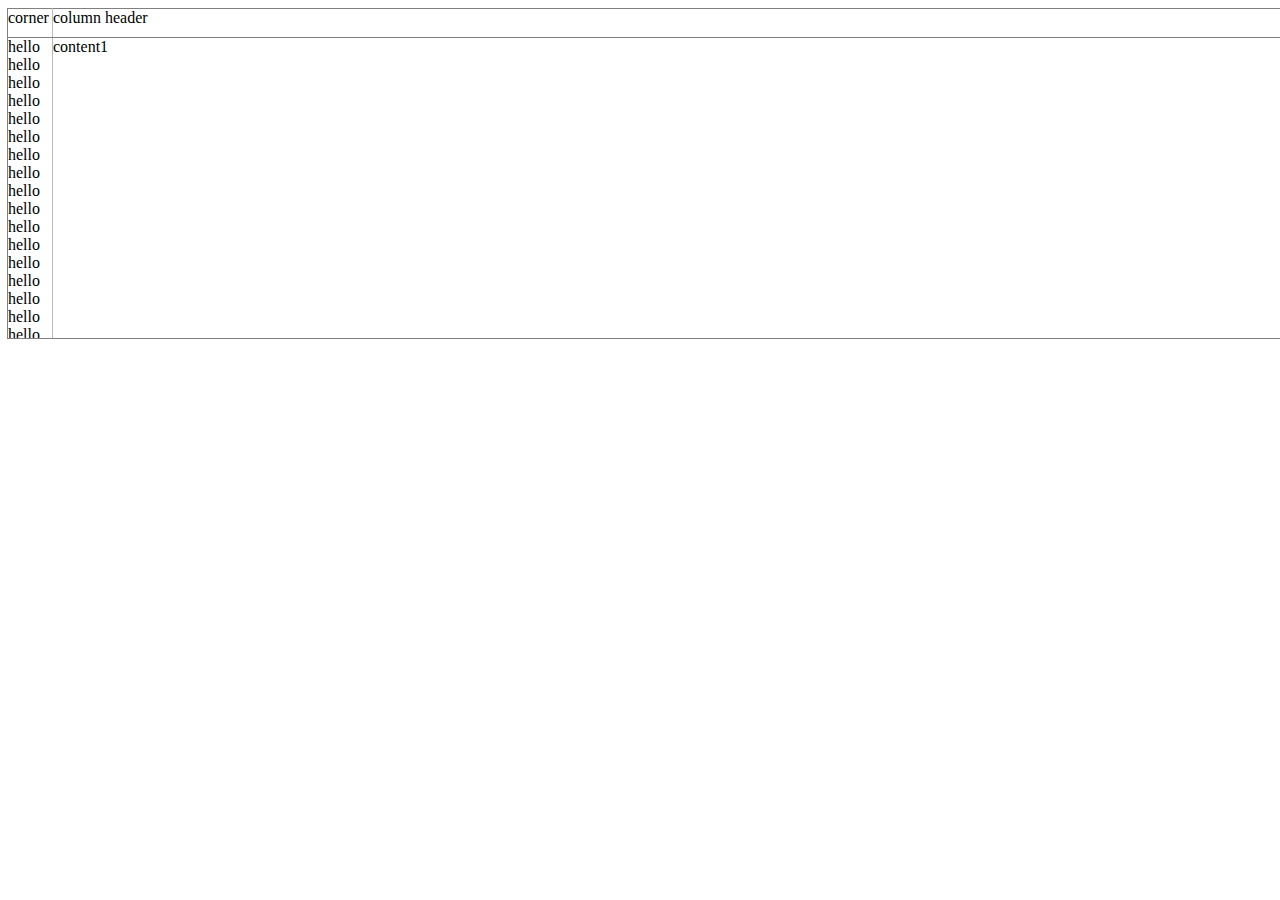
<file: assets/www/test1.html>
<!DOCTYPE html>
<html>
	<meta charset="UTF-8"/>
	<head>
		<title> gridsheet</title>
		<style>
			.table_style {
				left: -1px;
				width: inherit;
				height: inherit;
				border-right-color: #bbbbbb;
				border-right-width: 1px;
				border-right-style: solid;
				position: relative;
			}
		</style>
	</head>
	<body>
		<table class="table_style" border="1px" style="border-collapse: collapse; visibility: visible;" dir="ltr" cellSpacing="0" cellPadding="0">
			<tr>
				<td valign="top" id="td_rowcolumnHeaderCorner">
					<div style="width: 2.45em; height: 1.75em">
						corner
					</div>
				</td>
				<td valign="top" id="td_columnHeader">
					<div style="width: 1600px; height: 1.75em">
						column header
					</div>
				</td>
			</tr>
			<tr>
				<td valign="top" id="td_rowHeader">
					<div id="m_rowHeader" style="height: 300px; width: 2.75em; position:relative; overflow: hidden">
						<div id="m_rowHeader_flow_1" style="height:504px; position: relative;">
							<div>hello</div>
							<div>hello</div>
							<div>hello</div>
							<div>hello</div>
							<div>hello</div>
							<div>hello</div>
							<div>hello</div>
							<div>hello</div>
							<div>hello</div>
							<div>hello</div>
							<div>hello</div>
							<div>hello</div>
							<div>hello</div>
							<div>hello</div>
							<div>hello</div>
							<div>hello</div>
							<div>hello</div>
							<div>hello</div>
						</div>
						<div id="m_rowHeader_flow_2" style="height:504px; position: relative">
							<div>hello1</div>
							<div>hello1</div>
							<div>hello1</div>
							<div>hello1</div>
							<div>hello1</div>
							<div>hello1</div>
							<div>hello1</div>
							<div>hello1</div>
							<div>hello1</div>
							<div>hello1</div>
							<div>hello1</div>
							<div>hello1</div>
							<div>hello1</div>
							<div>hello1</div>
							<div>hello1</div>
							<div>hello1</div>
							<div>hello1</div>
							<div>hello1</div>
						</div>
					</div>
				</td>
				<td valign="top" id="td_gridContent">
					<div id="m_gridContent" style="position:relative; overflow: auto; width: 1600px; height: 300px;">
						<div style="height: 504px">content1</div>
						<div style="height: 504px">content2</div>
					</div>
				</td>
			</tr>
		</table>
		<script type="text/javascript" charset="UTF-8" src="test1.js"></script>
	</body>
</html>
</file>
<file: assets/www/gridsheet.css>
html, body {
	overflow: hidden;
	padding-top: 0px;
	padding-right: 0px;
	padding-bottom: 0px;
	padding-left: 0px;
	margin-top: 0px;
	margin-right: 0px;
	margin-bottom: 0px;
	margin-left: 0px;
}
body, div.ewaContainer {
	left: 0px;
	top: 0px;
	right: 0px;
	bottom: 0px;
	position: absolute;
}
div.ewaContainer {
	top: 0px;
	overflow: hidden;
}
.ewr-sheetcontainer-pc
{
	position: relative;
	overflow: auto;
}
.ewr-sheetcontainer, .ewr-rowhdrcontainer, .ewr-colhdrcontainer {
	position: relative;
}
.ewr-sheetcontainer, .ewa-chrtloading, .ewr-emptycontarea {
	overflow: hidden;
}
.ewr-grdcontarea-ltr .ewr-sheettable {
	text-align: left;
	position: relative;
}
.ewr-sheettable {
	background-color: white;
}
.ewr-glcontainer-ltr {
	left: 0px;
	top: 0px;
	width: inherit;
	height: inherit;
	position: absolute;
}
.ewr-glc-ltr {
	height: inherit;
	border-right-color: #d4d4d4;
	border-right-width: 1px;
	border-right-style: solid;
	position: absolute;
}
.ewr-glr {
	width: inherit;
	border-bottom-color: #d4d4d4;
	border-bottom-width: 1px;
	border-bottom-style: solid;
	position: absolute;
}
.ewr-nglr {
	width: inherit;
	position: absolute;
}
.ewr-ca {
	height: inherit;
	position: absolute;
}
.ewr-vam {
	height: inherit;
	vertical-align: middle;
	display: table-cell;
	position: relative;
}
.ewr-grdusedrange {
	width: 1px;
	height: 1px;
	visibility: hidden;
	position: absolute;
}
.ewr-grdblkcontainer {
	outline-style: none;
}
.ewr-grdblkflowpush {
	width: 1px;
	height: 1px;
}
.ewr-grdblkflowpush, .ewr-grdblkflow, .ewr-grdblk, .ewr-grdblkpush, .grdblkflowclip {
	padding-top: 0px;
	padding-right: 0px;
	padding-bottom: 0px;
	padding-left: 0px;
	margin-top: 0px;
	margin-right: 0px;
	margin-bottom: 0px;
	margin-left: 0px;
	border-top-color: currentColor;
	border-right-color: currentColor;
	border-bottom-color: currentColor;
	border-left-color: currentColor;
	border-top-width: 0px;
	border-right-width: 0px;
	border-bottom-width: 0px;
	border-left-width: 0px;
	border-top-style: none;
	border-right-style: none;
	border-bottom-style: none;
	border-left-style: none;
}
.ewr-grdblkflow, .ewr-grdblk {
	position: relative;
}
.ewr-grdblkpush {
	height: 1px;
}
.ewr-sheetcontainer .ewr-grdblkflow, .ewr-sheetcontainer .ewr-grdblkflowclip, .ewr-sheetcontainer .ewr-grdblk {
	overflow: hidden;
}
.ewr-grdblkflowclip {
	width: 5000000px;
}
.ewr-rowhdrcontainer .ewr-grdblk {
	float: none;
}
.ewr-grdcontarea-ltr .ewr-grdblk, .ewr-grdcontarea-ltr .ewr-grdblkpush {
	float: left;
	direction: ltr;
}
.cv-nwl {
	overflow: hidden;
	padding-left: 2px;
	white-space: nowrap;
}
.ie9plus div.cv-nwl {
	letter-spacing: -0.02em;
}
.cv-nwr {
	overflow: hidden;
	padding-right: 2px;
	white-space: nowrap;
}
.ewr-hdrcornercontainer, .ewr-rowhdrcontainer {
	width: 2.75em;
}
.ewr-hdrcornercontainer, .ewr-colhdrcontainer {
	height: 1.45em;
}
.ewr-rowhdrcontainer, .ewr-colhdrcontainer, .ewr-hdrcornercontainer {
	color: #5e5e5e;
	overflow: hidden;
	padding-top: 0px;
	padding-right: 0px;
	padding-bottom: 0px;
	padding-left: 0px;
	font-family: "Microsoft Yahei UI", "Microsoft Yahei", "΢???ź?", SimSun, "????", sans-serif;
	font-size: 10pt;
}
.ewr-rowhdrcontainer {
	padding-top: 2px;
	margin-top: -2px;
}
.ewr-colhdrcontainer-brdr {
	top: -1px;
	width: inherit;
	height: inherit;
	border-bottom-color: #bbbbbb;
	border-bottom-width: 1px;
	border-bottom-style: solid;
	position: relative;
}
.ewr-grdcontarea-ltr .ewr-rowhdrcontainer-brdr {
	left: -1px;
	width: inherit;
	height: inherit;
	border-right-color: #bbbbbb;
	border-right-width: 1px;
	border-right-style: solid;
	position: relative;
}
.ewr-hdrcornercontainer {
	border-top-color: #dfdfdf;
	border-right-color: #dfdfdf;
	border-bottom-color: #dfdfdf;
	border-left-color: #dfdfdf;
	border-top-width: 0px;
	border-right-width: 0px;
	border-bottom-width: 0px;
	border-left-width: 0px;
	border-top-style: solid;
	border-right-style: solid;
	border-bottom-style: solid;
	border-left-style: solid;
}
.ewr-grdcontarea-ltr .ewr-hdrcornercontainer {
	margin-top: -1px;
	margin-right: 0px;
	margin-bottom: 0px;
	margin-left: -1px;
	border-top-width: 0px;
	border-right-width: 1px;
	border-bottom-width: 1px;
	border-left-width: 0px;
}
.ewr-hdrcornercontainer .ewr-grdblk, .ewr-rowhdrcontainer .ewr-grdblkflowclip, .ewr-rowhdrcontainer .ewr-grdblkflow, .ewr-rowhdrcontainer .ewr-grdblk, .ewrch-row-nosel, .ewrch-row-cellsel, .ewrch-row-sel {
	width: 100%;
}
.ewr-hdrcornercontainer .ewr-grdblk, .ewr-colhdrcontainer .ewr-grdblkflowclip, .ewr-colhdrcontainer .ewr-grdblkflow, .ewr-colhdrcontainer .ewr-grdblk, .ewrch-col-nosel, .ewrch-col-cellsel, .ewrch-col-sel {
	height: inherit;
}
.ewr-chc {
	height: inherit;
	text-align: center;
	overflow: hidden;
	position: relative;
}
.ewr-rhc {
	width: 100%;
	text-align: center;
	bottom: 0px;
	overflow: hidden;
	padding-bottom: 1px;
	position: absolute;
	max-height: 100%;
}
.ewrch-row-nosel, .ewrch-row-cellsel, .ewrch-row-sel, .ewrch-col-nosel, .ewrch-col-cellsel, .ewrch-col-sel, .ewrch-empty {
	border-top-color: currentColor;
	border-right-color: currentColor;
	border-bottom-color: currentColor;
	border-left-color: currentColor;
	border-top-width: 0px;
	border-right-width: 0px;
	border-bottom-width: 0px;
	border-left-width: 0px;
	border-top-style: solid;
	border-right-style: solid;
	border-bottom-style: solid;
	border-left-style: solid;
	position: absolute;
	cursor: pointer;
}
.ewrch-row-nosel, .ewrch-col-nosel {
	border-top-color: #dfdfdf;
	border-right-color: #dfdfdf;
	border-bottom-color: #dfdfdf;
	border-left-color: #dfdfdf;
}
.ewrch-row-cellsel, .ewrch-col-cellsel {
	border-top-color: #bfbfbf;
	border-right-color: #bfbfbf;
	border-bottom-color: #bfbfbf;
	border-left-color: #bfbfbf;
	background-color: rgb(225, 225, 225);
}
.ewrch-row-nosel, .ewrch-row-cellsel, .ewrch-row-sel {
	border-bottom-width: 1px;
}
.ewrch-col-nosel, .ewrch-col-cellsel, .ewrch-col-sel {
	display: inline-block;
}
.ewr-grdcontarea-ltr .ewrch-col-nosel, .ewr-grdcontarea-ltr .ewrch-col-cellsel, .ewr-grdcontarea-ltr .ewrch-col-sel {
	border-right-width: 1px;
}
.ewrch-row-cellsel, .ewrch-col-cellsel, .ewrch-row-sel, .ewrch-col-sel {
	color: #217346;
	font-weight: bold;
}
.ewrch-row-pre-cellsel, .ewrch-col-pre-cellsel {
	border-top-color: #bfbfbf;
	border-right-color: #bfbfbf;
	border-bottom-color: #bfbfbf;
	border-left-color: #bfbfbf;
}
.ewr-grdcontarea-ltr .ewrol-rmax0 {
	padding-left: 0px;
}
.ewrol-cmax0 {
	padding-top: 0px;
}
.ewr-grdcontarea-ltr .ewrol-rl0.ewrol-btn {
	left: 1px;
}
.ewr-grdcontarea-ltr .ewrol-rl1.ewrol-btn {
	left: 13px;
}
.ewr-grdcontarea-ltr .ewrol-rl2.ewrol-btn {
	left: 25px;
}
.ewr-grdcontarea-ltr .ewrol-rl3.ewrol-btn {
	left: 37px;
}
.ewr-grdcontarea-ltr .ewrol-rl4.ewrol-btn {
	left: 49px;
}
.ewr-grdcontarea-ltr .ewrol-rl5.ewrol-btn {
	left: 61px;
}
.ewr-grdcontarea-ltr .ewrol-rl6.ewrol-btn {
	left: 73px;
}
.ewr-grdcontarea-ltr .ewrol-rl7.ewrol-btn {
	left: 85px;
}
.ewr-grdcontarea-ltr .ewrol-rl0 {
	left: 7px;
}
.ewr-grdcontarea-ltr .ewrol-rl1 {
	left: 19px;
}
.ewr-grdcontarea-ltr .ewrol-rl2 {
	left: 31px;
}
.ewr-grdcontarea-ltr .ewrol-rl3 {
	left: 43px;
}
.ewr-grdcontarea-ltr .ewrol-rl4 {
	left: 55px;
}
.ewr-grdcontarea-ltr .ewrol-rl5 {
	left: 67px;
}
.ewr-grdcontarea-ltr .ewrol-rl6 {
	left: 79px;
}
.ewr-grdcontarea-ltr .ewrol-rl7 {
	left: 91px;
}
.ewrol-cl0.ewrol-btn {
	top: 1px;
}
.ewrol-cl1.ewrol-btn {
	top: 13px;
}
.ewrol-cl2.ewrol-btn {
	top: 25px;
}
.ewrol-cl3.ewrol-btn {
	top: 37px;
}
.ewrol-cl4.ewrol-btn {
	top: 49px;
}
.ewrol-cl5.ewrol-btn {
	top: 61px;
}
.ewrol-cl6.ewrol-btn {
	top: 73px;
}
.ewrol-cl7.ewrol-btn {
	top: 85px;
}
.ewrol-cl0 {
	top: 7px;
}
.ewrol-cl1 {
	top: 19px;
}
.ewrol-cl2 {
	top: 31px;
}
.ewrol-cl3 {
	top: 43px;
}
.ewrol-cl4 {
	top: 55px;
}
.ewrol-cl5 {
	top: 67px;
}
.ewrol-cl6 {
	top: 79px;
}
.ewrol-cl7 {
	top: 91px;
}
a.ewrol-btn:link {
	width: 11px;
	height: 11px;
	text-align: center;
	color: #5e5e5e;
	font-family: Tahoma;
	font-size: 6pt;
	font-weight: bold;
	border-top-color: #aaaeb1;
	border-right-color: #aaaeb1;
	border-bottom-color: #aaaeb1;
	border-left-color: #aaaeb1;
	border-top-width: 1px;
	border-right-width: 1px;
	border-bottom-width: 1px;
	border-left-width: 1px;
	border-top-style: solid;
	border-right-style: solid;
	border-bottom-style: solid;
	border-left-style: solid;
	background-color: rgb(255, 255, 255);
}
.ewrol-rl0.ewrol-btn, .ewrol-rl1.ewrol-btn, .ewrol-rl2.ewrol-btn, .ewrol-rl3.ewrol-btn, .ewrol-rl4.ewrol-btn, .ewrol-rl5.ewrol-btn, .ewrol-rl6.ewrol-btn, .ewrol-rl7.ewrol-btn {
	top: 50%;
	margin-top: -6px;
}
.ewrol-cl0.ewrol-btn, .ewrol-cl1.ewrol-btn, .ewrol-cl2.ewrol-btn, .ewrol-cl3.ewrol-btn, .ewrol-cl4.ewrol-btn, .ewrol-cl5.ewrol-btn, .ewrol-cl6.ewrol-btn, .ewrol-cl7.ewrol-btn {
	left: 50%;
	margin-left: -6px;
}
.ewrol-rmax0 .ewrol-rl0.ewrol-btn, .ewrol-rmax0 .ewrol-rl1.ewrol-btn, .ewrol-rmax0 .ewrol-rl2.ewrol-btn, .ewrol-rmax0 .ewrol-rl3.ewrol-btn, .ewrol-rmax0 .ewrol-rl4.ewrol-btn, .ewrol-rmax0 .ewrol-rl5.ewrol-btn, .ewrol-rmax0 .ewrol-rl6.ewrol-btn, .ewrol-rmax0 .ewrol-rl7.ewrol-btn, .ewrol-rmax1 .ewrol-rl2.ewrol-btn, .ewrol-rmax1 .ewrol-rl3.ewrol-btn, .ewrol-rmax1 .ewrol-rl4.ewrol-btn, .ewrol-rmax1 .ewrol-rl5.ewrol-btn, .ewrol-rmax1 .ewrol-rl6.ewrol-btn, .ewrol-rmax1 .ewrol-rl7.ewrol-btn, .ewrol-rmax2 .ewrol-rl3.ewrol-btn, .ewrol-rmax2 .ewrol-rl4.ewrol-btn, .ewrol-rmax2 .ewrol-rl5.ewrol-btn, .ewrol-rmax2 .ewrol-rl6.ewrol-btn, .ewrol-rmax2 .ewrol-rl7.ewrol-btn, .ewrol-rmax3 .ewrol-rl4.ewrol-btn, .ewrol-rmax3 .ewrol-rl5.ewrol-btn, .ewrol-rmax3 .ewrol-rl6.ewrol-btn, .ewrol-rmax3 .ewrol-rl7.ewrol-btn, .ewrol-rmax4 .ewrol-rl5.ewrol-btn, .ewrol-rmax4 .ewrol-rl6.ewrol-btn, .ewrol-rmax4 .ewrol-rl7.ewrol-btn, .ewrol-rmax5 .ewrol-rl6.ewrol-btn, .ewrol-rmax5 .ewrol-rl7.ewrol-btn, .ewrol-rmax6 .ewrol-rl7.ewrol-btn, .ewrol-cmax0 .ewrol-cl0.ewrol-btn, .ewrol-cmax0 .ewrol-cl1.ewrol-btn, .ewrol-cmax0 .ewrol-cl2.ewrol-btn, .ewrol-cmax0 .ewrol-cl3.ewrol-btn, .ewrol-cmax0 .ewrol-cl4.ewrol-btn, .ewrol-cmax0 .ewrol-cl5.ewrol-btn, .ewrol-cmax0 .ewrol-cl6.ewrol-btn, .ewrol-cmax0 .ewrol-cl7.ewrol-btn, .ewrol-cmax1 .ewrol-cl2.ewrol-btn, .ewrol-cmax1 .ewrol-cl3.ewrol-btn, .ewrol-cmax1 .ewrol-cl4.ewrol-btn, .ewrol-cmax1 .ewrol-cl5.ewrol-btn, .ewrol-cmax1 .ewrol-cl6.ewrol-btn, .ewrol-cmax1 .ewrol-cl7.ewrol-btn, .ewrol-cmax2 .ewrol-cl3.ewrol-btn, .ewrol-cmax2 .ewrol-cl4.ewrol-btn, .ewrol-cmax2 .ewrol-cl5.ewrol-btn, .ewrol-cmax2 .ewrol-cl6.ewrol-btn, .ewrol-cmax2 .ewrol-cl7.ewrol-btn, .ewrol-cmax3 .ewrol-cl4.ewrol-btn, .ewrol-cmax3 .ewrol-cl5.ewrol-btn, .ewrol-cmax3 .ewrol-cl6.ewrol-btn, .ewrol-cmax3 .ewrol-cl7.ewrol-btn, .ewrol-cmax4 .ewrol-cl5.ewrol-btn, .ewrol-cmax4 .ewrol-cl6.ewrol-btn, .ewrol-cmax4 .ewrol-cl7.ewrol-btn, .ewrol-cmax5 .ewrol-cl6.ewrol-btn, .ewrol-cmax5 .ewrol-cl7.ewrol-btn, .ewrol-cmax6 .ewrol-cl7.ewrol-btn, .ewrol-rmax-1.ewr-hdrcornercontainer .ewrol-btn, .ewrol-cmax-1.ewr-hdrcornercontainer .ewrol-btn {
	display: none;
}
.ewr-hdrcornercontainer .ewrol-rl0.ewrol-btn, .ewr-hdrcornercontainer .ewrol-rl1.ewrol-btn, .ewr-hdrcornercontainer .ewrol-rl2.ewrol-btn, .ewr-hdrcornercontainer .ewrol-rl3.ewrol-btn, .ewr-hdrcornercontainer .ewrol-rl4.ewrol-btn, .ewr-hdrcornercontainer .ewrol-rl5.ewrol-btn, .ewr-hdrcornercontainer .ewrol-rl6.ewrol-btn, .ewr-hdrcornercontainer .ewrol-rl7.ewrol-btn {
	top: auto;
	bottom: 0px;
	font-family: "Microsoft Yahei UI", "Microsoft Yahei", "΢???ź?", SimSun, "????", sans-serif;
	font-weight: normal;
	margin-top: 0px;
	border-top-color: #dedfe0;
	border-right-color: #dedfe0;
	border-bottom-color: #dedfe0;
	border-left-color: #dedfe0;
}
.ewr-grdcontarea-ltr .ewr-hdrcornercontainer .ewrol-cl0.ewrol-btn, .ewr-grdcontarea-ltr .ewr-hdrcornercontainer .ewrol-cl1.ewrol-btn, .ewr-grdcontarea-ltr .ewr-hdrcornercontainer .ewrol-cl2.ewrol-btn, .ewr-grdcontarea-ltr .ewr-hdrcornercontainer .ewrol-cl3.ewrol-btn, .ewr-grdcontarea-ltr .ewr-hdrcornercontainer .ewrol-cl4.ewrol-btn, .ewr-grdcontarea-ltr .ewr-hdrcornercontainer .ewrol-cl5.ewrol-btn, .ewr-grdcontarea-ltr .ewr-hdrcornercontainer .ewrol-cl6.ewrol-btn, .ewr-grdcontarea-ltr .ewr-hdrcornercontainer .ewrol-cl7.ewrol-btn {
	left: auto;
	right: 0px;
	font-family: "Microsoft Yahei UI", "Microsoft Yahei", "΢???ź?", SimSun, "????", sans-serif;
	font-weight: normal;
	margin-left: 0px;
	border-top-color: #dedfe0;
	border-right-color: #dedfe0;
	border-bottom-color: #dedfe0;
	border-left-color: #dedfe0;
}
.ewrol-btn, .ewrol-ln, .ewrol-lnb, .ewrol-lne, .ewrol-lnbb, .ewrol-lnbe {
	padding-top: 0px;
	padding-right: 0px;
	padding-bottom: 0px;
	padding-left: 0px;
	text-decoration: none;
	display: block;
	position: absolute;
}
.ewa-root-ltr, .ewa-root-rtl {
	left: 0px;
	top: 0px;
	right: 0px;
	bottom: 0px;
	overflow: hidden;
	position: absolute;
}
.ewa-clientarea {
	left: 0px;
	right: 0px;
	bottom: 0px;
	position: absolute;
}
.ewa-clientarea-edit {
	top: 150px;
}
.ewa-contentarea {
	left: 0px;
	top: 0px;
	right: 0px;
	bottom: 0px;
	overflow: hidden;
	position: absolute;
}
.ewa-grid-ltr, .ewa-grid-rtl {
	left: 0px;
	top: 0px;
	right: 0px;
	bottom: 42px;
	overflow: hidden;
	position: absolute;
	min-width: 200px;
	background-color: rgb(255, 255, 255) !important;
}
.ewr-selection-hotcell, .ewr-selection-activecell, .ewr-marquee-selection-highlight, .ewr-cell-selection-highlight-all, .ewr-cell-selection-highlight-cols, .ewr-cell-selection-highlight-rows, .ewr-cell-selection-highlight-center, .ewr-cut-selection-highlight-solid, .ewr-cut-selection-highlight-dashed, .ewr-copy-selection-highlight-solid, .ewr-copy-selection-highlight-dashed {
	position: absolute;
}
.ewr-marquee-selection-highlight, .ewr-cell-selection-highlight-center {
	z-index: 9;
}
.ewr-cell-selection-highlight-all {
	border-top-color: #217346;
	border-right-color: #217346;
	border-bottom-color: #217346;
	border-left-color: #217346;
	border-top-width: 2px;
	border-right-width: 2px;
	border-bottom-width: 2px;
	border-left-width: 2px;
	border-top-style: solid;
	border-right-style: solid;
	border-bottom-style: solid;
	border-left-style: solid;
	z-index: 17;
}
.ewr-grdcontarea-ltr .ewr-cell-selection-highlight-cols {
	margin-left: -2px;
}
.ewr-cell-selection-highlight-cols {
	height: 0px;
	bottom: 0px;
	border-top-color: #217346;
	border-right-color: #217346;
	border-bottom-color: #217346;
	border-left-color: #217346;
	border-top-width: 2px;
	border-right-width: 2px;
	border-bottom-width: 0px;
	border-left-width: 2px;
	border-top-style: solid;
	border-right-style: solid;
	border-bottom-style: solid;
	border-left-style: solid;
	z-index: 10;
}
.ewr-grdcontarea-ltr .ewr-cell-selection-highlight-rows {
	width: 0px;
	right: 0px;
	border-top-color: #217346;
	border-right-color: #217346;
	border-bottom-color: #217346;
	border-left-color: #217346;
	border-top-width: 2px;
	border-right-width: 0px;
	border-bottom-width: 2px;
	border-left-width: 2px;
	border-top-style: solid;
	border-right-style: solid;
	border-bottom-style: solid;
	border-left-style: solid;
	z-index: 10;
}
.ewr-selection-inner-border {
	left: 0px;
	top: 0px;
	right: 0px;
	bottom: 0px;
	border-top-color: #ffffff;
	border-right-color: #ffffff;
	border-bottom-color: #ffffff;
	border-left-color: #ffffff;
	border-top-width: 1px;
	border-right-width: 1px;
	border-bottom-width: 1px;
	border-left-width: 1px;
	border-top-style: solid;
	border-right-style: solid;
	border-bottom-style: solid;
	border-left-style: solid;
	position: absolute;
}
.ewr-cell-selection-highlight-center {
	opacity: 0.24;
	background-color: rgb(20, 20, 20);
}
.ewr-selection-hotcell {
	z-index: 15;
	opacity: 0.01;
	background-color: white;
}
.ewr-selection-fillhandle {
	width: 4px;
	height: 4px;
	bottom: -4px;
	border-top-color: #ffffff;
	border-right-color: #ffffff;
	border-bottom-color: #ffffff;
	border-left-color: #ffffff;
	border-top-width: 1px;
	border-right-width: 1px;
	border-bottom-width: 1px;
	border-left-width: 1px;
	border-top-style: solid;
	border-right-style: solid;
	border-bottom-style: solid;
	border-left-style: solid;
	position: absolute;
	z-index: 17;
	cursor: crosshair;
	background-color: rgb(33, 115, 70);
}
.ewr-grdcontarea-ltr .ewr-selection-fillhandle {
	right: -4px;
}
.ewr-grdcontarea-ltr .ewr-cell-selection-highlight-all, .ewr-grdcontarea-ltr .ewr-selection-filldragborder, .ewr-grdcontarea-ltr .ewr-marquee-selection-highlight {
	margin-top: -2px;
	margin-right: 0px;
	margin-bottom: 0px;
	margin-left: -2px;
}
.ewa-scrollbars, .cui-menu {
	scrollbar-base-color: #ffffff;
	scrollbar-3dlight-color: #ffffff;
	scrollbar-shadow-color: #bec1c4;
	scrollbar-highlight-color: #bec1c4;
	scrollbar-darkshadow-color: #ffffff;
	scrollbar-arrow-color: #757778;
	scrollbar-track-color: #e7e7e7;
}
.ewr-grdcontarea-ltr, .ewr-grdcontarea-rtl {
	width: 100%;
	height: auto;
	background-color: rgb(255, 255, 255) !important;
}
.ewa-hidden {
	display: none;
	visibility: hidden;
}
.ewa-root-ltr div.msospAFrameContainer, .ewa-root-rtl div.msospAFrameContainer {
	left: 0px;
	top: 0px;
	right: 0px;
	bottom: 0px;
	overflow: hidden;
	padding-top: 0px;
	padding-right: 0px;
	padding-bottom: 0px;
	padding-left: 0px;
	margin-top: 0px;
	margin-right: 0px;
	margin-bottom: 0px;
	margin-left: 0px;
	display: block;
	position: absolute;
}
.UIFont, .WACFrame, .WACFrameWord, .ewa-root-ltr, .ewa-root-rtl, .cui-menu, .WACDialogButtonNormal, .WACBusinessBarButton {
	font-family: "Microsoft YaHei UI", "Microsoft YaHei", "微软雅黑", SimSun, "宋体", sans-serif;
	font-size: 9pt;
}
</file>
